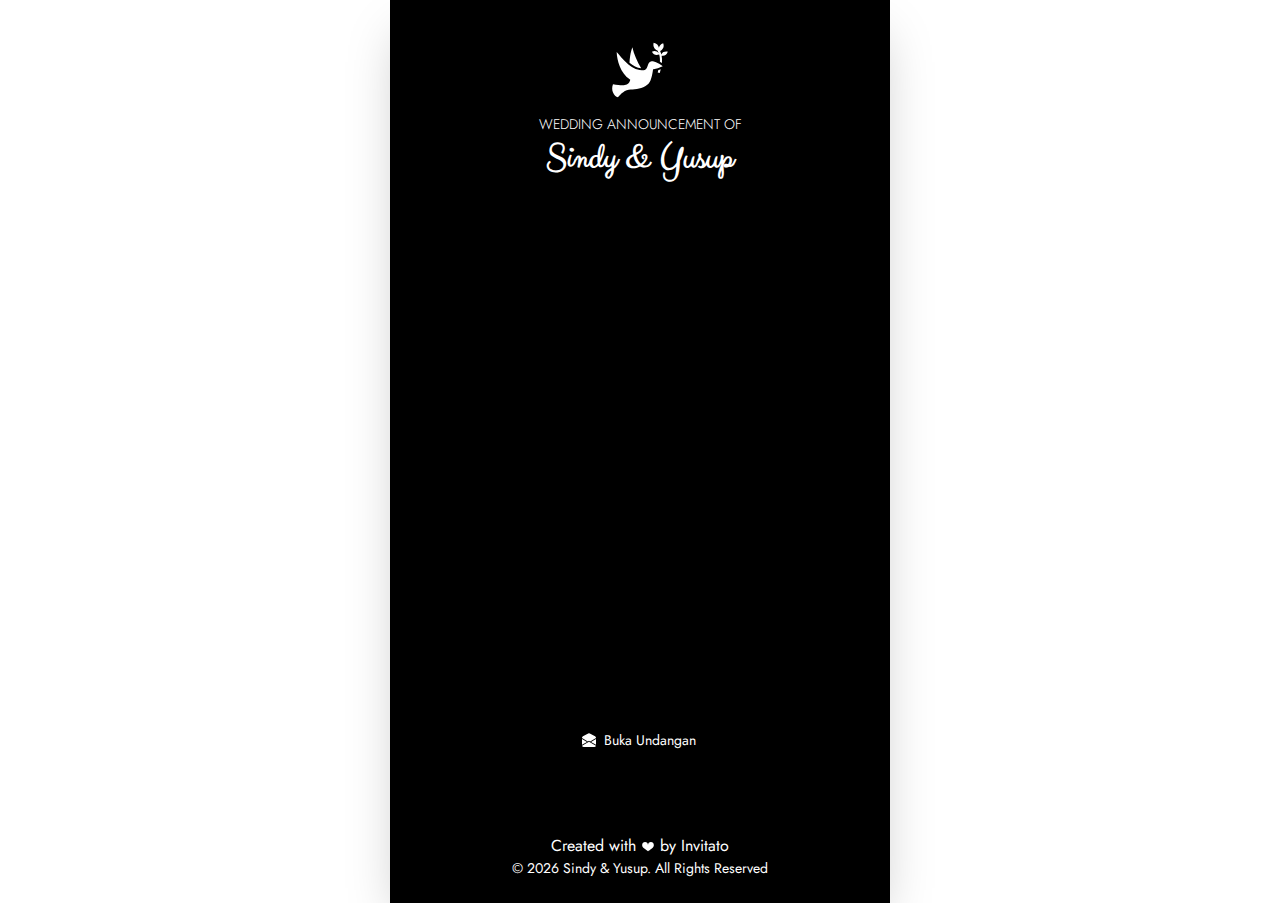
<file: index.html>
<!DOCTYPE html><html><head><meta charSet="utf-8"/><meta http-equiv="x-ua-compatible" content="ie=edge"/><meta name="viewport" content="width=device-width, initial-scale=1, shrink-to-fit=no"/><style data-href="/styles.77ba9424d7e1f37504c6.css" id="gatsby-global-css">@keyframes closeWindow{0%{opacity:1}to{opacity:0}}.ril__outer{background-color:rgba(0,0,0,.85);outline:none;top:0;left:0;right:0;bottom:0;z-index:1000;width:100%;height:100%;-ms-content-zooming:none;-ms-user-select:none;-ms-touch-select:none;touch-action:none}.ril__outerClosing{opacity:0}.ril__image,.ril__imageNext,.ril__imagePrev,.ril__inner{position:absolute;top:0;left:0;right:0;bottom:0}.ril__image,.ril__imageNext,.ril__imagePrev{margin:auto;max-width:none;-ms-content-zooming:none;-ms-user-select:none;-ms-touch-select:none;touch-action:none}.ril__imageDiscourager{background-repeat:no-repeat;background-position:50%;background-size:contain}.ril__navButtons{border:none;position:absolute;top:0;bottom:0;width:20px;height:34px;padding:40px 30px;margin:auto;cursor:pointer;opacity:.7}.ril__navButtons:hover{opacity:1}.ril__navButtons:active{opacity:.7}.ril__navButtonPrev{left:0;background:rgba(0,0,0,.2) url("[data-uri]") no-repeat 50%}.ril__navButtonNext{right:0;background:rgba(0,0,0,.2) url("[data-uri]") no-repeat 50%}.ril__downloadBlocker{position:absolute;top:0;left:0;right:0;bottom:0;background-image:url("[data-uri]");background-size:cover}.ril__caption,.ril__toolbar{background-color:rgba(0,0,0,.5);position:absolute;left:0;right:0;display:flex;justify-content:space-between}.ril__caption{bottom:0;max-height:150px;overflow:auto}.ril__captionContent{padding:10px 20px;color:#fff}.ril__toolbar{top:0;height:50px}.ril__toolbarSide{height:50px;margin:0}.ril__toolbarLeftSide{padding-left:20px;padding-right:0;flex:0 1 auto;overflow:hidden;text-overflow:ellipsis}.ril__toolbarRightSide{padding-left:0;padding-right:20px;flex:0 0 auto}.ril__toolbarItem{display:inline-block;line-height:50px;padding:0;color:#fff;font-size:120%;max-width:100%;overflow:hidden;text-overflow:ellipsis;white-space:nowrap}.ril__toolbarItemChild{vertical-align:middle}.ril__builtinButton{width:40px;height:35px;cursor:pointer;border:none;opacity:.7}.ril__builtinButton:hover{opacity:1}.ril__builtinButton:active{outline:none}.ril__builtinButtonDisabled{cursor:default;opacity:.5}.ril__builtinButtonDisabled:hover{opacity:.5}.ril__closeButton{background:url("[data-uri]") no-repeat 50%}.ril__zoomInButton{background:url("[data-uri]") no-repeat 50%}.ril__zoomOutButton{background:url("[data-uri]") no-repeat 50%}.ril__outerAnimating{animation-name:closeWindow}@keyframes pointFade{0%,19.999%,to{opacity:0}20%{opacity:1}}.ril__loadingCircle{width:60px;height:60px;position:relative}.ril__loadingCirclePoint{width:100%;height:100%;position:absolute;left:0;top:0}.ril__loadingCirclePoint:before{content:"";display:block;margin:0 auto;width:11%;height:30%;background-color:#fff;border-radius:30%;animation:pointFade .8s ease-in-out infinite both}.ril__loadingCirclePoint:first-of-type{transform:rotate(0deg)}.ril__loadingCirclePoint:first-of-type:before,.ril__loadingCirclePoint:nth-of-type(7):before{animation-delay:-.8s}.ril__loadingCirclePoint:nth-of-type(2){transform:rotate(30deg)}.ril__loadingCirclePoint:nth-of-type(8){transform:rotate(210deg)}.ril__loadingCirclePoint:nth-of-type(2):before,.ril__loadingCirclePoint:nth-of-type(8):before{animation-delay:-666ms}.ril__loadingCirclePoint:nth-of-type(3){transform:rotate(60deg)}.ril__loadingCirclePoint:nth-of-type(9){transform:rotate(240deg)}.ril__loadingCirclePoint:nth-of-type(3):before,.ril__loadingCirclePoint:nth-of-type(9):before{animation-delay:-533ms}.ril__loadingCirclePoint:nth-of-type(4){transform:rotate(90deg)}.ril__loadingCirclePoint:nth-of-type(10){transform:rotate(270deg)}.ril__loadingCirclePoint:nth-of-type(4):before,.ril__loadingCirclePoint:nth-of-type(10):before{animation-delay:-.4s}.ril__loadingCirclePoint:nth-of-type(5){transform:rotate(120deg)}.ril__loadingCirclePoint:nth-of-type(11){transform:rotate(300deg)}.ril__loadingCirclePoint:nth-of-type(5):before,.ril__loadingCirclePoint:nth-of-type(11):before{animation-delay:-266ms}.ril__loadingCirclePoint:nth-of-type(6){transform:rotate(150deg)}.ril__loadingCirclePoint:nth-of-type(12){transform:rotate(330deg)}.ril__loadingCirclePoint:nth-of-type(6):before,.ril__loadingCirclePoint:nth-of-type(12):before{animation-delay:-133ms}.ril__loadingCirclePoint:nth-of-type(7){transform:rotate(180deg)}.ril__loadingCirclePoint:nth-of-type(13){transform:rotate(1turn)}.ril__loadingCirclePoint:nth-of-type(7):before,.ril__loadingCirclePoint:nth-of-type(13):before{animation-delay:0ms}.ril__loadingContainer{position:absolute;top:0;right:0;bottom:0;left:0}.ril__imageNext .ril__loadingContainer,.ril__imagePrev .ril__loadingContainer{display:none}.ril__errorContainer{position:absolute;top:0;right:0;bottom:0;left:0;display:flex;align-items:center;justify-content:center;color:#fff}.ril__imageNext .ril__errorContainer,.ril__imagePrev .ril__errorContainer{display:none}.ril__loadingContainer__icon{color:#fff;position:absolute;top:50%;left:50%;transform:translateX(-50%) translateY(-50%)}@keyframes pulse{0%{transform:scale(1)}50%{transform:scale(1.05)}to{transform:scale(1)}}.animation-heart{animation:pulse 1s ease infinite}.image-gallery-icon{color:#fff;transition:all .3s ease-out;-webkit-appearance:none;appearance:none;background-color:transparent;border:0;cursor:pointer;outline:none;position:absolute;z-index:4;filter:drop-shadow(0 2px 2px #1a1a1a)}@media(hover:hover)and (pointer:fine){.image-gallery-icon:hover{color:#337ab7}.image-gallery-icon:hover .image-gallery-svg{transform:scale(1.1)}}.image-gallery-icon:focus{outline:2px solid #337ab7}.image-gallery-using-mouse .image-gallery-icon:focus{outline:none}.image-gallery-fullscreen-button,.image-gallery-play-button{bottom:0;padding:20px}.image-gallery-fullscreen-button .image-gallery-svg,.image-gallery-play-button .image-gallery-svg{height:28px;width:28px}@media(max-width:768px){.image-gallery-fullscreen-button,.image-gallery-play-button{padding:15px}.image-gallery-fullscreen-button .image-gallery-svg,.image-gallery-play-button .image-gallery-svg{height:24px;width:24px}}@media(max-width:480px){.image-gallery-fullscreen-button,.image-gallery-play-button{padding:10px}.image-gallery-fullscreen-button .image-gallery-svg,.image-gallery-play-button .image-gallery-svg{height:16px;width:16px}}.image-gallery-fullscreen-button{right:0}.image-gallery-play-button{left:0}.image-gallery-left-nav,.image-gallery-right-nav{padding:50px 10px;top:50%;transform:translateY(-50%)}.image-gallery-left-nav .image-gallery-svg,.image-gallery-right-nav .image-gallery-svg{height:120px;width:60px}@media(max-width:768px){.image-gallery-left-nav .image-gallery-svg,.image-gallery-right-nav .image-gallery-svg{height:72px;width:36px}}@media(max-width:480px){.image-gallery-left-nav .image-gallery-svg,.image-gallery-right-nav .image-gallery-svg{height:48px;width:24px}}.image-gallery-left-nav[disabled],.image-gallery-right-nav[disabled]{cursor:disabled;opacity:.6;pointer-events:none}.image-gallery-left-nav{left:0}.image-gallery-right-nav{right:0}.image-gallery{-webkit-user-select:none;-ms-user-select:none;-o-user-select:none;user-select:none;-webkit-tap-highlight-color:rgba(0,0,0,0);position:relative}.image-gallery.fullscreen-modal{background:#000;bottom:0;height:100%;left:0;position:fixed;right:0;top:0;width:100%;z-index:5}.image-gallery.fullscreen-modal .image-gallery-content{top:50%;transform:translateY(-50%)}.image-gallery-content{position:relative;line-height:0;top:0}.image-gallery-content.fullscreen{background:#000}.image-gallery-content .image-gallery-slide .image-gallery-image{max-height:calc(100vh - 80px)}.image-gallery-content.left .image-gallery-slide .image-gallery-image,.image-gallery-content.right .image-gallery-slide .image-gallery-image{max-height:100vh}.image-gallery-slide-wrapper{position:relative}.image-gallery-slide-wrapper.left,.image-gallery-slide-wrapper.right{display:inline-block;width:calc(100% - 110px)}@media(max-width:768px){.image-gallery-slide-wrapper.left,.image-gallery-slide-wrapper.right{width:calc(100% - 87px)}}.image-gallery-slide-wrapper.image-gallery-rtl{direction:rtl}.image-gallery-slides{line-height:0;overflow:hidden;position:relative;white-space:nowrap;text-align:center}.image-gallery-slide{left:0;position:absolute;top:0;width:100%}.image-gallery-slide.center{position:relative}.image-gallery-slide .image-gallery-image{width:100%;-o-object-fit:contain;object-fit:contain}.image-gallery-slide .image-gallery-description{background:rgba(0,0,0,.4);bottom:70px;color:#fff;left:0;line-height:1;padding:10px 20px;position:absolute;white-space:normal}@media(max-width:768px){.image-gallery-slide .image-gallery-description{bottom:45px;font-size:.8em;padding:8px 15px}}.image-gallery-bullets{bottom:20px;left:0;margin:0 auto;position:absolute;right:0;width:80%;z-index:4}.image-gallery-bullets .image-gallery-bullets-container{margin:0;padding:0;text-align:center}.image-gallery-bullets .image-gallery-bullet{-webkit-appearance:none;appearance:none;background-color:transparent;border:1px solid #fff;border-radius:50%;box-shadow:0 2px 2px #1a1a1a;cursor:pointer;display:inline-block;margin:0 5px;outline:none;padding:5px;transition:all .2s ease-out}@media(max-width:768px){.image-gallery-bullets .image-gallery-bullet{margin:0 3px;padding:3px}}@media(max-width:480px){.image-gallery-bullets .image-gallery-bullet{padding:2.7px}}.image-gallery-bullets .image-gallery-bullet:focus{transform:scale(1.2);background:#337ab7;border:1px solid #337ab7}.image-gallery-bullets .image-gallery-bullet.active{transform:scale(1.2);border:1px solid #fff;background:#fff}@media(hover:hover)and (pointer:fine){.image-gallery-bullets .image-gallery-bullet:hover{background:#337ab7;border:1px solid #337ab7}.image-gallery-bullets .image-gallery-bullet.active:hover{background:#337ab7}}.image-gallery-thumbnails-wrapper{position:relative}.image-gallery-thumbnails-wrapper.thumbnails-swipe-horizontal{touch-action:pan-y}.image-gallery-thumbnails-wrapper.thumbnails-swipe-vertical{touch-action:pan-x}.image-gallery-thumbnails-wrapper.thumbnails-wrapper-rtl{direction:rtl}.image-gallery-thumbnails-wrapper.left,.image-gallery-thumbnails-wrapper.right{display:inline-block;vertical-align:top;width:100px}@media(max-width:768px){.image-gallery-thumbnails-wrapper.left,.image-gallery-thumbnails-wrapper.right{width:81px}}.image-gallery-thumbnails-wrapper.left .image-gallery-thumbnails,.image-gallery-thumbnails-wrapper.right .image-gallery-thumbnails{height:100%;width:100%;left:0;padding:0;position:absolute;top:0}.image-gallery-thumbnails-wrapper.left .image-gallery-thumbnails .image-gallery-thumbnail,.image-gallery-thumbnails-wrapper.right .image-gallery-thumbnails .image-gallery-thumbnail{display:block;margin-right:0;padding:0}.image-gallery-thumbnails-wrapper.left .image-gallery-thumbnails .image-gallery-thumbnail+.image-gallery-thumbnail,.image-gallery-thumbnails-wrapper.right .image-gallery-thumbnails .image-gallery-thumbnail+.image-gallery-thumbnail{margin-left:0;margin-top:2px}.image-gallery-thumbnails-wrapper.left,.image-gallery-thumbnails-wrapper.right{margin:0 5px}@media(max-width:768px){.image-gallery-thumbnails-wrapper.left,.image-gallery-thumbnails-wrapper.right{margin:0 3px}}.image-gallery-thumbnails{overflow:hidden;padding:5px 0}@media(max-width:768px){.image-gallery-thumbnails{padding:3px 0}}.image-gallery-thumbnails .image-gallery-thumbnails-container{cursor:pointer;text-align:center;white-space:nowrap}.image-gallery-thumbnail{display:inline-block;border:4px solid transparent;transition:border .3s ease-out;width:100px;background:transparent;padding:0}@media(max-width:768px){.image-gallery-thumbnail{border:3px solid transparent;width:81px}}.image-gallery-thumbnail+.image-gallery-thumbnail{margin-left:2px}.image-gallery-thumbnail .image-gallery-thumbnail-inner{display:block;position:relative}.image-gallery-thumbnail .image-gallery-thumbnail-image{vertical-align:middle;width:100%;line-height:0}.image-gallery-thumbnail.active,.image-gallery-thumbnail:focus{outline:none;border:4px solid #337ab7}@media(max-width:768px){.image-gallery-thumbnail.active,.image-gallery-thumbnail:focus{border:3px solid #337ab7}}@media(hover:hover)and (pointer:fine){.image-gallery-thumbnail:hover{outline:none;border:4px solid #337ab7}}@media(hover:hover)and (pointer:fine)and (max-width:768px){.image-gallery-thumbnail:hover{border:3px solid #337ab7}}.image-gallery-thumbnail-label{box-sizing:border-box;color:#fff;font-size:1em;left:0;line-height:1em;padding:5%;position:absolute;top:50%;text-shadow:0 2px 2px #1a1a1a;transform:translateY(-50%);white-space:normal;width:100%}@media(max-width:768px){.image-gallery-thumbnail-label{font-size:.8em;line-height:.8em}}.image-gallery-index{background:rgba(0,0,0,.4);color:#fff;line-height:1;padding:10px 20px;position:absolute;right:0;top:0;z-index:4}@media(max-width:768px){.image-gallery-index{font-size:.8em;padding:5px 10px}}.image-gallery-content .image-gallery-slide .image-gallery-image{border-radius:16px!important}.image-gallery-thumbnail .image-gallery-thumbnail-image{margin-top:4px!important;height:50px!important;width:75px!important;-o-object-fit:cover!important;object-fit:cover!important;border-radius:4px}@media (max-width:1980px){.image-gallery-left-nav .image-gallery-svg,.image-gallery-right-nav .image-gallery-svg{height:38px;width:14px}}.image-gallery-slide .image-gallery-image{-o-object-fit:"cover";object-fit:"cover"}.image-gallery-content .image-gallery-slide .image-gallery-image{max-height:100%}</style><meta name="generator" content="Gatsby 3.4.1"/><link rel="preconnect" href="https://www.google-analytics.com"/><link rel="dns-prefetch" href="https://www.google-analytics.com"/><script data-gatsby="web-vitals-polyfill">
            !function(){var e,t,n,i,r={passive:!0,capture:!0},a=new Date,o=function(){i=[],t=-1,e=null,f(addEventListener)},c=function(i,r){e||(e=r,t=i,n=new Date,f(removeEventListener),u())},u=function(){if(t>=0&&t<n-a){var r={entryType:"first-input",name:e.type,target:e.target,cancelable:e.cancelable,startTime:e.timeStamp,processingStart:e.timeStamp+t};i.forEach((function(e){e(r)})),i=[]}},s=function(e){if(e.cancelable){var t=(e.timeStamp>1e12?new Date:performance.now())-e.timeStamp;"pointerdown"==e.type?function(e,t){var n=function(){c(e,t),a()},i=function(){a()},a=function(){removeEventListener("pointerup",n,r),removeEventListener("pointercancel",i,r)};addEventListener("pointerup",n,r),addEventListener("pointercancel",i,r)}(t,e):c(t,e)}},f=function(e){["mousedown","keydown","touchstart","pointerdown"].forEach((function(t){return e(t,s,r)}))},p="hidden"===document.visibilityState?0:1/0;addEventListener("visibilitychange",(function e(t){"hidden"===document.visibilityState&&(p=t.timeStamp,removeEventListener("visibilitychange",e,!0))}),!0);o(),self.webVitals={firstInputPolyfill:function(e){i.push(e),u()},resetFirstInputPolyfill:o,get firstHiddenTime(){return p}}}();
          </script><script>
  
  
  if(true) {
    (function(i,s,o,g,r,a,m){i['GoogleAnalyticsObject']=r;i[r]=i[r]||function(){
    (i[r].q=i[r].q||[]).push(arguments)},i[r].l=1*new Date();a=s.createElement(o),
    m=s.getElementsByTagName(o)[0];a.defer=1;a.src=g;m.parentNode.insertBefore(a,m)
    })(window,document,'script','https://www.google-analytics.com/analytics.js','ga');
  }
  if (typeof ga === "function") {
    ga('create', 'UA-222738084-1', 'auto', {});
      
      
      
      
      
      }</script><title data-react-helmet="true">The Wedding of Sindy &amp; Yusup by Invitato</title><link data-react-helmet="true" rel="icon" type="image/png" href="https://lh3.googleusercontent.com/-Up2Io0KYO9w/YZ-Oaixmu6I/AAAAAAAAABo/zd32tVl9c9oKPB_WgAs_HAZ6fgzJsDEuQCLcBGAsYHQ/favicon.png"/><link data-react-helmet="true" rel="preconnect" href="https://fonts.gstatic.com"/><link data-react-helmet="true" href="https://fonts.googleapis.com/css2?family=Clicker+Script&amp;family=Jost:ital,wght@0,300;0,500;1,300;1,500&amp;family=Dancing+Script:wght@400;500&amp;display=swap" rel="stylesheet"/><meta data-react-helmet="true" property="og:title" content="The Wedding of Sindy &amp; Yusup by Invitato"/><meta data-react-helmet="true" property="og:image" content="https://user-images.githubusercontent.com/26963539/173120915-a6b915d7-24b7-4e23-8132-ab122c9497b8.jpg"/><meta data-react-helmet="true" property="og:url" content="https://invitato.net/"/><meta data-react-helmet="true" property="og:site_name" content="The Wedding of Sindy &amp; Yusup by Invitato"/><meta data-react-helmet="true" property="og:description" content="Menjadi sebuah kebahagiaan bagi kami untuk mengumumkan awal dari babak baru kehidupan kami bersama. Silakan klik tautan situs Undangan Website di bawah untuk informasi lebih lanjut:"/><meta data-react-helmet="true" name="twitter:title" content="The Wedding of Sindy &amp; Yusup by Invitato"/><meta data-react-helmet="true" name="twitter:description" content="Menjadi sebuah kebahagiaan bagi kami untuk mengumumkan awal dari babak baru kehidupan kami bersama. Silakan klik tautan situs Undangan Website di bawah untuk informasi lebih lanjut:"/><meta data-react-helmet="true" name="twitter:image" content="https://user-images.githubusercontent.com/26963539/173120915-a6b915d7-24b7-4e23-8132-ab122c9497b8.jpg"/><meta data-react-helmet="true" name="twitter:url" content="https://invitato.net/"/><meta data-react-helmet="true" name="twitter:card" content="summary"/><meta data-react-helmet="true" name="twitter:creator" content="@idindrakusuma"/><link as="script" rel="preload" href="/webpack-runtime-2ace0bf0d7b0f0515a62.js"/><link as="script" rel="preload" href="/framework-8b3c321ae27fc20a6b24.js"/><link as="script" rel="preload" href="/app-a8b3f309193980f18508.js"/><link as="script" rel="preload" href="/78e521c3-a4fcc2d3fedf62d1653b.js"/><link as="script" rel="preload" href="/1bfc9850-0063d11d69d2e7cffd9b.js"/><link as="script" rel="preload" href="/1a48c3c1-3fd52ccd024b0cb011a0.js"/><link as="script" rel="preload" href="/de71a805-e82196c5f6c0768c83b9.js"/><link as="script" rel="preload" href="/252f366e-c2920043015de55d3de4.js"/><link as="script" rel="preload" href="/95b64a6e-6a545eb81bff87a5138a.js"/><link as="script" rel="preload" href="/545f34e4-25c88b201a999c0c959d.js"/><link as="script" rel="preload" href="/0c428ae2-b9eefd811526992bb3e9.js"/><link as="script" rel="preload" href="/d7eeaac4-093b8e3c3f78b9a7c8f3.js"/><link as="script" rel="preload" href="/commons-2265e0c8e9eac29182f0.js"/><link as="script" rel="preload" href="/3617322b405e49b004afb711a53917e9965a9a46-60bd162b1d5b659de0be.js"/><link as="script" rel="preload" href="/0b5bd3550c2a2fc1c4c9664931f2db1c4f5dd0fa-325805583e47028e1f00.js"/><link as="script" rel="preload" href="/b3b98d6d892eabbbb52067cd72cbdc091a76d2a0-f9f37066b590f305b00f.js"/><link as="script" rel="preload" href="/8686c7fb2c39bb1bf4c5aeed93599f3832b30c63-147c51c837561d16447e.js"/><link as="script" rel="preload" href="/component---src-pages-index-js-5ace149885285ce7d864.js"/><link as="fetch" rel="preload" href="/page-data/index/page-data.json" crossorigin="anonymous"/><link as="fetch" rel="preload" href="/page-data/sq/d/1501405909.json" crossorigin="anonymous"/><link as="fetch" rel="preload" href="/page-data/app-data.json" crossorigin="anonymous"/></head><body><script>(function setScript(initialValue) {
  var mql = window.matchMedia("(prefers-color-scheme: dark)");
  var systemPreference = mql.matches ? "dark" : "light";
  var persistedPreference;

  try {
    persistedPreference = localStorage.getItem("chakra-ui-color-mode");
  } catch (error) {
    console.log("Chakra UI: localStorage is not available. Color mode persistence might not work as expected");
  }

  var isInStorage = typeof persistedPreference === "string";
  var colorMode;

  if (isInStorage) {
    colorMode = persistedPreference;
  } else {
    colorMode = initialValue === "system" ? systemPreference : initialValue;
  }

  if (colorMode) {
    var root = document.documentElement;
    root.style.setProperty("--chakra-ui-color-mode", colorMode);
  }
})('light')</script><div id="___gatsby"><style data-emotion="css-global 19d0yhu">:host,:root{--chakra-ring-inset:var(--chakra-empty,/*!*/ /*!*/);--chakra-ring-offset-width:0px;--chakra-ring-offset-color:#fff;--chakra-ring-color:rgba(66, 153, 225, 0.6);--chakra-ring-offset-shadow:0 0 #0000;--chakra-ring-shadow:0 0 #0000;--chakra-space-x-reverse:0;--chakra-space-y-reverse:0;--chakra-colors-transparent:transparent;--chakra-colors-current:currentColor;--chakra-colors-black:#000000;--chakra-colors-white:#FFFFFF;--chakra-colors-whiteAlpha-50:rgba(255, 255, 255, 0.04);--chakra-colors-whiteAlpha-100:rgba(255, 255, 255, 0.06);--chakra-colors-whiteAlpha-200:rgba(255, 255, 255, 0.08);--chakra-colors-whiteAlpha-300:rgba(255, 255, 255, 0.16);--chakra-colors-whiteAlpha-400:rgba(255, 255, 255, 0.24);--chakra-colors-whiteAlpha-500:rgba(255, 255, 255, 0.36);--chakra-colors-whiteAlpha-600:rgba(255, 255, 255, 0.48);--chakra-colors-whiteAlpha-700:rgba(255, 255, 255, 0.64);--chakra-colors-whiteAlpha-800:rgba(255, 255, 255, 0.80);--chakra-colors-whiteAlpha-900:rgba(255, 255, 255, 0.92);--chakra-colors-blackAlpha-50:rgba(0, 0, 0, 0.04);--chakra-colors-blackAlpha-100:rgba(0, 0, 0, 0.06);--chakra-colors-blackAlpha-200:rgba(0, 0, 0, 0.08);--chakra-colors-blackAlpha-300:rgba(0, 0, 0, 0.16);--chakra-colors-blackAlpha-400:rgba(0, 0, 0, 0.24);--chakra-colors-blackAlpha-500:rgba(0, 0, 0, 0.36);--chakra-colors-blackAlpha-600:rgba(0, 0, 0, 0.48);--chakra-colors-blackAlpha-700:rgba(0, 0, 0, 0.64);--chakra-colors-blackAlpha-800:rgba(0, 0, 0, 0.80);--chakra-colors-blackAlpha-900:rgba(0, 0, 0, 0.92);--chakra-colors-gray-50:#F7FAFC;--chakra-colors-gray-100:#EDF2F7;--chakra-colors-gray-200:#E2E8F0;--chakra-colors-gray-300:#CBD5E0;--chakra-colors-gray-400:#A0AEC0;--chakra-colors-gray-500:#718096;--chakra-colors-gray-600:#4A5568;--chakra-colors-gray-700:#2D3748;--chakra-colors-gray-800:#1A202C;--chakra-colors-gray-900:#171923;--chakra-colors-red-50:#FFF5F5;--chakra-colors-red-100:#FED7D7;--chakra-colors-red-200:#FEB2B2;--chakra-colors-red-300:#FC8181;--chakra-colors-red-400:#F56565;--chakra-colors-red-500:#E53E3E;--chakra-colors-red-600:#C53030;--chakra-colors-red-700:#9B2C2C;--chakra-colors-red-800:#822727;--chakra-colors-red-900:#63171B;--chakra-colors-orange-50:#FFFAF0;--chakra-colors-orange-100:#FEEBC8;--chakra-colors-orange-200:#FBD38D;--chakra-colors-orange-300:#F6AD55;--chakra-colors-orange-400:#ED8936;--chakra-colors-orange-500:#DD6B20;--chakra-colors-orange-600:#C05621;--chakra-colors-orange-700:#9C4221;--chakra-colors-orange-800:#7B341E;--chakra-colors-orange-900:#652B19;--chakra-colors-yellow-50:#FFFFF0;--chakra-colors-yellow-100:#FEFCBF;--chakra-colors-yellow-200:#FAF089;--chakra-colors-yellow-300:#F6E05E;--chakra-colors-yellow-400:#ECC94B;--chakra-colors-yellow-500:#D69E2E;--chakra-colors-yellow-600:#B7791F;--chakra-colors-yellow-700:#975A16;--chakra-colors-yellow-800:#744210;--chakra-colors-yellow-900:#5F370E;--chakra-colors-green-50:#F0FFF4;--chakra-colors-green-100:#C6F6D5;--chakra-colors-green-200:#9AE6B4;--chakra-colors-green-300:#68D391;--chakra-colors-green-400:#48BB78;--chakra-colors-green-500:#38A169;--chakra-colors-green-600:#2F855A;--chakra-colors-green-700:#276749;--chakra-colors-green-800:#22543D;--chakra-colors-green-900:#1C4532;--chakra-colors-teal-50:#E6FFFA;--chakra-colors-teal-100:#B2F5EA;--chakra-colors-teal-200:#81E6D9;--chakra-colors-teal-300:#4FD1C5;--chakra-colors-teal-400:#38B2AC;--chakra-colors-teal-500:#319795;--chakra-colors-teal-600:#2C7A7B;--chakra-colors-teal-700:#285E61;--chakra-colors-teal-800:#234E52;--chakra-colors-teal-900:#1D4044;--chakra-colors-blue-50:#ebf8ff;--chakra-colors-blue-100:#bee3f8;--chakra-colors-blue-200:#90cdf4;--chakra-colors-blue-300:#63b3ed;--chakra-colors-blue-400:#4299e1;--chakra-colors-blue-500:#3182ce;--chakra-colors-blue-600:#2b6cb0;--chakra-colors-blue-700:#2c5282;--chakra-colors-blue-800:#2a4365;--chakra-colors-blue-900:#1A365D;--chakra-colors-cyan-50:#EDFDFD;--chakra-colors-cyan-100:#C4F1F9;--chakra-colors-cyan-200:#9DECF9;--chakra-colors-cyan-300:#76E4F7;--chakra-colors-cyan-400:#0BC5EA;--chakra-colors-cyan-500:#00B5D8;--chakra-colors-cyan-600:#00A3C4;--chakra-colors-cyan-700:#0987A0;--chakra-colors-cyan-800:#086F83;--chakra-colors-cyan-900:#065666;--chakra-colors-purple-50:#FAF5FF;--chakra-colors-purple-100:#E9D8FD;--chakra-colors-purple-200:#D6BCFA;--chakra-colors-purple-300:#B794F4;--chakra-colors-purple-400:#9F7AEA;--chakra-colors-purple-500:#805AD5;--chakra-colors-purple-600:#6B46C1;--chakra-colors-purple-700:#553C9A;--chakra-colors-purple-800:#44337A;--chakra-colors-purple-900:#322659;--chakra-colors-pink-50:#FFF5F7;--chakra-colors-pink-100:#FED7E2;--chakra-colors-pink-200:#FBB6CE;--chakra-colors-pink-300:#F687B3;--chakra-colors-pink-400:#ED64A6;--chakra-colors-pink-500:#D53F8C;--chakra-colors-pink-600:#B83280;--chakra-colors-pink-700:#97266D;--chakra-colors-pink-800:#702459;--chakra-colors-pink-900:#521B41;--chakra-colors-linkedin-50:#E8F4F9;--chakra-colors-linkedin-100:#CFEDFB;--chakra-colors-linkedin-200:#9BDAF3;--chakra-colors-linkedin-300:#68C7EC;--chakra-colors-linkedin-400:#34B3E4;--chakra-colors-linkedin-500:#00A0DC;--chakra-colors-linkedin-600:#008CC9;--chakra-colors-linkedin-700:#0077B5;--chakra-colors-linkedin-800:#005E93;--chakra-colors-linkedin-900:#004471;--chakra-colors-facebook-50:#E8F4F9;--chakra-colors-facebook-100:#D9DEE9;--chakra-colors-facebook-200:#B7C2DA;--chakra-colors-facebook-300:#6482C0;--chakra-colors-facebook-400:#4267B2;--chakra-colors-facebook-500:#385898;--chakra-colors-facebook-600:#314E89;--chakra-colors-facebook-700:#29487D;--chakra-colors-facebook-800:#223B67;--chakra-colors-facebook-900:#1E355B;--chakra-colors-messenger-50:#D0E6FF;--chakra-colors-messenger-100:#B9DAFF;--chakra-colors-messenger-200:#A2CDFF;--chakra-colors-messenger-300:#7AB8FF;--chakra-colors-messenger-400:#2E90FF;--chakra-colors-messenger-500:#0078FF;--chakra-colors-messenger-600:#0063D1;--chakra-colors-messenger-700:#0052AC;--chakra-colors-messenger-800:#003C7E;--chakra-colors-messenger-900:#002C5C;--chakra-colors-whatsapp-50:#dffeec;--chakra-colors-whatsapp-100:#b9f5d0;--chakra-colors-whatsapp-200:#90edb3;--chakra-colors-whatsapp-300:#65e495;--chakra-colors-whatsapp-400:#3cdd78;--chakra-colors-whatsapp-500:#22c35e;--chakra-colors-whatsapp-600:#179848;--chakra-colors-whatsapp-700:#0c6c33;--chakra-colors-whatsapp-800:#01421c;--chakra-colors-whatsapp-900:#001803;--chakra-colors-twitter-50:#E5F4FD;--chakra-colors-twitter-100:#C8E9FB;--chakra-colors-twitter-200:#A8DCFA;--chakra-colors-twitter-300:#83CDF7;--chakra-colors-twitter-400:#57BBF5;--chakra-colors-twitter-500:#1DA1F2;--chakra-colors-twitter-600:#1A94DA;--chakra-colors-twitter-700:#1681BF;--chakra-colors-twitter-800:#136B9E;--chakra-colors-twitter-900:#0D4D71;--chakra-colors-telegram-50:#E3F2F9;--chakra-colors-telegram-100:#C5E4F3;--chakra-colors-telegram-200:#A2D4EC;--chakra-colors-telegram-300:#7AC1E4;--chakra-colors-telegram-400:#47A9DA;--chakra-colors-telegram-500:#0088CC;--chakra-colors-telegram-600:#007AB8;--chakra-colors-telegram-700:#006BA1;--chakra-colors-telegram-800:#005885;--chakra-colors-telegram-900:#003F5E;--chakra-colors-mainColor:#000000;--chakra-colors-mainColorText:#000000;--chakra-colors-mainColorTextLight:#fff;--chakra-colors-secondaryColorText:#000000;--chakra-colors-bgSecondary:#000000;--chakra-colors-theme-bgPrimaryText:#000000;--chakra-colors-theme-bgPrimary:#fff;--chakra-colors-theme-bgSecondary:#000000;--chakra-colors-theme-bgSecondaryDark:#292828;--chakra-colors-theme-bgSecondaryTransparent:rgb(0 0 0 / 20%);--chakra-colors-button-secondary-500:#000000;--chakra-colors-button-secondaryDark-500:#292828;--chakra-borders-none:0;--chakra-borders-1px:1px solid;--chakra-borders-2px:2px solid;--chakra-borders-4px:4px solid;--chakra-borders-8px:8px solid;--chakra-fonts-heading:'Clicker Script',cursive;--chakra-fonts-body:'Jost',sans-serif;--chakra-fonts-mono:SFMono-Regular,Menlo,Monaco,Consolas,"Liberation Mono","Courier New",monospace;--chakra-fonts-fantasy:'Dancing Script',cursive;--chakra-fonts-jost:Jost,serif;--chakra-fontSizes-xs:0.75rem;--chakra-fontSizes-sm:0.875rem;--chakra-fontSizes-md:1rem;--chakra-fontSizes-lg:1.125rem;--chakra-fontSizes-xl:1.25rem;--chakra-fontSizes-2xl:1.5rem;--chakra-fontSizes-3xl:1.875rem;--chakra-fontSizes-4xl:2.25rem;--chakra-fontSizes-5xl:3rem;--chakra-fontSizes-6xl:3.75rem;--chakra-fontSizes-7xl:4.5rem;--chakra-fontSizes-8xl:6rem;--chakra-fontSizes-9xl:8rem;--chakra-fontWeights-hairline:100;--chakra-fontWeights-thin:200;--chakra-fontWeights-light:300;--chakra-fontWeights-normal:400;--chakra-fontWeights-medium:500;--chakra-fontWeights-semibold:600;--chakra-fontWeights-bold:700;--chakra-fontWeights-extrabold:800;--chakra-fontWeights-black:900;--chakra-letterSpacings-tighter:-0.05em;--chakra-letterSpacings-tight:-0.025em;--chakra-letterSpacings-normal:0;--chakra-letterSpacings-wide:0.025em;--chakra-letterSpacings-wider:0.05em;--chakra-letterSpacings-widest:0.1em;--chakra-lineHeights-3:.75rem;--chakra-lineHeights-4:1rem;--chakra-lineHeights-5:1.25rem;--chakra-lineHeights-6:1.5rem;--chakra-lineHeights-7:1.75rem;--chakra-lineHeights-8:2rem;--chakra-lineHeights-9:2.25rem;--chakra-lineHeights-10:2.5rem;--chakra-lineHeights-normal:normal;--chakra-lineHeights-none:1;--chakra-lineHeights-shorter:1.25;--chakra-lineHeights-short:1.375;--chakra-lineHeights-base:1.5;--chakra-lineHeights-tall:1.625;--chakra-lineHeights-taller:2;--chakra-radii-none:0;--chakra-radii-sm:0.125rem;--chakra-radii-base:0.25rem;--chakra-radii-md:0.375rem;--chakra-radii-lg:0.5rem;--chakra-radii-xl:0.75rem;--chakra-radii-2xl:1rem;--chakra-radii-3xl:1.5rem;--chakra-radii-full:9999px;--chakra-space-1:0.25rem;--chakra-space-2:0.5rem;--chakra-space-3:0.75rem;--chakra-space-4:1rem;--chakra-space-5:1.25rem;--chakra-space-6:1.5rem;--chakra-space-7:1.75rem;--chakra-space-8:2rem;--chakra-space-9:2.25rem;--chakra-space-10:2.5rem;--chakra-space-12:3rem;--chakra-space-14:3.5rem;--chakra-space-16:4rem;--chakra-space-20:5rem;--chakra-space-24:6rem;--chakra-space-28:7rem;--chakra-space-32:8rem;--chakra-space-36:9rem;--chakra-space-40:10rem;--chakra-space-44:11rem;--chakra-space-48:12rem;--chakra-space-52:13rem;--chakra-space-56:14rem;--chakra-space-60:15rem;--chakra-space-64:16rem;--chakra-space-72:18rem;--chakra-space-80:20rem;--chakra-space-96:24rem;--chakra-space-px:1px;--chakra-space-0\.5:0.125rem;--chakra-space-1\.5:0.375rem;--chakra-space-2\.5:0.625rem;--chakra-space-3\.5:0.875rem;--chakra-shadows-xs:0 0 0 1px rgba(0, 0, 0, 0.05);--chakra-shadows-sm:0 1px 2px 0 rgba(0, 0, 0, 0.05);--chakra-shadows-base:0 1px 3px 0 rgba(0, 0, 0, 0.1),0 1px 2px 0 rgba(0, 0, 0, 0.06);--chakra-shadows-md:0 4px 6px -1px rgba(0, 0, 0, 0.1),0 2px 4px -1px rgba(0, 0, 0, 0.06);--chakra-shadows-lg:0 10px 15px -3px rgba(0, 0, 0, 0.1),0 4px 6px -2px rgba(0, 0, 0, 0.05);--chakra-shadows-xl:0 20px 25px -5px rgba(0, 0, 0, 0.1),0 10px 10px -5px rgba(0, 0, 0, 0.04);--chakra-shadows-2xl:0 25px 50px -12px rgba(0, 0, 0, 0.25);--chakra-shadows-outline:#292828;--chakra-shadows-inner:inset 0 2px 4px 0 rgba(0,0,0,0.06);--chakra-shadows-none:none;--chakra-shadows-dark-lg:rgba(0, 0, 0, 0.1) 0px 0px 0px 1px,rgba(0, 0, 0, 0.2) 0px 5px 10px,rgba(0, 0, 0, 0.4) 0px 15px 40px;--chakra-sizes-1:0.25rem;--chakra-sizes-2:0.5rem;--chakra-sizes-3:0.75rem;--chakra-sizes-4:1rem;--chakra-sizes-5:1.25rem;--chakra-sizes-6:1.5rem;--chakra-sizes-7:1.75rem;--chakra-sizes-8:2rem;--chakra-sizes-9:2.25rem;--chakra-sizes-10:2.5rem;--chakra-sizes-12:3rem;--chakra-sizes-14:3.5rem;--chakra-sizes-16:4rem;--chakra-sizes-20:5rem;--chakra-sizes-24:6rem;--chakra-sizes-28:7rem;--chakra-sizes-32:8rem;--chakra-sizes-36:9rem;--chakra-sizes-40:10rem;--chakra-sizes-44:11rem;--chakra-sizes-48:12rem;--chakra-sizes-52:13rem;--chakra-sizes-56:14rem;--chakra-sizes-60:15rem;--chakra-sizes-64:16rem;--chakra-sizes-72:18rem;--chakra-sizes-80:20rem;--chakra-sizes-96:24rem;--chakra-sizes-px:1px;--chakra-sizes-0\.5:0.125rem;--chakra-sizes-1\.5:0.375rem;--chakra-sizes-2\.5:0.625rem;--chakra-sizes-3\.5:0.875rem;--chakra-sizes-max:max-content;--chakra-sizes-min:min-content;--chakra-sizes-full:100%;--chakra-sizes-3xs:14rem;--chakra-sizes-2xs:16rem;--chakra-sizes-xs:20rem;--chakra-sizes-sm:24rem;--chakra-sizes-md:28rem;--chakra-sizes-lg:32rem;--chakra-sizes-xl:36rem;--chakra-sizes-2xl:42rem;--chakra-sizes-3xl:48rem;--chakra-sizes-4xl:56rem;--chakra-sizes-5xl:64rem;--chakra-sizes-6xl:72rem;--chakra-sizes-7xl:80rem;--chakra-sizes-8xl:90rem;--chakra-sizes-container-sm:640px;--chakra-sizes-container-md:768px;--chakra-sizes-container-lg:1024px;--chakra-sizes-container-xl:1280px;--chakra-zIndices-hide:-1;--chakra-zIndices-auto:auto;--chakra-zIndices-base:0;--chakra-zIndices-docked:10;--chakra-zIndices-dropdown:1000;--chakra-zIndices-sticky:1100;--chakra-zIndices-banner:1200;--chakra-zIndices-overlay:1300;--chakra-zIndices-modal:1400;--chakra-zIndices-popover:1500;--chakra-zIndices-skipLink:1600;--chakra-zIndices-toast:1700;--chakra-zIndices-tooltip:1800;--chakra-transition-property-common:background-color,border-color,color,fill,stroke,opacity,box-shadow,transform;--chakra-transition-property-colors:background-color,border-color,color,fill,stroke;--chakra-transition-property-dimensions:width,height;--chakra-transition-property-position:left,right,top,bottom;--chakra-transition-property-background:background-color,background-image,background-position;--chakra-transition-easing-ease-in:cubic-bezier(0.4, 0, 1, 1);--chakra-transition-easing-ease-out:cubic-bezier(0, 0, 0.2, 1);--chakra-transition-easing-ease-in-out:cubic-bezier(0.4, 0, 0.2, 1);--chakra-transition-duration-ultra-fast:50ms;--chakra-transition-duration-faster:100ms;--chakra-transition-duration-fast:150ms;--chakra-transition-duration-normal:200ms;--chakra-transition-duration-slow:300ms;--chakra-transition-duration-slower:400ms;--chakra-transition-duration-ultra-slow:500ms;--chakra-blur-none:0;--chakra-blur-sm:4px;--chakra-blur-base:8px;--chakra-blur-md:12px;--chakra-blur-lg:16px;--chakra-blur-xl:24px;--chakra-blur-2xl:40px;--chakra-blur-3xl:64px;}</style><style data-emotion="css-global 1syi0wy">html{line-height:1.5;-webkit-text-size-adjust:100%;font-family:system-ui,sans-serif;-webkit-font-smoothing:antialiased;text-rendering:optimizeLegibility;-moz-osx-font-smoothing:grayscale;touch-action:manipulation;}body{position:relative;min-height:100%;font-feature-settings:'kern';}*,*::before,*::after{border-width:0;border-style:solid;box-sizing:border-box;}main{display:block;}hr{border-top-width:1px;box-sizing:content-box;height:0;overflow:visible;}pre,code,kbd,samp{font-family:SFMono-Regular,Menlo,Monaco,Consolas,monospace;font-size:1em;}a{background-color:transparent;color:inherit;-webkit-text-decoration:inherit;text-decoration:inherit;}abbr[title]{border-bottom:none;-webkit-text-decoration:underline;text-decoration:underline;-webkit-text-decoration:underline dotted;-webkit-text-decoration:underline dotted;text-decoration:underline dotted;}b,strong{font-weight:bold;}small{font-size:80%;}sub,sup{font-size:75%;line-height:0;position:relative;vertical-align:baseline;}sub{bottom:-0.25em;}sup{top:-0.5em;}img{border-style:none;}button,input,optgroup,select,textarea{font-family:inherit;font-size:100%;line-height:1.15;margin:0;}button,input{overflow:visible;}button,select{text-transform:none;}button::-moz-focus-inner,[type="button"]::-moz-focus-inner,[type="reset"]::-moz-focus-inner,[type="submit"]::-moz-focus-inner{border-style:none;padding:0;}fieldset{padding:0.35em 0.75em 0.625em;}legend{box-sizing:border-box;color:inherit;display:table;max-width:100%;padding:0;white-space:normal;}progress{vertical-align:baseline;}textarea{overflow:auto;}[type="checkbox"],[type="radio"]{box-sizing:border-box;padding:0;}[type="number"]::-webkit-inner-spin-button,[type="number"]::-webkit-outer-spin-button{-webkit-appearance:none!important;}input[type="number"]{-moz-appearance:textfield;}[type="search"]{-webkit-appearance:textfield;outline-offset:-2px;}[type="search"]::-webkit-search-decoration{-webkit-appearance:none!important;}::-webkit-file-upload-button{-webkit-appearance:button;font:inherit;}details{display:block;}summary{display:-webkit-box;display:-webkit-list-item;display:-ms-list-itembox;display:list-item;}template{display:none;}[hidden]{display:none!important;}body,blockquote,dl,dd,h1,h2,h3,h4,h5,h6,hr,figure,p,pre{margin:0;}button{background:transparent;padding:0;}fieldset{margin:0;padding:0;}ol,ul{margin:0;padding:0;}textarea{resize:vertical;}button,[role="button"]{cursor:pointer;}button::-moz-focus-inner{border:0!important;}table{border-collapse:collapse;}h1,h2,h3,h4,h5,h6{font-size:inherit;font-weight:inherit;}button,input,optgroup,select,textarea{padding:0;line-height:inherit;color:inherit;}img,svg,video,canvas,audio,iframe,embed,object{display:block;vertical-align:middle;}img,video{max-width:100%;height:auto;}[data-js-focus-visible] :focus:not([data-focus-visible-added]){outline:none;box-shadow:none;}select::-ms-expand{display:none;}</style><style data-emotion="css-global 7f1r4j">body{font-family:var(--chakra-fonts-body);color:var(--chakra-colors-gray-800);background:var(--chakra-colors-white);-webkit-transition:background-color 0.2s;transition:background-color 0.2s;line-height:var(--chakra-lineHeights-base);}*::-webkit-input-placeholder{color:var(--chakra-colors-gray-400);}*::-moz-placeholder{color:var(--chakra-colors-gray-400);}*:-ms-input-placeholder{color:var(--chakra-colors-gray-400);}*::placeholder{color:var(--chakra-colors-gray-400);}*,*::before,::after{border-color:var(--chakra-colors-gray-200);word-wrap:break-word;}</style><div style="outline:none" tabindex="-1" id="gatsby-focus-wrapper"><style data-emotion="css 1rvuyv0">.css-1rvuyv0{max-width:100%;background-color:var(--chakra-colors-white);}</style><div id="page" class="css-1rvuyv0"><style data-emotion="css fudml1">.css-fudml1{box-shadow:var(--chakra-shadows-2xl);max-width:500px;display:block;margin:auto;}</style><div class="css-fudml1"><div style="height:0"><div class="react-reveal"><style data-emotion="css 1d8ter8">.css-1d8ter8{min-height:100vh;width:100%;background-color:#000000;}</style><div class="css-1d8ter8"><style data-emotion="css 1bbm4j2">.css-1bbm4j2{min-height:90vh;-webkit-background-size:cover;background-size:cover;background-image:url(https://user-images.githubusercontent.com/26963539/173121022-1dd2dba0-6de6-42b1-bd1f-29498de70574.jpg);-webkit-background-position:center;background-position:center;background-repeat:no-repeat;width:100%;height:100%;box-shadow:inset 0 0 0 2000px rgb(0 0 0 / 20%);}</style><div class="css-1bbm4j2"><style data-emotion="css 13o7eu2">.css-13o7eu2{display:block;}</style><div class="css-13o7eu2"><div class="css-0"><style data-emotion="css 1fo9gav">.css-1fo9gav{display:-webkit-box;display:-webkit-flex;display:-ms-flexbox;display:flex;-webkit-align-items:center;-webkit-box-align:center;-ms-flex-align:center;align-items:center;-webkit-box-pack:center;-ms-flex-pack:center;-webkit-justify-content:center;justify-content:center;padding-top:calc(8%);margin-bottom:16px;}</style><div class="css-1fo9gav"><div class="react-reveal"><style data-emotion="css gmuwbf">.css-gmuwbf{display:-webkit-box;display:-webkit-flex;display:-ms-flexbox;display:flex;-webkit-align-items:center;-webkit-box-align:center;-ms-flex-align:center;align-items:center;-webkit-box-pack:center;-ms-flex-pack:center;-webkit-justify-content:center;justify-content:center;}</style><div class="css-gmuwbf"><svg stroke="currentColor" fill="currentColor" stroke-width="0" viewBox="0 0 512 512" color="#fff" style="color:#fff" height="60px" width="60px" xmlns="http://www.w3.org/2000/svg"><path d="M372 22.41c-6.4 33.89 6.8 54.39 32.6 66.3 4.6 8.17 8.4 16.29 11.4 24.39-15.3-17.02-33.3-25.31-58-13.12 14.1 27.62 35.6 32.42 61.5 23.42 6.2 21 7.7 41.6 6.3 62.4 0 .2 0 .4-.1.6 1 .6 2 1.1 2.9 1.7 4.9 2.9 9.7 5.9 14.3 8.9.4-3.3.7-6.7.9-10 1.2-17.6.4-35.4-3.3-53.5 26.8 5.1 43-8.6 52.8-33.62-24.2-2.6-44.9 1.22-55.3 22.92-2.6-9.4-6-18.9-10.3-28.46 23.7-15.85 37.7-36.07 26-67.62-22.5 8.53-33.5 22.13-36.3 39.47C412.8 44.33 400.3 28 372 22.41zM190.7 62.63C183.4 82.89 176.4 110 172 136.8c-3.2 19.9-5.3 39.7-5.7 56.9 30.4 25.9 63.3 44.6 99.8 46.3-33.2-52.5-63-120-75.4-177.37zM56.82 102.2c3.08 75.4 32.03 178.7 110.68 233.2l5.5 3.8-2 6.3c-3.2 10.1-7.8 19-15 25.8-7.3 6.8-16.9 11.2-28.7 13.3-22.5 4-54.14.8-101.89-7.7-9.6 24.1-8.29 50.6.43 72.1 8.72 21.3 24.29 36.6 42.1 40.6 24.85-31.8 62.26-70.4 113.56-68.1 52 2.3 111.5-12.1 146.9-47.6 12.5-12.4 23.2-42.3 29.4-68.6 6.2-26.3 8.7-49 8.7-49l.6-6.1 6-1.6c21.6-5.6 47.6-10.7 76.7-25.4-8.6-5.8-18.7-12.6-30.4-19.6-17.9-10.6-37.6-19.8-47.3-20.9-16.6-1.7-26 1.3-32.5 6.1-6.4 4.8-10.6 12.2-14.3 21.1-3.6 8.9-6.4 19-11.4 28.1-5.1 9.2-14 17.8-26.8 19.2-56 6.5-103.8-22.9-143.9-60.1-33-30.6-61.58-66.8-86.38-94.9zm376.08 148c-7.1 2.6-13.9 4.9-20.4 6.8-1.8 6.9-3.7 13.8-5.6 20.7l17.4 4.8c3-10.7 5.9-21.5 8.6-32.3z"></path></svg></div></div></div><div class="css-gmuwbf"><div class="react-reveal"><style data-emotion="css 1e7eyao">.css-1e7eyao{font-family:var(--chakra-fonts-body);font-weight:300;font-size:14px;line-height:1.33;color:var(--chakra-colors-white);text-transform:uppercase;margin-bottom:16px;}@media screen and (min-width: 48em){.css-1e7eyao{line-height:1.2;}}</style><h2 class="chakra-heading css-1e7eyao">Wedding Announcement of</h2></div></div><style data-emotion="css 4gygly">.css-4gygly{display:-webkit-box;display:-webkit-flex;display:-ms-flexbox;display:flex;-webkit-align-items:center;-webkit-box-align:center;-ms-flex-align:center;align-items:center;-webkit-box-pack:center;-ms-flex-pack:center;-webkit-justify-content:center;justify-content:center;margin-top:-12px;}</style><div class="css-4gygly"><div class="react-reveal"><style data-emotion="css npft0u">.css-npft0u{font-family:var(--chakra-fonts-heading);font-weight:var(--chakra-fontWeights-bold);font-size:var(--chakra-fontSizes-4xl);line-height:1.33;color:var(--chakra-colors-white);}@media screen and (min-width: 48em){.css-npft0u{line-height:1.2;}}</style><h2 class="chakra-heading css-npft0u">Sindy &amp; Yusup</h2></div></div></div><div class="css-0"><div style="position:absolute;bottom:9rem;left:calc(50% - 70px)" class="css-gmuwbf"><style data-emotion="css 9x2qdq">.css-9x2qdq{display:-webkit-inline-box;display:-webkit-inline-flex;display:-ms-inline-flexbox;display:inline-flex;-webkit-appearance:none;-moz-appearance:none;-ms-appearance:none;appearance:none;-webkit-align-items:center;-webkit-box-align:center;-ms-flex-align:center;align-items:center;-webkit-box-pack:center;-ms-flex-pack:center;-webkit-justify-content:center;justify-content:center;-webkit-transition:all 250ms;transition:all 250ms;-webkit-user-select:none;-moz-user-select:none;-ms-user-select:none;user-select:none;position:relative;white-space:nowrap;vertical-align:middle;outline:2px solid transparent;outline-offset:2px;width:auto;line-height:1.2;border-radius:16px;font-weight:var(--chakra-fontWeights-normal);height:var(--chakra-sizes-8);min-width:var(--chakra-sizes-8);font-size:var(--chakra-fontSizes-sm);-webkit-padding-start:var(--chakra-space-3);padding-inline-start:var(--chakra-space-3);-webkit-padding-end:var(--chakra-space-3);padding-inline-end:var(--chakra-space-3);background:rgb(0 0 0 / 70%);color:var(--chakra-colors-mainColorTextLight);}.css-9x2qdq:focus,.css-9x2qdq[data-focus]{box-shadow:var(--chakra-shadows-outline);}.css-9x2qdq[disabled],.css-9x2qdq[aria-disabled=true],.css-9x2qdq[data-disabled]{opacity:0.4;cursor:not-allowed;box-shadow:var(--chakra-shadows-none);}.css-9x2qdq:hover,.css-9x2qdq[data-hover]{background:var(--chakra-colors-blackAlpha-600);}.css-9x2qdq:hover[disabled],.css-9x2qdq[data-hover][disabled],.css-9x2qdq:hover[aria-disabled=true],.css-9x2qdq[data-hover][aria-disabled=true],.css-9x2qdq:hover[data-disabled],.css-9x2qdq[data-hover][data-disabled]{background:var(--chakra-colors-blackAlpha-500);}.css-9x2qdq:active,.css-9x2qdq[data-active]{background:var(--chakra-colors-blackAlpha-700);}</style><button type="button" class="chakra-button animation-heart css-9x2qdq"><style data-emotion="css 1wh2kri">.css-1wh2kri{display:-webkit-inline-box;display:-webkit-inline-flex;display:-ms-inline-flexbox;display:inline-flex;-webkit-align-self:center;-ms-flex-item-align:center;align-self:center;-webkit-flex-shrink:0;-ms-flex-negative:0;flex-shrink:0;-webkit-margin-end:0.5rem;margin-inline-end:0.5rem;}</style><span class="chakra-button__icon css-1wh2kri"><svg stroke="currentColor" fill="currentColor" stroke-width="0" viewBox="0 0 16 16" aria-hidden="true" focusable="false" height="1em" width="1em" xmlns="http://www.w3.org/2000/svg"><path d="M8.941.435a2 2 0 0 0-1.882 0l-6 3.2A2 2 0 0 0 0 5.4v.313l6.709 3.933L8 8.928l1.291.717L16 5.715V5.4a2 2 0 0 0-1.059-1.765l-6-3.2zM16 6.873l-5.693 3.337L16 13.372v-6.5zm-.059 7.611L8 10.072.059 14.484A2 2 0 0 0 2 16h12a2 2 0 0 0 1.941-1.516zM0 13.373l5.693-3.163L0 6.873v6.5z"></path></svg></span>Buka Undangan</button></div></div></div></div><style data-emotion="css 3t04x3">.css-3t04x3{height:0px;}</style><div class="css-3t04x3"><style data-emotion="css 1fg7323">.css-1fg7323{background-image:url([data-uri]);-webkit-background-size:cover;background-size:cover;min-height:3rem;background-color:var(--chakra-colors-theme-bgPrimary);}</style><div style="background-color:transparent;transform:translateY(-38px)" class="css-1fg7323"></div><style data-emotion="css 1vq3qay">.css-1vq3qay{padding:var(--chakra-space-4);background-color:var(--chakra-colors-theme-bgSecondary);-webkit-transform:translateY(-40px);-moz-transform:translateY(-40px);-ms-transform:translateY(-40px);transform:translateY(-40px);}</style><div class="css-1vq3qay"><div class="css-gmuwbf"><style data-emotion="css 1sgqbae">.css-1sgqbae{color:var(--chakra-colors-mainColorTextLight);}</style><p class="chakra-text css-1sgqbae">Created with</p><svg stroke="currentColor" fill="currentColor" stroke-width="0" version="1.2" baseProfile="tiny" viewBox="0 0 24 24" class="animation-heart" style="color:#fff;margin:0 4px" color="#fff" height="1em" width="1em" xmlns="http://www.w3.org/2000/svg"><path d="M12 10.375c0-2.416-1.959-4.375-4.375-4.375s-4.375 1.959-4.375 4.375c0 1.127.159 2.784 1.75 4.375l7 5.25s5.409-3.659 7-5.25 1.75-3.248 1.75-4.375c0-2.416-1.959-4.375-4.375-4.375s-4.375 1.959-4.375 4.375"></path></svg><style data-emotion="css rywa5a">.css-rywa5a{-webkit-transition:all 0.15s ease-out;transition:all 0.15s ease-out;cursor:pointer;-webkit-text-decoration:none;text-decoration:none;outline:2px solid transparent;outline-offset:2px;color:var(--chakra-colors-mainColorTextLight);}.css-rywa5a:hover,.css-rywa5a[data-hover]{-webkit-text-decoration:underline;text-decoration:underline;}.css-rywa5a:focus,.css-rywa5a[data-focus]{box-shadow:var(--chakra-shadows-outline);}</style><a target="_blank" rel="noopener noreferrer" class="chakra-link css-rywa5a" href="https://wa.me/+628112778189?text=Hi%20Kak,%20aku%20mau%20pesan%20undangan%20online%20nih!">by Invitato</a></div><div class="css-gmuwbf"><style data-emotion="css i34euv">.css-i34euv{color:var(--chakra-colors-mainColorTextLight);font-size:var(--chakra-fontSizes-sm);}</style><p class="chakra-text css-i34euv">© 2023 Sindy &amp; Yusup. All Rights Reserved</p></div><style data-emotion="css 18r7j5z">.css-18r7j5z{display:-webkit-box;display:-webkit-flex;display:-ms-flexbox;display:flex;-webkit-align-items:center;-webkit-box-align:center;-ms-flex-align:center;align-items:center;-webkit-box-pack:center;-ms-flex-pack:center;-webkit-justify-content:center;justify-content:center;margin:var(--chakra-space-1);}</style><div class="css-18r7j5z"></div></div></div></div></div></div></div></div></div><div id="gatsby-announcer" style="position:absolute;top:0;width:1px;height:1px;padding:0;overflow:hidden;clip:rect(0, 0, 0, 0);white-space:nowrap;border:0" aria-live="assertive" aria-atomic="true"></div><span></span></div><script id="gatsby-script-loader">/*<![CDATA[*/window.pagePath="/";/*]]>*/</script><script id="gatsby-chunk-mapping">/*<![CDATA[*/window.___chunkMapping={"polyfill":["/polyfill-fd41d3bba3dba0c60639.js"],"app":["/app-a8b3f309193980f18508.js"],"component---src-pages-e-ticket-js":["/component---src-pages-e-ticket-js-78a7e26f748ac7d755fc.js"],"component---src-pages-generate-qr-js":["/component---src-pages-generate-qr-js-6a749b4ad75bec2f355f.js"],"component---src-pages-generator-link-js":["/component---src-pages-generator-link-js-c7124f33797635718b02.js"],"component---src-pages-index-js":["/component---src-pages-index-js-5ace149885285ce7d864.js"],"invitato-export-png":["/invitato-export-png-66ebeb45dd22fc39f4c2.js"],"invitato-photo-slider":["/invitato-photo-slider-dba3f8ce2ce0c582e1b9.js"],"invitato-image-viewer":["/invitato-image-viewer-e5ca932f73b68aeb9db9.js"],"invitato-floating-music":["/invitato-floating-music-10f4250825ebb2abc512.js"],"lazy-gallery":["/lazy-gallery-dfcd6f1f28de2f7dedbb.js"]};/*]]>*/</script><script src="/polyfill-fd41d3bba3dba0c60639.js" nomodule=""></script><script src="/component---src-pages-index-js-5ace149885285ce7d864.js" async=""></script><script src="/8686c7fb2c39bb1bf4c5aeed93599f3832b30c63-147c51c837561d16447e.js" async=""></script><script src="/b3b98d6d892eabbbb52067cd72cbdc091a76d2a0-f9f37066b590f305b00f.js" async=""></script><script src="/0b5bd3550c2a2fc1c4c9664931f2db1c4f5dd0fa-325805583e47028e1f00.js" async=""></script><script src="/3617322b405e49b004afb711a53917e9965a9a46-60bd162b1d5b659de0be.js" async=""></script><script src="/commons-2265e0c8e9eac29182f0.js" async=""></script><script src="/d7eeaac4-093b8e3c3f78b9a7c8f3.js" async=""></script><script src="/0c428ae2-b9eefd811526992bb3e9.js" async=""></script><script src="/545f34e4-25c88b201a999c0c959d.js" async=""></script><script src="/95b64a6e-6a545eb81bff87a5138a.js" async=""></script><script src="/252f366e-c2920043015de55d3de4.js" async=""></script><script src="/de71a805-e82196c5f6c0768c83b9.js" async=""></script><script src="/1a48c3c1-3fd52ccd024b0cb011a0.js" async=""></script><script src="/1bfc9850-0063d11d69d2e7cffd9b.js" async=""></script><script src="/78e521c3-a4fcc2d3fedf62d1653b.js" async=""></script><script src="/app-a8b3f309193980f18508.js" async=""></script><script src="/framework-8b3c321ae27fc20a6b24.js" async=""></script><script src="/webpack-runtime-2ace0bf0d7b0f0515a62.js" async=""></script></body></html>
</file>
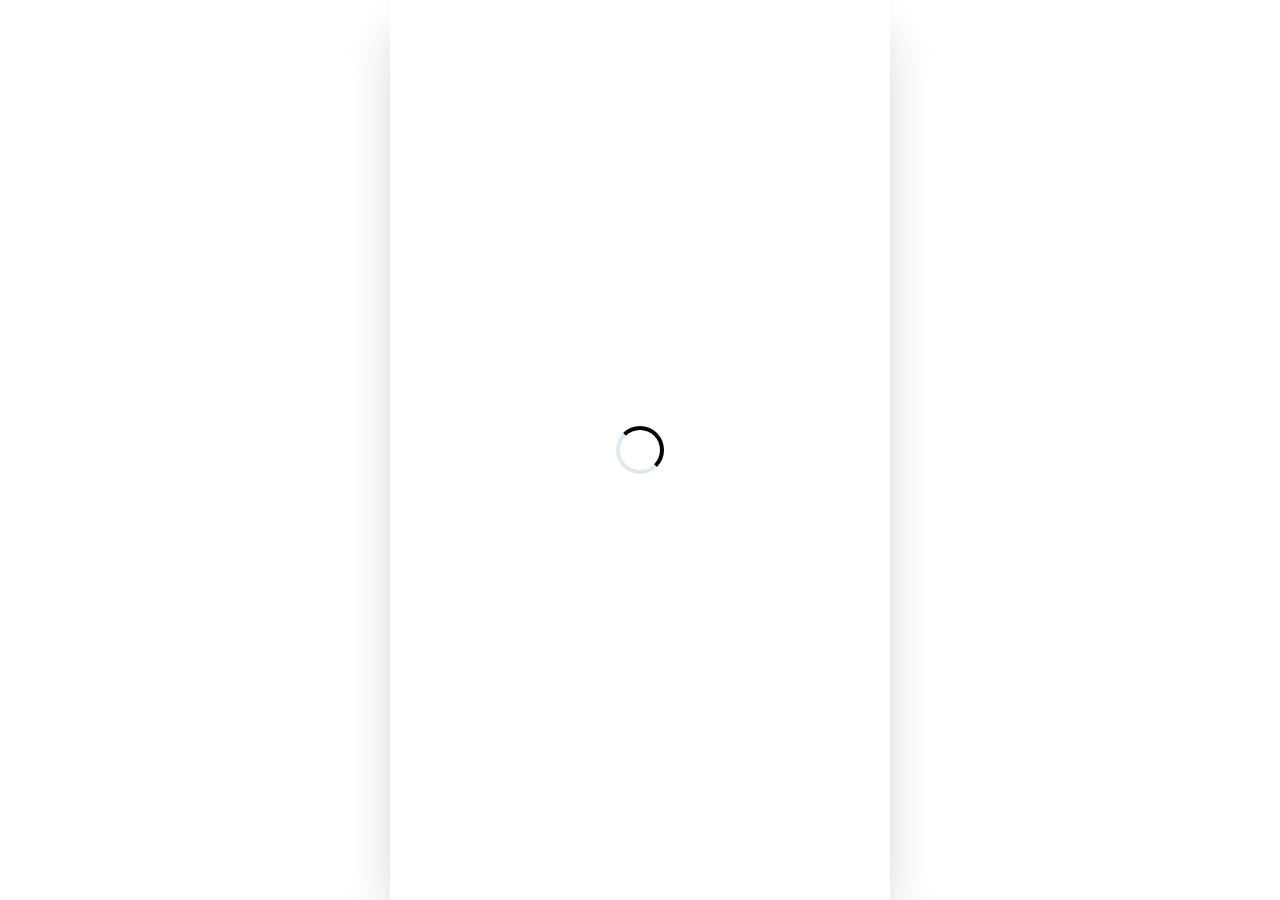
<file: e-ticket/index.html>
<!DOCTYPE html><html><head><meta charSet="utf-8"/><meta http-equiv="x-ua-compatible" content="ie=edge"/><meta name="viewport" content="width=device-width, initial-scale=1, shrink-to-fit=no"/><style data-href="/styles.77ba9424d7e1f37504c6.css" id="gatsby-global-css">@keyframes closeWindow{0%{opacity:1}to{opacity:0}}.ril__outer{background-color:rgba(0,0,0,.85);outline:none;top:0;left:0;right:0;bottom:0;z-index:1000;width:100%;height:100%;-ms-content-zooming:none;-ms-user-select:none;-ms-touch-select:none;touch-action:none}.ril__outerClosing{opacity:0}.ril__image,.ril__imageNext,.ril__imagePrev,.ril__inner{position:absolute;top:0;left:0;right:0;bottom:0}.ril__image,.ril__imageNext,.ril__imagePrev{margin:auto;max-width:none;-ms-content-zooming:none;-ms-user-select:none;-ms-touch-select:none;touch-action:none}.ril__imageDiscourager{background-repeat:no-repeat;background-position:50%;background-size:contain}.ril__navButtons{border:none;position:absolute;top:0;bottom:0;width:20px;height:34px;padding:40px 30px;margin:auto;cursor:pointer;opacity:.7}.ril__navButtons:hover{opacity:1}.ril__navButtons:active{opacity:.7}.ril__navButtonPrev{left:0;background:rgba(0,0,0,.2) url("[data-uri]") no-repeat 50%}.ril__navButtonNext{right:0;background:rgba(0,0,0,.2) url("[data-uri]") no-repeat 50%}.ril__downloadBlocker{position:absolute;top:0;left:0;right:0;bottom:0;background-image:url("[data-uri]");background-size:cover}.ril__caption,.ril__toolbar{background-color:rgba(0,0,0,.5);position:absolute;left:0;right:0;display:flex;justify-content:space-between}.ril__caption{bottom:0;max-height:150px;overflow:auto}.ril__captionContent{padding:10px 20px;color:#fff}.ril__toolbar{top:0;height:50px}.ril__toolbarSide{height:50px;margin:0}.ril__toolbarLeftSide{padding-left:20px;padding-right:0;flex:0 1 auto;overflow:hidden;text-overflow:ellipsis}.ril__toolbarRightSide{padding-left:0;padding-right:20px;flex:0 0 auto}.ril__toolbarItem{display:inline-block;line-height:50px;padding:0;color:#fff;font-size:120%;max-width:100%;overflow:hidden;text-overflow:ellipsis;white-space:nowrap}.ril__toolbarItemChild{vertical-align:middle}.ril__builtinButton{width:40px;height:35px;cursor:pointer;border:none;opacity:.7}.ril__builtinButton:hover{opacity:1}.ril__builtinButton:active{outline:none}.ril__builtinButtonDisabled{cursor:default;opacity:.5}.ril__builtinButtonDisabled:hover{opacity:.5}.ril__closeButton{background:url("[data-uri]") no-repeat 50%}.ril__zoomInButton{background:url("[data-uri]") no-repeat 50%}.ril__zoomOutButton{background:url("[data-uri]") no-repeat 50%}.ril__outerAnimating{animation-name:closeWindow}@keyframes pointFade{0%,19.999%,to{opacity:0}20%{opacity:1}}.ril__loadingCircle{width:60px;height:60px;position:relative}.ril__loadingCirclePoint{width:100%;height:100%;position:absolute;left:0;top:0}.ril__loadingCirclePoint:before{content:"";display:block;margin:0 auto;width:11%;height:30%;background-color:#fff;border-radius:30%;animation:pointFade .8s ease-in-out infinite both}.ril__loadingCirclePoint:first-of-type{transform:rotate(0deg)}.ril__loadingCirclePoint:first-of-type:before,.ril__loadingCirclePoint:nth-of-type(7):before{animation-delay:-.8s}.ril__loadingCirclePoint:nth-of-type(2){transform:rotate(30deg)}.ril__loadingCirclePoint:nth-of-type(8){transform:rotate(210deg)}.ril__loadingCirclePoint:nth-of-type(2):before,.ril__loadingCirclePoint:nth-of-type(8):before{animation-delay:-666ms}.ril__loadingCirclePoint:nth-of-type(3){transform:rotate(60deg)}.ril__loadingCirclePoint:nth-of-type(9){transform:rotate(240deg)}.ril__loadingCirclePoint:nth-of-type(3):before,.ril__loadingCirclePoint:nth-of-type(9):before{animation-delay:-533ms}.ril__loadingCirclePoint:nth-of-type(4){transform:rotate(90deg)}.ril__loadingCirclePoint:nth-of-type(10){transform:rotate(270deg)}.ril__loadingCirclePoint:nth-of-type(4):before,.ril__loadingCirclePoint:nth-of-type(10):before{animation-delay:-.4s}.ril__loadingCirclePoint:nth-of-type(5){transform:rotate(120deg)}.ril__loadingCirclePoint:nth-of-type(11){transform:rotate(300deg)}.ril__loadingCirclePoint:nth-of-type(5):before,.ril__loadingCirclePoint:nth-of-type(11):before{animation-delay:-266ms}.ril__loadingCirclePoint:nth-of-type(6){transform:rotate(150deg)}.ril__loadingCirclePoint:nth-of-type(12){transform:rotate(330deg)}.ril__loadingCirclePoint:nth-of-type(6):before,.ril__loadingCirclePoint:nth-of-type(12):before{animation-delay:-133ms}.ril__loadingCirclePoint:nth-of-type(7){transform:rotate(180deg)}.ril__loadingCirclePoint:nth-of-type(13){transform:rotate(1turn)}.ril__loadingCirclePoint:nth-of-type(7):before,.ril__loadingCirclePoint:nth-of-type(13):before{animation-delay:0ms}.ril__loadingContainer{position:absolute;top:0;right:0;bottom:0;left:0}.ril__imageNext .ril__loadingContainer,.ril__imagePrev .ril__loadingContainer{display:none}.ril__errorContainer{position:absolute;top:0;right:0;bottom:0;left:0;display:flex;align-items:center;justify-content:center;color:#fff}.ril__imageNext .ril__errorContainer,.ril__imagePrev .ril__errorContainer{display:none}.ril__loadingContainer__icon{color:#fff;position:absolute;top:50%;left:50%;transform:translateX(-50%) translateY(-50%)}@keyframes pulse{0%{transform:scale(1)}50%{transform:scale(1.05)}to{transform:scale(1)}}.animation-heart{animation:pulse 1s ease infinite}.image-gallery-icon{color:#fff;transition:all .3s ease-out;-webkit-appearance:none;appearance:none;background-color:transparent;border:0;cursor:pointer;outline:none;position:absolute;z-index:4;filter:drop-shadow(0 2px 2px #1a1a1a)}@media(hover:hover)and (pointer:fine){.image-gallery-icon:hover{color:#337ab7}.image-gallery-icon:hover .image-gallery-svg{transform:scale(1.1)}}.image-gallery-icon:focus{outline:2px solid #337ab7}.image-gallery-using-mouse .image-gallery-icon:focus{outline:none}.image-gallery-fullscreen-button,.image-gallery-play-button{bottom:0;padding:20px}.image-gallery-fullscreen-button .image-gallery-svg,.image-gallery-play-button .image-gallery-svg{height:28px;width:28px}@media(max-width:768px){.image-gallery-fullscreen-button,.image-gallery-play-button{padding:15px}.image-gallery-fullscreen-button .image-gallery-svg,.image-gallery-play-button .image-gallery-svg{height:24px;width:24px}}@media(max-width:480px){.image-gallery-fullscreen-button,.image-gallery-play-button{padding:10px}.image-gallery-fullscreen-button .image-gallery-svg,.image-gallery-play-button .image-gallery-svg{height:16px;width:16px}}.image-gallery-fullscreen-button{right:0}.image-gallery-play-button{left:0}.image-gallery-left-nav,.image-gallery-right-nav{padding:50px 10px;top:50%;transform:translateY(-50%)}.image-gallery-left-nav .image-gallery-svg,.image-gallery-right-nav .image-gallery-svg{height:120px;width:60px}@media(max-width:768px){.image-gallery-left-nav .image-gallery-svg,.image-gallery-right-nav .image-gallery-svg{height:72px;width:36px}}@media(max-width:480px){.image-gallery-left-nav .image-gallery-svg,.image-gallery-right-nav .image-gallery-svg{height:48px;width:24px}}.image-gallery-left-nav[disabled],.image-gallery-right-nav[disabled]{cursor:disabled;opacity:.6;pointer-events:none}.image-gallery-left-nav{left:0}.image-gallery-right-nav{right:0}.image-gallery{-webkit-user-select:none;-ms-user-select:none;-o-user-select:none;user-select:none;-webkit-tap-highlight-color:rgba(0,0,0,0);position:relative}.image-gallery.fullscreen-modal{background:#000;bottom:0;height:100%;left:0;position:fixed;right:0;top:0;width:100%;z-index:5}.image-gallery.fullscreen-modal .image-gallery-content{top:50%;transform:translateY(-50%)}.image-gallery-content{position:relative;line-height:0;top:0}.image-gallery-content.fullscreen{background:#000}.image-gallery-content .image-gallery-slide .image-gallery-image{max-height:calc(100vh - 80px)}.image-gallery-content.left .image-gallery-slide .image-gallery-image,.image-gallery-content.right .image-gallery-slide .image-gallery-image{max-height:100vh}.image-gallery-slide-wrapper{position:relative}.image-gallery-slide-wrapper.left,.image-gallery-slide-wrapper.right{display:inline-block;width:calc(100% - 110px)}@media(max-width:768px){.image-gallery-slide-wrapper.left,.image-gallery-slide-wrapper.right{width:calc(100% - 87px)}}.image-gallery-slide-wrapper.image-gallery-rtl{direction:rtl}.image-gallery-slides{line-height:0;overflow:hidden;position:relative;white-space:nowrap;text-align:center}.image-gallery-slide{left:0;position:absolute;top:0;width:100%}.image-gallery-slide.center{position:relative}.image-gallery-slide .image-gallery-image{width:100%;-o-object-fit:contain;object-fit:contain}.image-gallery-slide .image-gallery-description{background:rgba(0,0,0,.4);bottom:70px;color:#fff;left:0;line-height:1;padding:10px 20px;position:absolute;white-space:normal}@media(max-width:768px){.image-gallery-slide .image-gallery-description{bottom:45px;font-size:.8em;padding:8px 15px}}.image-gallery-bullets{bottom:20px;left:0;margin:0 auto;position:absolute;right:0;width:80%;z-index:4}.image-gallery-bullets .image-gallery-bullets-container{margin:0;padding:0;text-align:center}.image-gallery-bullets .image-gallery-bullet{-webkit-appearance:none;appearance:none;background-color:transparent;border:1px solid #fff;border-radius:50%;box-shadow:0 2px 2px #1a1a1a;cursor:pointer;display:inline-block;margin:0 5px;outline:none;padding:5px;transition:all .2s ease-out}@media(max-width:768px){.image-gallery-bullets .image-gallery-bullet{margin:0 3px;padding:3px}}@media(max-width:480px){.image-gallery-bullets .image-gallery-bullet{padding:2.7px}}.image-gallery-bullets .image-gallery-bullet:focus{transform:scale(1.2);background:#337ab7;border:1px solid #337ab7}.image-gallery-bullets .image-gallery-bullet.active{transform:scale(1.2);border:1px solid #fff;background:#fff}@media(hover:hover)and (pointer:fine){.image-gallery-bullets .image-gallery-bullet:hover{background:#337ab7;border:1px solid #337ab7}.image-gallery-bullets .image-gallery-bullet.active:hover{background:#337ab7}}.image-gallery-thumbnails-wrapper{position:relative}.image-gallery-thumbnails-wrapper.thumbnails-swipe-horizontal{touch-action:pan-y}.image-gallery-thumbnails-wrapper.thumbnails-swipe-vertical{touch-action:pan-x}.image-gallery-thumbnails-wrapper.thumbnails-wrapper-rtl{direction:rtl}.image-gallery-thumbnails-wrapper.left,.image-gallery-thumbnails-wrapper.right{display:inline-block;vertical-align:top;width:100px}@media(max-width:768px){.image-gallery-thumbnails-wrapper.left,.image-gallery-thumbnails-wrapper.right{width:81px}}.image-gallery-thumbnails-wrapper.left .image-gallery-thumbnails,.image-gallery-thumbnails-wrapper.right .image-gallery-thumbnails{height:100%;width:100%;left:0;padding:0;position:absolute;top:0}.image-gallery-thumbnails-wrapper.left .image-gallery-thumbnails .image-gallery-thumbnail,.image-gallery-thumbnails-wrapper.right .image-gallery-thumbnails .image-gallery-thumbnail{display:block;margin-right:0;padding:0}.image-gallery-thumbnails-wrapper.left .image-gallery-thumbnails .image-gallery-thumbnail+.image-gallery-thumbnail,.image-gallery-thumbnails-wrapper.right .image-gallery-thumbnails .image-gallery-thumbnail+.image-gallery-thumbnail{margin-left:0;margin-top:2px}.image-gallery-thumbnails-wrapper.left,.image-gallery-thumbnails-wrapper.right{margin:0 5px}@media(max-width:768px){.image-gallery-thumbnails-wrapper.left,.image-gallery-thumbnails-wrapper.right{margin:0 3px}}.image-gallery-thumbnails{overflow:hidden;padding:5px 0}@media(max-width:768px){.image-gallery-thumbnails{padding:3px 0}}.image-gallery-thumbnails .image-gallery-thumbnails-container{cursor:pointer;text-align:center;white-space:nowrap}.image-gallery-thumbnail{display:inline-block;border:4px solid transparent;transition:border .3s ease-out;width:100px;background:transparent;padding:0}@media(max-width:768px){.image-gallery-thumbnail{border:3px solid transparent;width:81px}}.image-gallery-thumbnail+.image-gallery-thumbnail{margin-left:2px}.image-gallery-thumbnail .image-gallery-thumbnail-inner{display:block;position:relative}.image-gallery-thumbnail .image-gallery-thumbnail-image{vertical-align:middle;width:100%;line-height:0}.image-gallery-thumbnail.active,.image-gallery-thumbnail:focus{outline:none;border:4px solid #337ab7}@media(max-width:768px){.image-gallery-thumbnail.active,.image-gallery-thumbnail:focus{border:3px solid #337ab7}}@media(hover:hover)and (pointer:fine){.image-gallery-thumbnail:hover{outline:none;border:4px solid #337ab7}}@media(hover:hover)and (pointer:fine)and (max-width:768px){.image-gallery-thumbnail:hover{border:3px solid #337ab7}}.image-gallery-thumbnail-label{box-sizing:border-box;color:#fff;font-size:1em;left:0;line-height:1em;padding:5%;position:absolute;top:50%;text-shadow:0 2px 2px #1a1a1a;transform:translateY(-50%);white-space:normal;width:100%}@media(max-width:768px){.image-gallery-thumbnail-label{font-size:.8em;line-height:.8em}}.image-gallery-index{background:rgba(0,0,0,.4);color:#fff;line-height:1;padding:10px 20px;position:absolute;right:0;top:0;z-index:4}@media(max-width:768px){.image-gallery-index{font-size:.8em;padding:5px 10px}}.image-gallery-content .image-gallery-slide .image-gallery-image{border-radius:16px!important}.image-gallery-thumbnail .image-gallery-thumbnail-image{margin-top:4px!important;height:50px!important;width:75px!important;-o-object-fit:cover!important;object-fit:cover!important;border-radius:4px}@media (max-width:1980px){.image-gallery-left-nav .image-gallery-svg,.image-gallery-right-nav .image-gallery-svg{height:38px;width:14px}}.image-gallery-slide .image-gallery-image{-o-object-fit:"cover";object-fit:"cover"}.image-gallery-content .image-gallery-slide .image-gallery-image{max-height:100%}</style><meta name="generator" content="Gatsby 3.4.1"/><link rel="preconnect" href="https://www.google-analytics.com"/><link rel="dns-prefetch" href="https://www.google-analytics.com"/><script data-gatsby="web-vitals-polyfill">
            !function(){var e,t,n,i,r={passive:!0,capture:!0},a=new Date,o=function(){i=[],t=-1,e=null,f(addEventListener)},c=function(i,r){e||(e=r,t=i,n=new Date,f(removeEventListener),u())},u=function(){if(t>=0&&t<n-a){var r={entryType:"first-input",name:e.type,target:e.target,cancelable:e.cancelable,startTime:e.timeStamp,processingStart:e.timeStamp+t};i.forEach((function(e){e(r)})),i=[]}},s=function(e){if(e.cancelable){var t=(e.timeStamp>1e12?new Date:performance.now())-e.timeStamp;"pointerdown"==e.type?function(e,t){var n=function(){c(e,t),a()},i=function(){a()},a=function(){removeEventListener("pointerup",n,r),removeEventListener("pointercancel",i,r)};addEventListener("pointerup",n,r),addEventListener("pointercancel",i,r)}(t,e):c(t,e)}},f=function(e){["mousedown","keydown","touchstart","pointerdown"].forEach((function(t){return e(t,s,r)}))},p="hidden"===document.visibilityState?0:1/0;addEventListener("visibilitychange",(function e(t){"hidden"===document.visibilityState&&(p=t.timeStamp,removeEventListener("visibilitychange",e,!0))}),!0);o(),self.webVitals={firstInputPolyfill:function(e){i.push(e),u()},resetFirstInputPolyfill:o,get firstHiddenTime(){return p}}}();
          </script><script>
  
  
  if(true) {
    (function(i,s,o,g,r,a,m){i['GoogleAnalyticsObject']=r;i[r]=i[r]||function(){
    (i[r].q=i[r].q||[]).push(arguments)},i[r].l=1*new Date();a=s.createElement(o),
    m=s.getElementsByTagName(o)[0];a.defer=1;a.src=g;m.parentNode.insertBefore(a,m)
    })(window,document,'script','https://www.google-analytics.com/analytics.js','ga');
  }
  if (typeof ga === "function") {
    ga('create', 'UA-222738084-1', 'auto', {});
      
      
      
      
      
      }</script><title data-react-helmet="true">The Wedding of Sindy &amp; Yusup by Invitato</title><link data-react-helmet="true" rel="icon" type="image/png" href="https://lh3.googleusercontent.com/-Up2Io0KYO9w/YZ-Oaixmu6I/AAAAAAAAABo/zd32tVl9c9oKPB_WgAs_HAZ6fgzJsDEuQCLcBGAsYHQ/favicon.png"/><link data-react-helmet="true" rel="preconnect" href="https://fonts.gstatic.com"/><link data-react-helmet="true" href="https://fonts.googleapis.com/css2?family=Clicker+Script&amp;family=Jost:ital,wght@0,300;0,500;1,300;1,500&amp;family=Dancing+Script:wght@400;500&amp;display=swap" rel="stylesheet"/><meta data-react-helmet="true" property="og:title" content="The Wedding of Sindy &amp; Yusup by Invitato"/><meta data-react-helmet="true" property="og:image" content="https://user-images.githubusercontent.com/26963539/173120915-a6b915d7-24b7-4e23-8132-ab122c9497b8.jpg"/><meta data-react-helmet="true" property="og:url" content="https://invitato.net/"/><meta data-react-helmet="true" property="og:site_name" content="The Wedding of Sindy &amp; Yusup by Invitato"/><meta data-react-helmet="true" property="og:description" content="Menjadi sebuah kebahagiaan bagi kami untuk mengumumkan awal dari babak baru kehidupan kami bersama. Silakan klik tautan situs Undangan Website di bawah untuk informasi lebih lanjut:"/><meta data-react-helmet="true" name="twitter:title" content="The Wedding of Sindy &amp; Yusup by Invitato"/><meta data-react-helmet="true" name="twitter:description" content="Menjadi sebuah kebahagiaan bagi kami untuk mengumumkan awal dari babak baru kehidupan kami bersama. Silakan klik tautan situs Undangan Website di bawah untuk informasi lebih lanjut:"/><meta data-react-helmet="true" name="twitter:image" content="https://user-images.githubusercontent.com/26963539/173120915-a6b915d7-24b7-4e23-8132-ab122c9497b8.jpg"/><meta data-react-helmet="true" name="twitter:url" content="https://invitato.net/"/><meta data-react-helmet="true" name="twitter:card" content="summary"/><meta data-react-helmet="true" name="twitter:creator" content="@idindrakusuma"/><link as="script" rel="preload" href="/webpack-runtime-2ace0bf0d7b0f0515a62.js"/><link as="script" rel="preload" href="/framework-8b3c321ae27fc20a6b24.js"/><link as="script" rel="preload" href="/app-a8b3f309193980f18508.js"/><link as="script" rel="preload" href="/1a48c3c1-3fd52ccd024b0cb011a0.js"/><link as="script" rel="preload" href="/commons-2265e0c8e9eac29182f0.js"/><link as="script" rel="preload" href="/3617322b405e49b004afb711a53917e9965a9a46-60bd162b1d5b659de0be.js"/><link as="script" rel="preload" href="/0b5bd3550c2a2fc1c4c9664931f2db1c4f5dd0fa-325805583e47028e1f00.js"/><link as="script" rel="preload" href="/8686c7fb2c39bb1bf4c5aeed93599f3832b30c63-147c51c837561d16447e.js"/><link as="script" rel="preload" href="/component---src-pages-e-ticket-js-78a7e26f748ac7d755fc.js"/><link as="fetch" rel="preload" href="/page-data/e-ticket/page-data.json" crossorigin="anonymous"/><link as="fetch" rel="preload" href="/page-data/app-data.json" crossorigin="anonymous"/></head><body><script>(function setScript(initialValue) {
  var mql = window.matchMedia("(prefers-color-scheme: dark)");
  var systemPreference = mql.matches ? "dark" : "light";
  var persistedPreference;

  try {
    persistedPreference = localStorage.getItem("chakra-ui-color-mode");
  } catch (error) {
    console.log("Chakra UI: localStorage is not available. Color mode persistence might not work as expected");
  }

  var isInStorage = typeof persistedPreference === "string";
  var colorMode;

  if (isInStorage) {
    colorMode = persistedPreference;
  } else {
    colorMode = initialValue === "system" ? systemPreference : initialValue;
  }

  if (colorMode) {
    var root = document.documentElement;
    root.style.setProperty("--chakra-ui-color-mode", colorMode);
  }
})('light')</script><div id="___gatsby"><style data-emotion="css-global 19d0yhu">:host,:root{--chakra-ring-inset:var(--chakra-empty,/*!*/ /*!*/);--chakra-ring-offset-width:0px;--chakra-ring-offset-color:#fff;--chakra-ring-color:rgba(66, 153, 225, 0.6);--chakra-ring-offset-shadow:0 0 #0000;--chakra-ring-shadow:0 0 #0000;--chakra-space-x-reverse:0;--chakra-space-y-reverse:0;--chakra-colors-transparent:transparent;--chakra-colors-current:currentColor;--chakra-colors-black:#000000;--chakra-colors-white:#FFFFFF;--chakra-colors-whiteAlpha-50:rgba(255, 255, 255, 0.04);--chakra-colors-whiteAlpha-100:rgba(255, 255, 255, 0.06);--chakra-colors-whiteAlpha-200:rgba(255, 255, 255, 0.08);--chakra-colors-whiteAlpha-300:rgba(255, 255, 255, 0.16);--chakra-colors-whiteAlpha-400:rgba(255, 255, 255, 0.24);--chakra-colors-whiteAlpha-500:rgba(255, 255, 255, 0.36);--chakra-colors-whiteAlpha-600:rgba(255, 255, 255, 0.48);--chakra-colors-whiteAlpha-700:rgba(255, 255, 255, 0.64);--chakra-colors-whiteAlpha-800:rgba(255, 255, 255, 0.80);--chakra-colors-whiteAlpha-900:rgba(255, 255, 255, 0.92);--chakra-colors-blackAlpha-50:rgba(0, 0, 0, 0.04);--chakra-colors-blackAlpha-100:rgba(0, 0, 0, 0.06);--chakra-colors-blackAlpha-200:rgba(0, 0, 0, 0.08);--chakra-colors-blackAlpha-300:rgba(0, 0, 0, 0.16);--chakra-colors-blackAlpha-400:rgba(0, 0, 0, 0.24);--chakra-colors-blackAlpha-500:rgba(0, 0, 0, 0.36);--chakra-colors-blackAlpha-600:rgba(0, 0, 0, 0.48);--chakra-colors-blackAlpha-700:rgba(0, 0, 0, 0.64);--chakra-colors-blackAlpha-800:rgba(0, 0, 0, 0.80);--chakra-colors-blackAlpha-900:rgba(0, 0, 0, 0.92);--chakra-colors-gray-50:#F7FAFC;--chakra-colors-gray-100:#EDF2F7;--chakra-colors-gray-200:#E2E8F0;--chakra-colors-gray-300:#CBD5E0;--chakra-colors-gray-400:#A0AEC0;--chakra-colors-gray-500:#718096;--chakra-colors-gray-600:#4A5568;--chakra-colors-gray-700:#2D3748;--chakra-colors-gray-800:#1A202C;--chakra-colors-gray-900:#171923;--chakra-colors-red-50:#FFF5F5;--chakra-colors-red-100:#FED7D7;--chakra-colors-red-200:#FEB2B2;--chakra-colors-red-300:#FC8181;--chakra-colors-red-400:#F56565;--chakra-colors-red-500:#E53E3E;--chakra-colors-red-600:#C53030;--chakra-colors-red-700:#9B2C2C;--chakra-colors-red-800:#822727;--chakra-colors-red-900:#63171B;--chakra-colors-orange-50:#FFFAF0;--chakra-colors-orange-100:#FEEBC8;--chakra-colors-orange-200:#FBD38D;--chakra-colors-orange-300:#F6AD55;--chakra-colors-orange-400:#ED8936;--chakra-colors-orange-500:#DD6B20;--chakra-colors-orange-600:#C05621;--chakra-colors-orange-700:#9C4221;--chakra-colors-orange-800:#7B341E;--chakra-colors-orange-900:#652B19;--chakra-colors-yellow-50:#FFFFF0;--chakra-colors-yellow-100:#FEFCBF;--chakra-colors-yellow-200:#FAF089;--chakra-colors-yellow-300:#F6E05E;--chakra-colors-yellow-400:#ECC94B;--chakra-colors-yellow-500:#D69E2E;--chakra-colors-yellow-600:#B7791F;--chakra-colors-yellow-700:#975A16;--chakra-colors-yellow-800:#744210;--chakra-colors-yellow-900:#5F370E;--chakra-colors-green-50:#F0FFF4;--chakra-colors-green-100:#C6F6D5;--chakra-colors-green-200:#9AE6B4;--chakra-colors-green-300:#68D391;--chakra-colors-green-400:#48BB78;--chakra-colors-green-500:#38A169;--chakra-colors-green-600:#2F855A;--chakra-colors-green-700:#276749;--chakra-colors-green-800:#22543D;--chakra-colors-green-900:#1C4532;--chakra-colors-teal-50:#E6FFFA;--chakra-colors-teal-100:#B2F5EA;--chakra-colors-teal-200:#81E6D9;--chakra-colors-teal-300:#4FD1C5;--chakra-colors-teal-400:#38B2AC;--chakra-colors-teal-500:#319795;--chakra-colors-teal-600:#2C7A7B;--chakra-colors-teal-700:#285E61;--chakra-colors-teal-800:#234E52;--chakra-colors-teal-900:#1D4044;--chakra-colors-blue-50:#ebf8ff;--chakra-colors-blue-100:#bee3f8;--chakra-colors-blue-200:#90cdf4;--chakra-colors-blue-300:#63b3ed;--chakra-colors-blue-400:#4299e1;--chakra-colors-blue-500:#3182ce;--chakra-colors-blue-600:#2b6cb0;--chakra-colors-blue-700:#2c5282;--chakra-colors-blue-800:#2a4365;--chakra-colors-blue-900:#1A365D;--chakra-colors-cyan-50:#EDFDFD;--chakra-colors-cyan-100:#C4F1F9;--chakra-colors-cyan-200:#9DECF9;--chakra-colors-cyan-300:#76E4F7;--chakra-colors-cyan-400:#0BC5EA;--chakra-colors-cyan-500:#00B5D8;--chakra-colors-cyan-600:#00A3C4;--chakra-colors-cyan-700:#0987A0;--chakra-colors-cyan-800:#086F83;--chakra-colors-cyan-900:#065666;--chakra-colors-purple-50:#FAF5FF;--chakra-colors-purple-100:#E9D8FD;--chakra-colors-purple-200:#D6BCFA;--chakra-colors-purple-300:#B794F4;--chakra-colors-purple-400:#9F7AEA;--chakra-colors-purple-500:#805AD5;--chakra-colors-purple-600:#6B46C1;--chakra-colors-purple-700:#553C9A;--chakra-colors-purple-800:#44337A;--chakra-colors-purple-900:#322659;--chakra-colors-pink-50:#FFF5F7;--chakra-colors-pink-100:#FED7E2;--chakra-colors-pink-200:#FBB6CE;--chakra-colors-pink-300:#F687B3;--chakra-colors-pink-400:#ED64A6;--chakra-colors-pink-500:#D53F8C;--chakra-colors-pink-600:#B83280;--chakra-colors-pink-700:#97266D;--chakra-colors-pink-800:#702459;--chakra-colors-pink-900:#521B41;--chakra-colors-linkedin-50:#E8F4F9;--chakra-colors-linkedin-100:#CFEDFB;--chakra-colors-linkedin-200:#9BDAF3;--chakra-colors-linkedin-300:#68C7EC;--chakra-colors-linkedin-400:#34B3E4;--chakra-colors-linkedin-500:#00A0DC;--chakra-colors-linkedin-600:#008CC9;--chakra-colors-linkedin-700:#0077B5;--chakra-colors-linkedin-800:#005E93;--chakra-colors-linkedin-900:#004471;--chakra-colors-facebook-50:#E8F4F9;--chakra-colors-facebook-100:#D9DEE9;--chakra-colors-facebook-200:#B7C2DA;--chakra-colors-facebook-300:#6482C0;--chakra-colors-facebook-400:#4267B2;--chakra-colors-facebook-500:#385898;--chakra-colors-facebook-600:#314E89;--chakra-colors-facebook-700:#29487D;--chakra-colors-facebook-800:#223B67;--chakra-colors-facebook-900:#1E355B;--chakra-colors-messenger-50:#D0E6FF;--chakra-colors-messenger-100:#B9DAFF;--chakra-colors-messenger-200:#A2CDFF;--chakra-colors-messenger-300:#7AB8FF;--chakra-colors-messenger-400:#2E90FF;--chakra-colors-messenger-500:#0078FF;--chakra-colors-messenger-600:#0063D1;--chakra-colors-messenger-700:#0052AC;--chakra-colors-messenger-800:#003C7E;--chakra-colors-messenger-900:#002C5C;--chakra-colors-whatsapp-50:#dffeec;--chakra-colors-whatsapp-100:#b9f5d0;--chakra-colors-whatsapp-200:#90edb3;--chakra-colors-whatsapp-300:#65e495;--chakra-colors-whatsapp-400:#3cdd78;--chakra-colors-whatsapp-500:#22c35e;--chakra-colors-whatsapp-600:#179848;--chakra-colors-whatsapp-700:#0c6c33;--chakra-colors-whatsapp-800:#01421c;--chakra-colors-whatsapp-900:#001803;--chakra-colors-twitter-50:#E5F4FD;--chakra-colors-twitter-100:#C8E9FB;--chakra-colors-twitter-200:#A8DCFA;--chakra-colors-twitter-300:#83CDF7;--chakra-colors-twitter-400:#57BBF5;--chakra-colors-twitter-500:#1DA1F2;--chakra-colors-twitter-600:#1A94DA;--chakra-colors-twitter-700:#1681BF;--chakra-colors-twitter-800:#136B9E;--chakra-colors-twitter-900:#0D4D71;--chakra-colors-telegram-50:#E3F2F9;--chakra-colors-telegram-100:#C5E4F3;--chakra-colors-telegram-200:#A2D4EC;--chakra-colors-telegram-300:#7AC1E4;--chakra-colors-telegram-400:#47A9DA;--chakra-colors-telegram-500:#0088CC;--chakra-colors-telegram-600:#007AB8;--chakra-colors-telegram-700:#006BA1;--chakra-colors-telegram-800:#005885;--chakra-colors-telegram-900:#003F5E;--chakra-colors-mainColor:#000000;--chakra-colors-mainColorText:#000000;--chakra-colors-mainColorTextLight:#fff;--chakra-colors-secondaryColorText:#000000;--chakra-colors-bgSecondary:#000000;--chakra-colors-theme-bgPrimaryText:#000000;--chakra-colors-theme-bgPrimary:#fff;--chakra-colors-theme-bgSecondary:#000000;--chakra-colors-theme-bgSecondaryDark:#292828;--chakra-colors-theme-bgSecondaryTransparent:rgb(0 0 0 / 20%);--chakra-colors-button-secondary-500:#000000;--chakra-colors-button-secondaryDark-500:#292828;--chakra-borders-none:0;--chakra-borders-1px:1px solid;--chakra-borders-2px:2px solid;--chakra-borders-4px:4px solid;--chakra-borders-8px:8px solid;--chakra-fonts-heading:'Clicker Script',cursive;--chakra-fonts-body:'Jost',sans-serif;--chakra-fonts-mono:SFMono-Regular,Menlo,Monaco,Consolas,"Liberation Mono","Courier New",monospace;--chakra-fonts-fantasy:'Dancing Script',cursive;--chakra-fonts-jost:Jost,serif;--chakra-fontSizes-xs:0.75rem;--chakra-fontSizes-sm:0.875rem;--chakra-fontSizes-md:1rem;--chakra-fontSizes-lg:1.125rem;--chakra-fontSizes-xl:1.25rem;--chakra-fontSizes-2xl:1.5rem;--chakra-fontSizes-3xl:1.875rem;--chakra-fontSizes-4xl:2.25rem;--chakra-fontSizes-5xl:3rem;--chakra-fontSizes-6xl:3.75rem;--chakra-fontSizes-7xl:4.5rem;--chakra-fontSizes-8xl:6rem;--chakra-fontSizes-9xl:8rem;--chakra-fontWeights-hairline:100;--chakra-fontWeights-thin:200;--chakra-fontWeights-light:300;--chakra-fontWeights-normal:400;--chakra-fontWeights-medium:500;--chakra-fontWeights-semibold:600;--chakra-fontWeights-bold:700;--chakra-fontWeights-extrabold:800;--chakra-fontWeights-black:900;--chakra-letterSpacings-tighter:-0.05em;--chakra-letterSpacings-tight:-0.025em;--chakra-letterSpacings-normal:0;--chakra-letterSpacings-wide:0.025em;--chakra-letterSpacings-wider:0.05em;--chakra-letterSpacings-widest:0.1em;--chakra-lineHeights-3:.75rem;--chakra-lineHeights-4:1rem;--chakra-lineHeights-5:1.25rem;--chakra-lineHeights-6:1.5rem;--chakra-lineHeights-7:1.75rem;--chakra-lineHeights-8:2rem;--chakra-lineHeights-9:2.25rem;--chakra-lineHeights-10:2.5rem;--chakra-lineHeights-normal:normal;--chakra-lineHeights-none:1;--chakra-lineHeights-shorter:1.25;--chakra-lineHeights-short:1.375;--chakra-lineHeights-base:1.5;--chakra-lineHeights-tall:1.625;--chakra-lineHeights-taller:2;--chakra-radii-none:0;--chakra-radii-sm:0.125rem;--chakra-radii-base:0.25rem;--chakra-radii-md:0.375rem;--chakra-radii-lg:0.5rem;--chakra-radii-xl:0.75rem;--chakra-radii-2xl:1rem;--chakra-radii-3xl:1.5rem;--chakra-radii-full:9999px;--chakra-space-1:0.25rem;--chakra-space-2:0.5rem;--chakra-space-3:0.75rem;--chakra-space-4:1rem;--chakra-space-5:1.25rem;--chakra-space-6:1.5rem;--chakra-space-7:1.75rem;--chakra-space-8:2rem;--chakra-space-9:2.25rem;--chakra-space-10:2.5rem;--chakra-space-12:3rem;--chakra-space-14:3.5rem;--chakra-space-16:4rem;--chakra-space-20:5rem;--chakra-space-24:6rem;--chakra-space-28:7rem;--chakra-space-32:8rem;--chakra-space-36:9rem;--chakra-space-40:10rem;--chakra-space-44:11rem;--chakra-space-48:12rem;--chakra-space-52:13rem;--chakra-space-56:14rem;--chakra-space-60:15rem;--chakra-space-64:16rem;--chakra-space-72:18rem;--chakra-space-80:20rem;--chakra-space-96:24rem;--chakra-space-px:1px;--chakra-space-0\.5:0.125rem;--chakra-space-1\.5:0.375rem;--chakra-space-2\.5:0.625rem;--chakra-space-3\.5:0.875rem;--chakra-shadows-xs:0 0 0 1px rgba(0, 0, 0, 0.05);--chakra-shadows-sm:0 1px 2px 0 rgba(0, 0, 0, 0.05);--chakra-shadows-base:0 1px 3px 0 rgba(0, 0, 0, 0.1),0 1px 2px 0 rgba(0, 0, 0, 0.06);--chakra-shadows-md:0 4px 6px -1px rgba(0, 0, 0, 0.1),0 2px 4px -1px rgba(0, 0, 0, 0.06);--chakra-shadows-lg:0 10px 15px -3px rgba(0, 0, 0, 0.1),0 4px 6px -2px rgba(0, 0, 0, 0.05);--chakra-shadows-xl:0 20px 25px -5px rgba(0, 0, 0, 0.1),0 10px 10px -5px rgba(0, 0, 0, 0.04);--chakra-shadows-2xl:0 25px 50px -12px rgba(0, 0, 0, 0.25);--chakra-shadows-outline:#292828;--chakra-shadows-inner:inset 0 2px 4px 0 rgba(0,0,0,0.06);--chakra-shadows-none:none;--chakra-shadows-dark-lg:rgba(0, 0, 0, 0.1) 0px 0px 0px 1px,rgba(0, 0, 0, 0.2) 0px 5px 10px,rgba(0, 0, 0, 0.4) 0px 15px 40px;--chakra-sizes-1:0.25rem;--chakra-sizes-2:0.5rem;--chakra-sizes-3:0.75rem;--chakra-sizes-4:1rem;--chakra-sizes-5:1.25rem;--chakra-sizes-6:1.5rem;--chakra-sizes-7:1.75rem;--chakra-sizes-8:2rem;--chakra-sizes-9:2.25rem;--chakra-sizes-10:2.5rem;--chakra-sizes-12:3rem;--chakra-sizes-14:3.5rem;--chakra-sizes-16:4rem;--chakra-sizes-20:5rem;--chakra-sizes-24:6rem;--chakra-sizes-28:7rem;--chakra-sizes-32:8rem;--chakra-sizes-36:9rem;--chakra-sizes-40:10rem;--chakra-sizes-44:11rem;--chakra-sizes-48:12rem;--chakra-sizes-52:13rem;--chakra-sizes-56:14rem;--chakra-sizes-60:15rem;--chakra-sizes-64:16rem;--chakra-sizes-72:18rem;--chakra-sizes-80:20rem;--chakra-sizes-96:24rem;--chakra-sizes-px:1px;--chakra-sizes-0\.5:0.125rem;--chakra-sizes-1\.5:0.375rem;--chakra-sizes-2\.5:0.625rem;--chakra-sizes-3\.5:0.875rem;--chakra-sizes-max:max-content;--chakra-sizes-min:min-content;--chakra-sizes-full:100%;--chakra-sizes-3xs:14rem;--chakra-sizes-2xs:16rem;--chakra-sizes-xs:20rem;--chakra-sizes-sm:24rem;--chakra-sizes-md:28rem;--chakra-sizes-lg:32rem;--chakra-sizes-xl:36rem;--chakra-sizes-2xl:42rem;--chakra-sizes-3xl:48rem;--chakra-sizes-4xl:56rem;--chakra-sizes-5xl:64rem;--chakra-sizes-6xl:72rem;--chakra-sizes-7xl:80rem;--chakra-sizes-8xl:90rem;--chakra-sizes-container-sm:640px;--chakra-sizes-container-md:768px;--chakra-sizes-container-lg:1024px;--chakra-sizes-container-xl:1280px;--chakra-zIndices-hide:-1;--chakra-zIndices-auto:auto;--chakra-zIndices-base:0;--chakra-zIndices-docked:10;--chakra-zIndices-dropdown:1000;--chakra-zIndices-sticky:1100;--chakra-zIndices-banner:1200;--chakra-zIndices-overlay:1300;--chakra-zIndices-modal:1400;--chakra-zIndices-popover:1500;--chakra-zIndices-skipLink:1600;--chakra-zIndices-toast:1700;--chakra-zIndices-tooltip:1800;--chakra-transition-property-common:background-color,border-color,color,fill,stroke,opacity,box-shadow,transform;--chakra-transition-property-colors:background-color,border-color,color,fill,stroke;--chakra-transition-property-dimensions:width,height;--chakra-transition-property-position:left,right,top,bottom;--chakra-transition-property-background:background-color,background-image,background-position;--chakra-transition-easing-ease-in:cubic-bezier(0.4, 0, 1, 1);--chakra-transition-easing-ease-out:cubic-bezier(0, 0, 0.2, 1);--chakra-transition-easing-ease-in-out:cubic-bezier(0.4, 0, 0.2, 1);--chakra-transition-duration-ultra-fast:50ms;--chakra-transition-duration-faster:100ms;--chakra-transition-duration-fast:150ms;--chakra-transition-duration-normal:200ms;--chakra-transition-duration-slow:300ms;--chakra-transition-duration-slower:400ms;--chakra-transition-duration-ultra-slow:500ms;--chakra-blur-none:0;--chakra-blur-sm:4px;--chakra-blur-base:8px;--chakra-blur-md:12px;--chakra-blur-lg:16px;--chakra-blur-xl:24px;--chakra-blur-2xl:40px;--chakra-blur-3xl:64px;}</style><style data-emotion="css-global 1syi0wy">html{line-height:1.5;-webkit-text-size-adjust:100%;font-family:system-ui,sans-serif;-webkit-font-smoothing:antialiased;text-rendering:optimizeLegibility;-moz-osx-font-smoothing:grayscale;touch-action:manipulation;}body{position:relative;min-height:100%;font-feature-settings:'kern';}*,*::before,*::after{border-width:0;border-style:solid;box-sizing:border-box;}main{display:block;}hr{border-top-width:1px;box-sizing:content-box;height:0;overflow:visible;}pre,code,kbd,samp{font-family:SFMono-Regular,Menlo,Monaco,Consolas,monospace;font-size:1em;}a{background-color:transparent;color:inherit;-webkit-text-decoration:inherit;text-decoration:inherit;}abbr[title]{border-bottom:none;-webkit-text-decoration:underline;text-decoration:underline;-webkit-text-decoration:underline dotted;-webkit-text-decoration:underline dotted;text-decoration:underline dotted;}b,strong{font-weight:bold;}small{font-size:80%;}sub,sup{font-size:75%;line-height:0;position:relative;vertical-align:baseline;}sub{bottom:-0.25em;}sup{top:-0.5em;}img{border-style:none;}button,input,optgroup,select,textarea{font-family:inherit;font-size:100%;line-height:1.15;margin:0;}button,input{overflow:visible;}button,select{text-transform:none;}button::-moz-focus-inner,[type="button"]::-moz-focus-inner,[type="reset"]::-moz-focus-inner,[type="submit"]::-moz-focus-inner{border-style:none;padding:0;}fieldset{padding:0.35em 0.75em 0.625em;}legend{box-sizing:border-box;color:inherit;display:table;max-width:100%;padding:0;white-space:normal;}progress{vertical-align:baseline;}textarea{overflow:auto;}[type="checkbox"],[type="radio"]{box-sizing:border-box;padding:0;}[type="number"]::-webkit-inner-spin-button,[type="number"]::-webkit-outer-spin-button{-webkit-appearance:none!important;}input[type="number"]{-moz-appearance:textfield;}[type="search"]{-webkit-appearance:textfield;outline-offset:-2px;}[type="search"]::-webkit-search-decoration{-webkit-appearance:none!important;}::-webkit-file-upload-button{-webkit-appearance:button;font:inherit;}details{display:block;}summary{display:-webkit-box;display:-webkit-list-item;display:-ms-list-itembox;display:list-item;}template{display:none;}[hidden]{display:none!important;}body,blockquote,dl,dd,h1,h2,h3,h4,h5,h6,hr,figure,p,pre{margin:0;}button{background:transparent;padding:0;}fieldset{margin:0;padding:0;}ol,ul{margin:0;padding:0;}textarea{resize:vertical;}button,[role="button"]{cursor:pointer;}button::-moz-focus-inner{border:0!important;}table{border-collapse:collapse;}h1,h2,h3,h4,h5,h6{font-size:inherit;font-weight:inherit;}button,input,optgroup,select,textarea{padding:0;line-height:inherit;color:inherit;}img,svg,video,canvas,audio,iframe,embed,object{display:block;vertical-align:middle;}img,video{max-width:100%;height:auto;}[data-js-focus-visible] :focus:not([data-focus-visible-added]){outline:none;box-shadow:none;}select::-ms-expand{display:none;}</style><style data-emotion="css-global 7f1r4j">body{font-family:var(--chakra-fonts-body);color:var(--chakra-colors-gray-800);background:var(--chakra-colors-white);-webkit-transition:background-color 0.2s;transition:background-color 0.2s;line-height:var(--chakra-lineHeights-base);}*::-webkit-input-placeholder{color:var(--chakra-colors-gray-400);}*::-moz-placeholder{color:var(--chakra-colors-gray-400);}*:-ms-input-placeholder{color:var(--chakra-colors-gray-400);}*::placeholder{color:var(--chakra-colors-gray-400);}*,*::before,::after{border-color:var(--chakra-colors-gray-200);word-wrap:break-word;}</style><div style="outline:none" tabindex="-1" id="gatsby-focus-wrapper"><style data-emotion="css 1rvuyv0">.css-1rvuyv0{max-width:100%;background-color:var(--chakra-colors-white);}</style><div id="page" class="css-1rvuyv0"><style data-emotion="css fudml1">.css-fudml1{box-shadow:var(--chakra-shadows-2xl);max-width:500px;display:block;margin:auto;}</style><div class="css-fudml1"><style data-emotion="css vooagt">.css-vooagt{min-height:100vh;}</style><div class="css-vooagt"><div class="homepage"><style data-emotion="css h74a88">.css-h74a88{display:-webkit-box;display:-webkit-flex;display:-ms-flexbox;display:flex;-webkit-align-items:center;-webkit-box-align:center;-ms-flex-align:center;align-items:center;-webkit-box-pack:center;-ms-flex-pack:center;-webkit-justify-content:center;justify-content:center;height:100vh;}</style><div class="css-h74a88"><style data-emotion="css 1ugzkwa animation-b7n1on">.css-1ugzkwa{display:inline-block;border-color:currentColor;border-style:solid;border-radius:99999px;border-width:4px;border-bottom-color:var(--chakra-colors-gray-200);border-left-color:var(--chakra-colors-gray-200);-webkit-animation:animation-b7n1on 0.65s linear infinite;animation:animation-b7n1on 0.65s linear infinite;width:var(--spinner-size);height:var(--spinner-size);--spinner-size:3rem;color:var(--chakra-colors-mainColorText);margin:auto;}@-webkit-keyframes animation-b7n1on{0%{-webkit-transform:rotate(0deg);-moz-transform:rotate(0deg);-ms-transform:rotate(0deg);transform:rotate(0deg);}100%{-webkit-transform:rotate(360deg);-moz-transform:rotate(360deg);-ms-transform:rotate(360deg);transform:rotate(360deg);}}@keyframes animation-b7n1on{0%{-webkit-transform:rotate(0deg);-moz-transform:rotate(0deg);-ms-transform:rotate(0deg);transform:rotate(0deg);}100%{-webkit-transform:rotate(360deg);-moz-transform:rotate(360deg);-ms-transform:rotate(360deg);transform:rotate(360deg);}}</style><div class="chakra-spinner css-1ugzkwa"><style data-emotion="css f8n5zr">.css-f8n5zr{border:0px;clip:rect(0px, 0px, 0px, 0px);height:1px;width:1px;margin:-1px;padding:0px;overflow:hidden;white-space:nowrap;position:absolute;}</style><span class="css-f8n5zr">Loading...</span></div></div></div></div></div></div></div><div id="gatsby-announcer" style="position:absolute;top:0;width:1px;height:1px;padding:0;overflow:hidden;clip:rect(0, 0, 0, 0);white-space:nowrap;border:0" aria-live="assertive" aria-atomic="true"></div><span></span></div><script id="gatsby-script-loader">/*<![CDATA[*/window.pagePath="/e-ticket/";/*]]>*/</script><script id="gatsby-chunk-mapping">/*<![CDATA[*/window.___chunkMapping={"polyfill":["/polyfill-fd41d3bba3dba0c60639.js"],"app":["/app-a8b3f309193980f18508.js"],"component---src-pages-e-ticket-js":["/component---src-pages-e-ticket-js-78a7e26f748ac7d755fc.js"],"component---src-pages-generate-qr-js":["/component---src-pages-generate-qr-js-6a749b4ad75bec2f355f.js"],"component---src-pages-generator-link-js":["/component---src-pages-generator-link-js-c7124f33797635718b02.js"],"component---src-pages-index-js":["/component---src-pages-index-js-5ace149885285ce7d864.js"],"invitato-export-png":["/invitato-export-png-66ebeb45dd22fc39f4c2.js"],"invitato-photo-slider":["/invitato-photo-slider-dba3f8ce2ce0c582e1b9.js"],"invitato-image-viewer":["/invitato-image-viewer-e5ca932f73b68aeb9db9.js"],"invitato-floating-music":["/invitato-floating-music-10f4250825ebb2abc512.js"],"lazy-gallery":["/lazy-gallery-dfcd6f1f28de2f7dedbb.js"]};/*]]>*/</script><script src="/polyfill-fd41d3bba3dba0c60639.js" nomodule=""></script><script src="/component---src-pages-e-ticket-js-78a7e26f748ac7d755fc.js" async=""></script><script src="/8686c7fb2c39bb1bf4c5aeed93599f3832b30c63-147c51c837561d16447e.js" async=""></script><script src="/0b5bd3550c2a2fc1c4c9664931f2db1c4f5dd0fa-325805583e47028e1f00.js" async=""></script><script src="/3617322b405e49b004afb711a53917e9965a9a46-60bd162b1d5b659de0be.js" async=""></script><script src="/commons-2265e0c8e9eac29182f0.js" async=""></script><script src="/1a48c3c1-3fd52ccd024b0cb011a0.js" async=""></script><script src="/app-a8b3f309193980f18508.js" async=""></script><script src="/framework-8b3c321ae27fc20a6b24.js" async=""></script><script src="/webpack-runtime-2ace0bf0d7b0f0515a62.js" async=""></script></body></html>
</file>
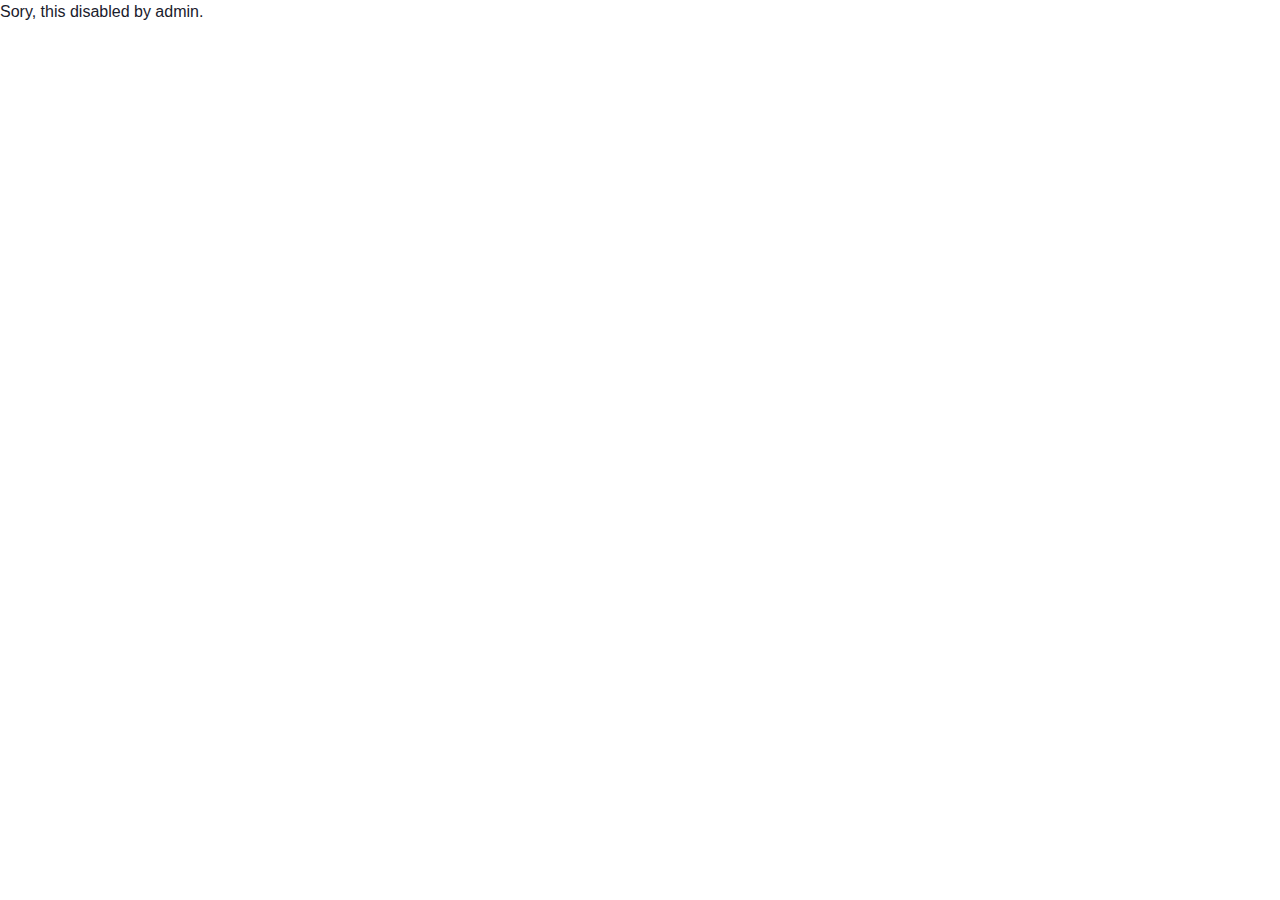
<file: generate-qr/index.html>
<!DOCTYPE html><html><head><meta charSet="utf-8"/><meta http-equiv="x-ua-compatible" content="ie=edge"/><meta name="viewport" content="width=device-width, initial-scale=1, shrink-to-fit=no"/><meta name="generator" content="Gatsby 3.4.1"/><link rel="preconnect" href="https://www.google-analytics.com"/><link rel="dns-prefetch" href="https://www.google-analytics.com"/><script data-gatsby="web-vitals-polyfill">
            !function(){var e,t,n,i,r={passive:!0,capture:!0},a=new Date,o=function(){i=[],t=-1,e=null,f(addEventListener)},c=function(i,r){e||(e=r,t=i,n=new Date,f(removeEventListener),u())},u=function(){if(t>=0&&t<n-a){var r={entryType:"first-input",name:e.type,target:e.target,cancelable:e.cancelable,startTime:e.timeStamp,processingStart:e.timeStamp+t};i.forEach((function(e){e(r)})),i=[]}},s=function(e){if(e.cancelable){var t=(e.timeStamp>1e12?new Date:performance.now())-e.timeStamp;"pointerdown"==e.type?function(e,t){var n=function(){c(e,t),a()},i=function(){a()},a=function(){removeEventListener("pointerup",n,r),removeEventListener("pointercancel",i,r)};addEventListener("pointerup",n,r),addEventListener("pointercancel",i,r)}(t,e):c(t,e)}},f=function(e){["mousedown","keydown","touchstart","pointerdown"].forEach((function(t){return e(t,s,r)}))},p="hidden"===document.visibilityState?0:1/0;addEventListener("visibilitychange",(function e(t){"hidden"===document.visibilityState&&(p=t.timeStamp,removeEventListener("visibilitychange",e,!0))}),!0);o(),self.webVitals={firstInputPolyfill:function(e){i.push(e),u()},resetFirstInputPolyfill:o,get firstHiddenTime(){return p}}}();
          </script><script>
  
  
  if(true) {
    (function(i,s,o,g,r,a,m){i['GoogleAnalyticsObject']=r;i[r]=i[r]||function(){
    (i[r].q=i[r].q||[]).push(arguments)},i[r].l=1*new Date();a=s.createElement(o),
    m=s.getElementsByTagName(o)[0];a.defer=1;a.src=g;m.parentNode.insertBefore(a,m)
    })(window,document,'script','https://www.google-analytics.com/analytics.js','ga');
  }
  if (typeof ga === "function") {
    ga('create', 'UA-222738084-1', 'auto', {});
      
      
      
      
      
      }</script><title data-react-helmet="true"></title><link as="script" rel="preload" href="/webpack-runtime-2ace0bf0d7b0f0515a62.js"/><link as="script" rel="preload" href="/framework-8b3c321ae27fc20a6b24.js"/><link as="script" rel="preload" href="/app-a8b3f309193980f18508.js"/><link as="script" rel="preload" href="/commons-2265e0c8e9eac29182f0.js"/><link as="script" rel="preload" href="/0b5bd3550c2a2fc1c4c9664931f2db1c4f5dd0fa-325805583e47028e1f00.js"/><link as="script" rel="preload" href="/component---src-pages-generate-qr-js-6a749b4ad75bec2f355f.js"/><link as="fetch" rel="preload" href="/page-data/generate-qr/page-data.json" crossorigin="anonymous"/><link as="fetch" rel="preload" href="/page-data/app-data.json" crossorigin="anonymous"/></head><body><script>(function setScript(initialValue) {
  var mql = window.matchMedia("(prefers-color-scheme: dark)");
  var systemPreference = mql.matches ? "dark" : "light";
  var persistedPreference;

  try {
    persistedPreference = localStorage.getItem("chakra-ui-color-mode");
  } catch (error) {
    console.log("Chakra UI: localStorage is not available. Color mode persistence might not work as expected");
  }

  var isInStorage = typeof persistedPreference === "string";
  var colorMode;

  if (isInStorage) {
    colorMode = persistedPreference;
  } else {
    colorMode = initialValue === "system" ? systemPreference : initialValue;
  }

  if (colorMode) {
    var root = document.documentElement;
    root.style.setProperty("--chakra-ui-color-mode", colorMode);
  }
})('light')</script><div id="___gatsby"><style data-emotion="css-global 19d0yhu">:host,:root{--chakra-ring-inset:var(--chakra-empty,/*!*/ /*!*/);--chakra-ring-offset-width:0px;--chakra-ring-offset-color:#fff;--chakra-ring-color:rgba(66, 153, 225, 0.6);--chakra-ring-offset-shadow:0 0 #0000;--chakra-ring-shadow:0 0 #0000;--chakra-space-x-reverse:0;--chakra-space-y-reverse:0;--chakra-colors-transparent:transparent;--chakra-colors-current:currentColor;--chakra-colors-black:#000000;--chakra-colors-white:#FFFFFF;--chakra-colors-whiteAlpha-50:rgba(255, 255, 255, 0.04);--chakra-colors-whiteAlpha-100:rgba(255, 255, 255, 0.06);--chakra-colors-whiteAlpha-200:rgba(255, 255, 255, 0.08);--chakra-colors-whiteAlpha-300:rgba(255, 255, 255, 0.16);--chakra-colors-whiteAlpha-400:rgba(255, 255, 255, 0.24);--chakra-colors-whiteAlpha-500:rgba(255, 255, 255, 0.36);--chakra-colors-whiteAlpha-600:rgba(255, 255, 255, 0.48);--chakra-colors-whiteAlpha-700:rgba(255, 255, 255, 0.64);--chakra-colors-whiteAlpha-800:rgba(255, 255, 255, 0.80);--chakra-colors-whiteAlpha-900:rgba(255, 255, 255, 0.92);--chakra-colors-blackAlpha-50:rgba(0, 0, 0, 0.04);--chakra-colors-blackAlpha-100:rgba(0, 0, 0, 0.06);--chakra-colors-blackAlpha-200:rgba(0, 0, 0, 0.08);--chakra-colors-blackAlpha-300:rgba(0, 0, 0, 0.16);--chakra-colors-blackAlpha-400:rgba(0, 0, 0, 0.24);--chakra-colors-blackAlpha-500:rgba(0, 0, 0, 0.36);--chakra-colors-blackAlpha-600:rgba(0, 0, 0, 0.48);--chakra-colors-blackAlpha-700:rgba(0, 0, 0, 0.64);--chakra-colors-blackAlpha-800:rgba(0, 0, 0, 0.80);--chakra-colors-blackAlpha-900:rgba(0, 0, 0, 0.92);--chakra-colors-gray-50:#F7FAFC;--chakra-colors-gray-100:#EDF2F7;--chakra-colors-gray-200:#E2E8F0;--chakra-colors-gray-300:#CBD5E0;--chakra-colors-gray-400:#A0AEC0;--chakra-colors-gray-500:#718096;--chakra-colors-gray-600:#4A5568;--chakra-colors-gray-700:#2D3748;--chakra-colors-gray-800:#1A202C;--chakra-colors-gray-900:#171923;--chakra-colors-red-50:#FFF5F5;--chakra-colors-red-100:#FED7D7;--chakra-colors-red-200:#FEB2B2;--chakra-colors-red-300:#FC8181;--chakra-colors-red-400:#F56565;--chakra-colors-red-500:#E53E3E;--chakra-colors-red-600:#C53030;--chakra-colors-red-700:#9B2C2C;--chakra-colors-red-800:#822727;--chakra-colors-red-900:#63171B;--chakra-colors-orange-50:#FFFAF0;--chakra-colors-orange-100:#FEEBC8;--chakra-colors-orange-200:#FBD38D;--chakra-colors-orange-300:#F6AD55;--chakra-colors-orange-400:#ED8936;--chakra-colors-orange-500:#DD6B20;--chakra-colors-orange-600:#C05621;--chakra-colors-orange-700:#9C4221;--chakra-colors-orange-800:#7B341E;--chakra-colors-orange-900:#652B19;--chakra-colors-yellow-50:#FFFFF0;--chakra-colors-yellow-100:#FEFCBF;--chakra-colors-yellow-200:#FAF089;--chakra-colors-yellow-300:#F6E05E;--chakra-colors-yellow-400:#ECC94B;--chakra-colors-yellow-500:#D69E2E;--chakra-colors-yellow-600:#B7791F;--chakra-colors-yellow-700:#975A16;--chakra-colors-yellow-800:#744210;--chakra-colors-yellow-900:#5F370E;--chakra-colors-green-50:#F0FFF4;--chakra-colors-green-100:#C6F6D5;--chakra-colors-green-200:#9AE6B4;--chakra-colors-green-300:#68D391;--chakra-colors-green-400:#48BB78;--chakra-colors-green-500:#38A169;--chakra-colors-green-600:#2F855A;--chakra-colors-green-700:#276749;--chakra-colors-green-800:#22543D;--chakra-colors-green-900:#1C4532;--chakra-colors-teal-50:#E6FFFA;--chakra-colors-teal-100:#B2F5EA;--chakra-colors-teal-200:#81E6D9;--chakra-colors-teal-300:#4FD1C5;--chakra-colors-teal-400:#38B2AC;--chakra-colors-teal-500:#319795;--chakra-colors-teal-600:#2C7A7B;--chakra-colors-teal-700:#285E61;--chakra-colors-teal-800:#234E52;--chakra-colors-teal-900:#1D4044;--chakra-colors-blue-50:#ebf8ff;--chakra-colors-blue-100:#bee3f8;--chakra-colors-blue-200:#90cdf4;--chakra-colors-blue-300:#63b3ed;--chakra-colors-blue-400:#4299e1;--chakra-colors-blue-500:#3182ce;--chakra-colors-blue-600:#2b6cb0;--chakra-colors-blue-700:#2c5282;--chakra-colors-blue-800:#2a4365;--chakra-colors-blue-900:#1A365D;--chakra-colors-cyan-50:#EDFDFD;--chakra-colors-cyan-100:#C4F1F9;--chakra-colors-cyan-200:#9DECF9;--chakra-colors-cyan-300:#76E4F7;--chakra-colors-cyan-400:#0BC5EA;--chakra-colors-cyan-500:#00B5D8;--chakra-colors-cyan-600:#00A3C4;--chakra-colors-cyan-700:#0987A0;--chakra-colors-cyan-800:#086F83;--chakra-colors-cyan-900:#065666;--chakra-colors-purple-50:#FAF5FF;--chakra-colors-purple-100:#E9D8FD;--chakra-colors-purple-200:#D6BCFA;--chakra-colors-purple-300:#B794F4;--chakra-colors-purple-400:#9F7AEA;--chakra-colors-purple-500:#805AD5;--chakra-colors-purple-600:#6B46C1;--chakra-colors-purple-700:#553C9A;--chakra-colors-purple-800:#44337A;--chakra-colors-purple-900:#322659;--chakra-colors-pink-50:#FFF5F7;--chakra-colors-pink-100:#FED7E2;--chakra-colors-pink-200:#FBB6CE;--chakra-colors-pink-300:#F687B3;--chakra-colors-pink-400:#ED64A6;--chakra-colors-pink-500:#D53F8C;--chakra-colors-pink-600:#B83280;--chakra-colors-pink-700:#97266D;--chakra-colors-pink-800:#702459;--chakra-colors-pink-900:#521B41;--chakra-colors-linkedin-50:#E8F4F9;--chakra-colors-linkedin-100:#CFEDFB;--chakra-colors-linkedin-200:#9BDAF3;--chakra-colors-linkedin-300:#68C7EC;--chakra-colors-linkedin-400:#34B3E4;--chakra-colors-linkedin-500:#00A0DC;--chakra-colors-linkedin-600:#008CC9;--chakra-colors-linkedin-700:#0077B5;--chakra-colors-linkedin-800:#005E93;--chakra-colors-linkedin-900:#004471;--chakra-colors-facebook-50:#E8F4F9;--chakra-colors-facebook-100:#D9DEE9;--chakra-colors-facebook-200:#B7C2DA;--chakra-colors-facebook-300:#6482C0;--chakra-colors-facebook-400:#4267B2;--chakra-colors-facebook-500:#385898;--chakra-colors-facebook-600:#314E89;--chakra-colors-facebook-700:#29487D;--chakra-colors-facebook-800:#223B67;--chakra-colors-facebook-900:#1E355B;--chakra-colors-messenger-50:#D0E6FF;--chakra-colors-messenger-100:#B9DAFF;--chakra-colors-messenger-200:#A2CDFF;--chakra-colors-messenger-300:#7AB8FF;--chakra-colors-messenger-400:#2E90FF;--chakra-colors-messenger-500:#0078FF;--chakra-colors-messenger-600:#0063D1;--chakra-colors-messenger-700:#0052AC;--chakra-colors-messenger-800:#003C7E;--chakra-colors-messenger-900:#002C5C;--chakra-colors-whatsapp-50:#dffeec;--chakra-colors-whatsapp-100:#b9f5d0;--chakra-colors-whatsapp-200:#90edb3;--chakra-colors-whatsapp-300:#65e495;--chakra-colors-whatsapp-400:#3cdd78;--chakra-colors-whatsapp-500:#22c35e;--chakra-colors-whatsapp-600:#179848;--chakra-colors-whatsapp-700:#0c6c33;--chakra-colors-whatsapp-800:#01421c;--chakra-colors-whatsapp-900:#001803;--chakra-colors-twitter-50:#E5F4FD;--chakra-colors-twitter-100:#C8E9FB;--chakra-colors-twitter-200:#A8DCFA;--chakra-colors-twitter-300:#83CDF7;--chakra-colors-twitter-400:#57BBF5;--chakra-colors-twitter-500:#1DA1F2;--chakra-colors-twitter-600:#1A94DA;--chakra-colors-twitter-700:#1681BF;--chakra-colors-twitter-800:#136B9E;--chakra-colors-twitter-900:#0D4D71;--chakra-colors-telegram-50:#E3F2F9;--chakra-colors-telegram-100:#C5E4F3;--chakra-colors-telegram-200:#A2D4EC;--chakra-colors-telegram-300:#7AC1E4;--chakra-colors-telegram-400:#47A9DA;--chakra-colors-telegram-500:#0088CC;--chakra-colors-telegram-600:#007AB8;--chakra-colors-telegram-700:#006BA1;--chakra-colors-telegram-800:#005885;--chakra-colors-telegram-900:#003F5E;--chakra-colors-mainColor:#000000;--chakra-colors-mainColorText:#000000;--chakra-colors-mainColorTextLight:#fff;--chakra-colors-secondaryColorText:#000000;--chakra-colors-bgSecondary:#000000;--chakra-colors-theme-bgPrimaryText:#000000;--chakra-colors-theme-bgPrimary:#fff;--chakra-colors-theme-bgSecondary:#000000;--chakra-colors-theme-bgSecondaryDark:#292828;--chakra-colors-theme-bgSecondaryTransparent:rgb(0 0 0 / 20%);--chakra-colors-button-secondary-500:#000000;--chakra-colors-button-secondaryDark-500:#292828;--chakra-borders-none:0;--chakra-borders-1px:1px solid;--chakra-borders-2px:2px solid;--chakra-borders-4px:4px solid;--chakra-borders-8px:8px solid;--chakra-fonts-heading:'Clicker Script',cursive;--chakra-fonts-body:'Jost',sans-serif;--chakra-fonts-mono:SFMono-Regular,Menlo,Monaco,Consolas,"Liberation Mono","Courier New",monospace;--chakra-fonts-fantasy:'Dancing Script',cursive;--chakra-fonts-jost:Jost,serif;--chakra-fontSizes-xs:0.75rem;--chakra-fontSizes-sm:0.875rem;--chakra-fontSizes-md:1rem;--chakra-fontSizes-lg:1.125rem;--chakra-fontSizes-xl:1.25rem;--chakra-fontSizes-2xl:1.5rem;--chakra-fontSizes-3xl:1.875rem;--chakra-fontSizes-4xl:2.25rem;--chakra-fontSizes-5xl:3rem;--chakra-fontSizes-6xl:3.75rem;--chakra-fontSizes-7xl:4.5rem;--chakra-fontSizes-8xl:6rem;--chakra-fontSizes-9xl:8rem;--chakra-fontWeights-hairline:100;--chakra-fontWeights-thin:200;--chakra-fontWeights-light:300;--chakra-fontWeights-normal:400;--chakra-fontWeights-medium:500;--chakra-fontWeights-semibold:600;--chakra-fontWeights-bold:700;--chakra-fontWeights-extrabold:800;--chakra-fontWeights-black:900;--chakra-letterSpacings-tighter:-0.05em;--chakra-letterSpacings-tight:-0.025em;--chakra-letterSpacings-normal:0;--chakra-letterSpacings-wide:0.025em;--chakra-letterSpacings-wider:0.05em;--chakra-letterSpacings-widest:0.1em;--chakra-lineHeights-3:.75rem;--chakra-lineHeights-4:1rem;--chakra-lineHeights-5:1.25rem;--chakra-lineHeights-6:1.5rem;--chakra-lineHeights-7:1.75rem;--chakra-lineHeights-8:2rem;--chakra-lineHeights-9:2.25rem;--chakra-lineHeights-10:2.5rem;--chakra-lineHeights-normal:normal;--chakra-lineHeights-none:1;--chakra-lineHeights-shorter:1.25;--chakra-lineHeights-short:1.375;--chakra-lineHeights-base:1.5;--chakra-lineHeights-tall:1.625;--chakra-lineHeights-taller:2;--chakra-radii-none:0;--chakra-radii-sm:0.125rem;--chakra-radii-base:0.25rem;--chakra-radii-md:0.375rem;--chakra-radii-lg:0.5rem;--chakra-radii-xl:0.75rem;--chakra-radii-2xl:1rem;--chakra-radii-3xl:1.5rem;--chakra-radii-full:9999px;--chakra-space-1:0.25rem;--chakra-space-2:0.5rem;--chakra-space-3:0.75rem;--chakra-space-4:1rem;--chakra-space-5:1.25rem;--chakra-space-6:1.5rem;--chakra-space-7:1.75rem;--chakra-space-8:2rem;--chakra-space-9:2.25rem;--chakra-space-10:2.5rem;--chakra-space-12:3rem;--chakra-space-14:3.5rem;--chakra-space-16:4rem;--chakra-space-20:5rem;--chakra-space-24:6rem;--chakra-space-28:7rem;--chakra-space-32:8rem;--chakra-space-36:9rem;--chakra-space-40:10rem;--chakra-space-44:11rem;--chakra-space-48:12rem;--chakra-space-52:13rem;--chakra-space-56:14rem;--chakra-space-60:15rem;--chakra-space-64:16rem;--chakra-space-72:18rem;--chakra-space-80:20rem;--chakra-space-96:24rem;--chakra-space-px:1px;--chakra-space-0\.5:0.125rem;--chakra-space-1\.5:0.375rem;--chakra-space-2\.5:0.625rem;--chakra-space-3\.5:0.875rem;--chakra-shadows-xs:0 0 0 1px rgba(0, 0, 0, 0.05);--chakra-shadows-sm:0 1px 2px 0 rgba(0, 0, 0, 0.05);--chakra-shadows-base:0 1px 3px 0 rgba(0, 0, 0, 0.1),0 1px 2px 0 rgba(0, 0, 0, 0.06);--chakra-shadows-md:0 4px 6px -1px rgba(0, 0, 0, 0.1),0 2px 4px -1px rgba(0, 0, 0, 0.06);--chakra-shadows-lg:0 10px 15px -3px rgba(0, 0, 0, 0.1),0 4px 6px -2px rgba(0, 0, 0, 0.05);--chakra-shadows-xl:0 20px 25px -5px rgba(0, 0, 0, 0.1),0 10px 10px -5px rgba(0, 0, 0, 0.04);--chakra-shadows-2xl:0 25px 50px -12px rgba(0, 0, 0, 0.25);--chakra-shadows-outline:#292828;--chakra-shadows-inner:inset 0 2px 4px 0 rgba(0,0,0,0.06);--chakra-shadows-none:none;--chakra-shadows-dark-lg:rgba(0, 0, 0, 0.1) 0px 0px 0px 1px,rgba(0, 0, 0, 0.2) 0px 5px 10px,rgba(0, 0, 0, 0.4) 0px 15px 40px;--chakra-sizes-1:0.25rem;--chakra-sizes-2:0.5rem;--chakra-sizes-3:0.75rem;--chakra-sizes-4:1rem;--chakra-sizes-5:1.25rem;--chakra-sizes-6:1.5rem;--chakra-sizes-7:1.75rem;--chakra-sizes-8:2rem;--chakra-sizes-9:2.25rem;--chakra-sizes-10:2.5rem;--chakra-sizes-12:3rem;--chakra-sizes-14:3.5rem;--chakra-sizes-16:4rem;--chakra-sizes-20:5rem;--chakra-sizes-24:6rem;--chakra-sizes-28:7rem;--chakra-sizes-32:8rem;--chakra-sizes-36:9rem;--chakra-sizes-40:10rem;--chakra-sizes-44:11rem;--chakra-sizes-48:12rem;--chakra-sizes-52:13rem;--chakra-sizes-56:14rem;--chakra-sizes-60:15rem;--chakra-sizes-64:16rem;--chakra-sizes-72:18rem;--chakra-sizes-80:20rem;--chakra-sizes-96:24rem;--chakra-sizes-px:1px;--chakra-sizes-0\.5:0.125rem;--chakra-sizes-1\.5:0.375rem;--chakra-sizes-2\.5:0.625rem;--chakra-sizes-3\.5:0.875rem;--chakra-sizes-max:max-content;--chakra-sizes-min:min-content;--chakra-sizes-full:100%;--chakra-sizes-3xs:14rem;--chakra-sizes-2xs:16rem;--chakra-sizes-xs:20rem;--chakra-sizes-sm:24rem;--chakra-sizes-md:28rem;--chakra-sizes-lg:32rem;--chakra-sizes-xl:36rem;--chakra-sizes-2xl:42rem;--chakra-sizes-3xl:48rem;--chakra-sizes-4xl:56rem;--chakra-sizes-5xl:64rem;--chakra-sizes-6xl:72rem;--chakra-sizes-7xl:80rem;--chakra-sizes-8xl:90rem;--chakra-sizes-container-sm:640px;--chakra-sizes-container-md:768px;--chakra-sizes-container-lg:1024px;--chakra-sizes-container-xl:1280px;--chakra-zIndices-hide:-1;--chakra-zIndices-auto:auto;--chakra-zIndices-base:0;--chakra-zIndices-docked:10;--chakra-zIndices-dropdown:1000;--chakra-zIndices-sticky:1100;--chakra-zIndices-banner:1200;--chakra-zIndices-overlay:1300;--chakra-zIndices-modal:1400;--chakra-zIndices-popover:1500;--chakra-zIndices-skipLink:1600;--chakra-zIndices-toast:1700;--chakra-zIndices-tooltip:1800;--chakra-transition-property-common:background-color,border-color,color,fill,stroke,opacity,box-shadow,transform;--chakra-transition-property-colors:background-color,border-color,color,fill,stroke;--chakra-transition-property-dimensions:width,height;--chakra-transition-property-position:left,right,top,bottom;--chakra-transition-property-background:background-color,background-image,background-position;--chakra-transition-easing-ease-in:cubic-bezier(0.4, 0, 1, 1);--chakra-transition-easing-ease-out:cubic-bezier(0, 0, 0.2, 1);--chakra-transition-easing-ease-in-out:cubic-bezier(0.4, 0, 0.2, 1);--chakra-transition-duration-ultra-fast:50ms;--chakra-transition-duration-faster:100ms;--chakra-transition-duration-fast:150ms;--chakra-transition-duration-normal:200ms;--chakra-transition-duration-slow:300ms;--chakra-transition-duration-slower:400ms;--chakra-transition-duration-ultra-slow:500ms;--chakra-blur-none:0;--chakra-blur-sm:4px;--chakra-blur-base:8px;--chakra-blur-md:12px;--chakra-blur-lg:16px;--chakra-blur-xl:24px;--chakra-blur-2xl:40px;--chakra-blur-3xl:64px;}</style><style data-emotion="css-global 1syi0wy">html{line-height:1.5;-webkit-text-size-adjust:100%;font-family:system-ui,sans-serif;-webkit-font-smoothing:antialiased;text-rendering:optimizeLegibility;-moz-osx-font-smoothing:grayscale;touch-action:manipulation;}body{position:relative;min-height:100%;font-feature-settings:'kern';}*,*::before,*::after{border-width:0;border-style:solid;box-sizing:border-box;}main{display:block;}hr{border-top-width:1px;box-sizing:content-box;height:0;overflow:visible;}pre,code,kbd,samp{font-family:SFMono-Regular,Menlo,Monaco,Consolas,monospace;font-size:1em;}a{background-color:transparent;color:inherit;-webkit-text-decoration:inherit;text-decoration:inherit;}abbr[title]{border-bottom:none;-webkit-text-decoration:underline;text-decoration:underline;-webkit-text-decoration:underline dotted;-webkit-text-decoration:underline dotted;text-decoration:underline dotted;}b,strong{font-weight:bold;}small{font-size:80%;}sub,sup{font-size:75%;line-height:0;position:relative;vertical-align:baseline;}sub{bottom:-0.25em;}sup{top:-0.5em;}img{border-style:none;}button,input,optgroup,select,textarea{font-family:inherit;font-size:100%;line-height:1.15;margin:0;}button,input{overflow:visible;}button,select{text-transform:none;}button::-moz-focus-inner,[type="button"]::-moz-focus-inner,[type="reset"]::-moz-focus-inner,[type="submit"]::-moz-focus-inner{border-style:none;padding:0;}fieldset{padding:0.35em 0.75em 0.625em;}legend{box-sizing:border-box;color:inherit;display:table;max-width:100%;padding:0;white-space:normal;}progress{vertical-align:baseline;}textarea{overflow:auto;}[type="checkbox"],[type="radio"]{box-sizing:border-box;padding:0;}[type="number"]::-webkit-inner-spin-button,[type="number"]::-webkit-outer-spin-button{-webkit-appearance:none!important;}input[type="number"]{-moz-appearance:textfield;}[type="search"]{-webkit-appearance:textfield;outline-offset:-2px;}[type="search"]::-webkit-search-decoration{-webkit-appearance:none!important;}::-webkit-file-upload-button{-webkit-appearance:button;font:inherit;}details{display:block;}summary{display:-webkit-box;display:-webkit-list-item;display:-ms-list-itembox;display:list-item;}template{display:none;}[hidden]{display:none!important;}body,blockquote,dl,dd,h1,h2,h3,h4,h5,h6,hr,figure,p,pre{margin:0;}button{background:transparent;padding:0;}fieldset{margin:0;padding:0;}ol,ul{margin:0;padding:0;}textarea{resize:vertical;}button,[role="button"]{cursor:pointer;}button::-moz-focus-inner{border:0!important;}table{border-collapse:collapse;}h1,h2,h3,h4,h5,h6{font-size:inherit;font-weight:inherit;}button,input,optgroup,select,textarea{padding:0;line-height:inherit;color:inherit;}img,svg,video,canvas,audio,iframe,embed,object{display:block;vertical-align:middle;}img,video{max-width:100%;height:auto;}[data-js-focus-visible] :focus:not([data-focus-visible-added]){outline:none;box-shadow:none;}select::-ms-expand{display:none;}</style><style data-emotion="css-global 7f1r4j">body{font-family:var(--chakra-fonts-body);color:var(--chakra-colors-gray-800);background:var(--chakra-colors-white);-webkit-transition:background-color 0.2s;transition:background-color 0.2s;line-height:var(--chakra-lineHeights-base);}*::-webkit-input-placeholder{color:var(--chakra-colors-gray-400);}*::-moz-placeholder{color:var(--chakra-colors-gray-400);}*:-ms-input-placeholder{color:var(--chakra-colors-gray-400);}*::placeholder{color:var(--chakra-colors-gray-400);}*,*::before,::after{border-color:var(--chakra-colors-gray-200);word-wrap:break-word;}</style><div style="outline:none" tabindex="-1" id="gatsby-focus-wrapper"><style data-emotion="css h74a88">.css-h74a88{display:-webkit-box;display:-webkit-flex;display:-ms-flexbox;display:flex;-webkit-align-items:center;-webkit-box-align:center;-ms-flex-align:center;align-items:center;-webkit-box-pack:center;-ms-flex-pack:center;-webkit-justify-content:center;justify-content:center;height:100vh;}</style><div class="css-h74a88"><style data-emotion="css 1ugzkwa animation-b7n1on">.css-1ugzkwa{display:inline-block;border-color:currentColor;border-style:solid;border-radius:99999px;border-width:4px;border-bottom-color:var(--chakra-colors-gray-200);border-left-color:var(--chakra-colors-gray-200);-webkit-animation:animation-b7n1on 0.65s linear infinite;animation:animation-b7n1on 0.65s linear infinite;width:var(--spinner-size);height:var(--spinner-size);--spinner-size:3rem;color:var(--chakra-colors-mainColorText);margin:auto;}@-webkit-keyframes animation-b7n1on{0%{-webkit-transform:rotate(0deg);-moz-transform:rotate(0deg);-ms-transform:rotate(0deg);transform:rotate(0deg);}100%{-webkit-transform:rotate(360deg);-moz-transform:rotate(360deg);-ms-transform:rotate(360deg);transform:rotate(360deg);}}@keyframes animation-b7n1on{0%{-webkit-transform:rotate(0deg);-moz-transform:rotate(0deg);-ms-transform:rotate(0deg);transform:rotate(0deg);}100%{-webkit-transform:rotate(360deg);-moz-transform:rotate(360deg);-ms-transform:rotate(360deg);transform:rotate(360deg);}}</style><div class="chakra-spinner css-1ugzkwa"><style data-emotion="css f8n5zr">.css-f8n5zr{border:0px;clip:rect(0px, 0px, 0px, 0px);height:1px;width:1px;margin:-1px;padding:0px;overflow:hidden;white-space:nowrap;position:absolute;}</style><span class="css-f8n5zr">Loading...</span></div></div></div><div id="gatsby-announcer" style="position:absolute;top:0;width:1px;height:1px;padding:0;overflow:hidden;clip:rect(0, 0, 0, 0);white-space:nowrap;border:0" aria-live="assertive" aria-atomic="true"></div><span></span></div><script id="gatsby-script-loader">/*<![CDATA[*/window.pagePath="/generate-qr/";/*]]>*/</script><script id="gatsby-chunk-mapping">/*<![CDATA[*/window.___chunkMapping={"polyfill":["/polyfill-fd41d3bba3dba0c60639.js"],"app":["/app-a8b3f309193980f18508.js"],"component---src-pages-e-ticket-js":["/component---src-pages-e-ticket-js-78a7e26f748ac7d755fc.js"],"component---src-pages-generate-qr-js":["/component---src-pages-generate-qr-js-6a749b4ad75bec2f355f.js"],"component---src-pages-generator-link-js":["/component---src-pages-generator-link-js-c7124f33797635718b02.js"],"component---src-pages-index-js":["/component---src-pages-index-js-5ace149885285ce7d864.js"],"invitato-export-png":["/invitato-export-png-66ebeb45dd22fc39f4c2.js"],"invitato-photo-slider":["/invitato-photo-slider-dba3f8ce2ce0c582e1b9.js"],"invitato-image-viewer":["/invitato-image-viewer-e5ca932f73b68aeb9db9.js"],"invitato-floating-music":["/invitato-floating-music-10f4250825ebb2abc512.js"],"lazy-gallery":["/lazy-gallery-dfcd6f1f28de2f7dedbb.js"]};/*]]>*/</script><script src="/polyfill-fd41d3bba3dba0c60639.js" nomodule=""></script><script src="/component---src-pages-generate-qr-js-6a749b4ad75bec2f355f.js" async=""></script><script src="/0b5bd3550c2a2fc1c4c9664931f2db1c4f5dd0fa-325805583e47028e1f00.js" async=""></script><script src="/commons-2265e0c8e9eac29182f0.js" async=""></script><script src="/app-a8b3f309193980f18508.js" async=""></script><script src="/framework-8b3c321ae27fc20a6b24.js" async=""></script><script src="/webpack-runtime-2ace0bf0d7b0f0515a62.js" async=""></script></body></html>
</file>
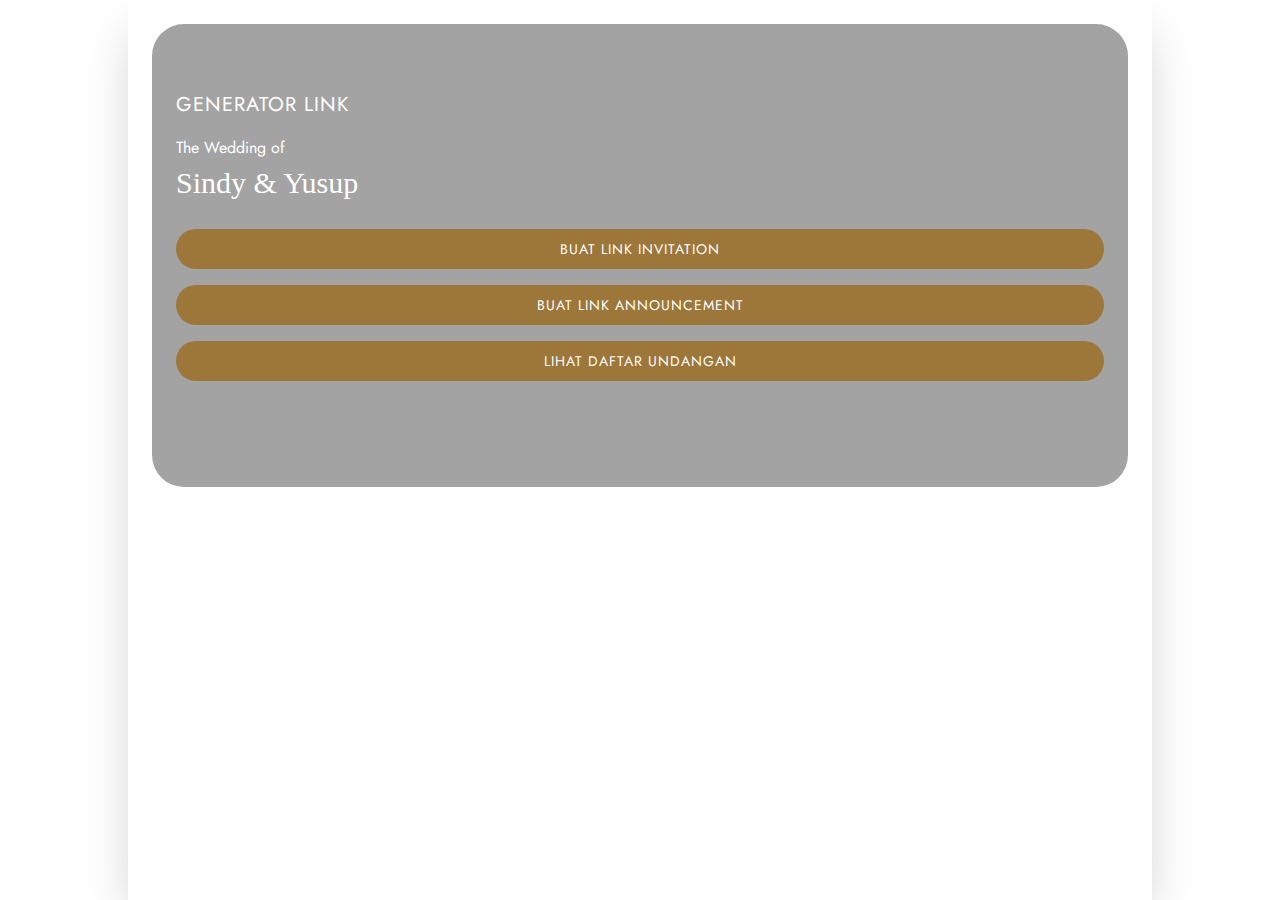
<file: generator-link/index.html>
<!DOCTYPE html><html><head><meta charSet="utf-8"/><meta http-equiv="x-ua-compatible" content="ie=edge"/><meta name="viewport" content="width=device-width, initial-scale=1, shrink-to-fit=no"/><style data-href="/styles.77ba9424d7e1f37504c6.css" id="gatsby-global-css">@keyframes closeWindow{0%{opacity:1}to{opacity:0}}.ril__outer{background-color:rgba(0,0,0,.85);outline:none;top:0;left:0;right:0;bottom:0;z-index:1000;width:100%;height:100%;-ms-content-zooming:none;-ms-user-select:none;-ms-touch-select:none;touch-action:none}.ril__outerClosing{opacity:0}.ril__image,.ril__imageNext,.ril__imagePrev,.ril__inner{position:absolute;top:0;left:0;right:0;bottom:0}.ril__image,.ril__imageNext,.ril__imagePrev{margin:auto;max-width:none;-ms-content-zooming:none;-ms-user-select:none;-ms-touch-select:none;touch-action:none}.ril__imageDiscourager{background-repeat:no-repeat;background-position:50%;background-size:contain}.ril__navButtons{border:none;position:absolute;top:0;bottom:0;width:20px;height:34px;padding:40px 30px;margin:auto;cursor:pointer;opacity:.7}.ril__navButtons:hover{opacity:1}.ril__navButtons:active{opacity:.7}.ril__navButtonPrev{left:0;background:rgba(0,0,0,.2) url("[data-uri]") no-repeat 50%}.ril__navButtonNext{right:0;background:rgba(0,0,0,.2) url("[data-uri]") no-repeat 50%}.ril__downloadBlocker{position:absolute;top:0;left:0;right:0;bottom:0;background-image:url("[data-uri]");background-size:cover}.ril__caption,.ril__toolbar{background-color:rgba(0,0,0,.5);position:absolute;left:0;right:0;display:flex;justify-content:space-between}.ril__caption{bottom:0;max-height:150px;overflow:auto}.ril__captionContent{padding:10px 20px;color:#fff}.ril__toolbar{top:0;height:50px}.ril__toolbarSide{height:50px;margin:0}.ril__toolbarLeftSide{padding-left:20px;padding-right:0;flex:0 1 auto;overflow:hidden;text-overflow:ellipsis}.ril__toolbarRightSide{padding-left:0;padding-right:20px;flex:0 0 auto}.ril__toolbarItem{display:inline-block;line-height:50px;padding:0;color:#fff;font-size:120%;max-width:100%;overflow:hidden;text-overflow:ellipsis;white-space:nowrap}.ril__toolbarItemChild{vertical-align:middle}.ril__builtinButton{width:40px;height:35px;cursor:pointer;border:none;opacity:.7}.ril__builtinButton:hover{opacity:1}.ril__builtinButton:active{outline:none}.ril__builtinButtonDisabled{cursor:default;opacity:.5}.ril__builtinButtonDisabled:hover{opacity:.5}.ril__closeButton{background:url("[data-uri]") no-repeat 50%}.ril__zoomInButton{background:url("[data-uri]") no-repeat 50%}.ril__zoomOutButton{background:url("[data-uri]") no-repeat 50%}.ril__outerAnimating{animation-name:closeWindow}@keyframes pointFade{0%,19.999%,to{opacity:0}20%{opacity:1}}.ril__loadingCircle{width:60px;height:60px;position:relative}.ril__loadingCirclePoint{width:100%;height:100%;position:absolute;left:0;top:0}.ril__loadingCirclePoint:before{content:"";display:block;margin:0 auto;width:11%;height:30%;background-color:#fff;border-radius:30%;animation:pointFade .8s ease-in-out infinite both}.ril__loadingCirclePoint:first-of-type{transform:rotate(0deg)}.ril__loadingCirclePoint:first-of-type:before,.ril__loadingCirclePoint:nth-of-type(7):before{animation-delay:-.8s}.ril__loadingCirclePoint:nth-of-type(2){transform:rotate(30deg)}.ril__loadingCirclePoint:nth-of-type(8){transform:rotate(210deg)}.ril__loadingCirclePoint:nth-of-type(2):before,.ril__loadingCirclePoint:nth-of-type(8):before{animation-delay:-666ms}.ril__loadingCirclePoint:nth-of-type(3){transform:rotate(60deg)}.ril__loadingCirclePoint:nth-of-type(9){transform:rotate(240deg)}.ril__loadingCirclePoint:nth-of-type(3):before,.ril__loadingCirclePoint:nth-of-type(9):before{animation-delay:-533ms}.ril__loadingCirclePoint:nth-of-type(4){transform:rotate(90deg)}.ril__loadingCirclePoint:nth-of-type(10){transform:rotate(270deg)}.ril__loadingCirclePoint:nth-of-type(4):before,.ril__loadingCirclePoint:nth-of-type(10):before{animation-delay:-.4s}.ril__loadingCirclePoint:nth-of-type(5){transform:rotate(120deg)}.ril__loadingCirclePoint:nth-of-type(11){transform:rotate(300deg)}.ril__loadingCirclePoint:nth-of-type(5):before,.ril__loadingCirclePoint:nth-of-type(11):before{animation-delay:-266ms}.ril__loadingCirclePoint:nth-of-type(6){transform:rotate(150deg)}.ril__loadingCirclePoint:nth-of-type(12){transform:rotate(330deg)}.ril__loadingCirclePoint:nth-of-type(6):before,.ril__loadingCirclePoint:nth-of-type(12):before{animation-delay:-133ms}.ril__loadingCirclePoint:nth-of-type(7){transform:rotate(180deg)}.ril__loadingCirclePoint:nth-of-type(13){transform:rotate(1turn)}.ril__loadingCirclePoint:nth-of-type(7):before,.ril__loadingCirclePoint:nth-of-type(13):before{animation-delay:0ms}.ril__loadingContainer{position:absolute;top:0;right:0;bottom:0;left:0}.ril__imageNext .ril__loadingContainer,.ril__imagePrev .ril__loadingContainer{display:none}.ril__errorContainer{position:absolute;top:0;right:0;bottom:0;left:0;display:flex;align-items:center;justify-content:center;color:#fff}.ril__imageNext .ril__errorContainer,.ril__imagePrev .ril__errorContainer{display:none}.ril__loadingContainer__icon{color:#fff;position:absolute;top:50%;left:50%;transform:translateX(-50%) translateY(-50%)}@keyframes pulse{0%{transform:scale(1)}50%{transform:scale(1.05)}to{transform:scale(1)}}.animation-heart{animation:pulse 1s ease infinite}.image-gallery-icon{color:#fff;transition:all .3s ease-out;-webkit-appearance:none;appearance:none;background-color:transparent;border:0;cursor:pointer;outline:none;position:absolute;z-index:4;filter:drop-shadow(0 2px 2px #1a1a1a)}@media(hover:hover)and (pointer:fine){.image-gallery-icon:hover{color:#337ab7}.image-gallery-icon:hover .image-gallery-svg{transform:scale(1.1)}}.image-gallery-icon:focus{outline:2px solid #337ab7}.image-gallery-using-mouse .image-gallery-icon:focus{outline:none}.image-gallery-fullscreen-button,.image-gallery-play-button{bottom:0;padding:20px}.image-gallery-fullscreen-button .image-gallery-svg,.image-gallery-play-button .image-gallery-svg{height:28px;width:28px}@media(max-width:768px){.image-gallery-fullscreen-button,.image-gallery-play-button{padding:15px}.image-gallery-fullscreen-button .image-gallery-svg,.image-gallery-play-button .image-gallery-svg{height:24px;width:24px}}@media(max-width:480px){.image-gallery-fullscreen-button,.image-gallery-play-button{padding:10px}.image-gallery-fullscreen-button .image-gallery-svg,.image-gallery-play-button .image-gallery-svg{height:16px;width:16px}}.image-gallery-fullscreen-button{right:0}.image-gallery-play-button{left:0}.image-gallery-left-nav,.image-gallery-right-nav{padding:50px 10px;top:50%;transform:translateY(-50%)}.image-gallery-left-nav .image-gallery-svg,.image-gallery-right-nav .image-gallery-svg{height:120px;width:60px}@media(max-width:768px){.image-gallery-left-nav .image-gallery-svg,.image-gallery-right-nav .image-gallery-svg{height:72px;width:36px}}@media(max-width:480px){.image-gallery-left-nav .image-gallery-svg,.image-gallery-right-nav .image-gallery-svg{height:48px;width:24px}}.image-gallery-left-nav[disabled],.image-gallery-right-nav[disabled]{cursor:disabled;opacity:.6;pointer-events:none}.image-gallery-left-nav{left:0}.image-gallery-right-nav{right:0}.image-gallery{-webkit-user-select:none;-ms-user-select:none;-o-user-select:none;user-select:none;-webkit-tap-highlight-color:rgba(0,0,0,0);position:relative}.image-gallery.fullscreen-modal{background:#000;bottom:0;height:100%;left:0;position:fixed;right:0;top:0;width:100%;z-index:5}.image-gallery.fullscreen-modal .image-gallery-content{top:50%;transform:translateY(-50%)}.image-gallery-content{position:relative;line-height:0;top:0}.image-gallery-content.fullscreen{background:#000}.image-gallery-content .image-gallery-slide .image-gallery-image{max-height:calc(100vh - 80px)}.image-gallery-content.left .image-gallery-slide .image-gallery-image,.image-gallery-content.right .image-gallery-slide .image-gallery-image{max-height:100vh}.image-gallery-slide-wrapper{position:relative}.image-gallery-slide-wrapper.left,.image-gallery-slide-wrapper.right{display:inline-block;width:calc(100% - 110px)}@media(max-width:768px){.image-gallery-slide-wrapper.left,.image-gallery-slide-wrapper.right{width:calc(100% - 87px)}}.image-gallery-slide-wrapper.image-gallery-rtl{direction:rtl}.image-gallery-slides{line-height:0;overflow:hidden;position:relative;white-space:nowrap;text-align:center}.image-gallery-slide{left:0;position:absolute;top:0;width:100%}.image-gallery-slide.center{position:relative}.image-gallery-slide .image-gallery-image{width:100%;-o-object-fit:contain;object-fit:contain}.image-gallery-slide .image-gallery-description{background:rgba(0,0,0,.4);bottom:70px;color:#fff;left:0;line-height:1;padding:10px 20px;position:absolute;white-space:normal}@media(max-width:768px){.image-gallery-slide .image-gallery-description{bottom:45px;font-size:.8em;padding:8px 15px}}.image-gallery-bullets{bottom:20px;left:0;margin:0 auto;position:absolute;right:0;width:80%;z-index:4}.image-gallery-bullets .image-gallery-bullets-container{margin:0;padding:0;text-align:center}.image-gallery-bullets .image-gallery-bullet{-webkit-appearance:none;appearance:none;background-color:transparent;border:1px solid #fff;border-radius:50%;box-shadow:0 2px 2px #1a1a1a;cursor:pointer;display:inline-block;margin:0 5px;outline:none;padding:5px;transition:all .2s ease-out}@media(max-width:768px){.image-gallery-bullets .image-gallery-bullet{margin:0 3px;padding:3px}}@media(max-width:480px){.image-gallery-bullets .image-gallery-bullet{padding:2.7px}}.image-gallery-bullets .image-gallery-bullet:focus{transform:scale(1.2);background:#337ab7;border:1px solid #337ab7}.image-gallery-bullets .image-gallery-bullet.active{transform:scale(1.2);border:1px solid #fff;background:#fff}@media(hover:hover)and (pointer:fine){.image-gallery-bullets .image-gallery-bullet:hover{background:#337ab7;border:1px solid #337ab7}.image-gallery-bullets .image-gallery-bullet.active:hover{background:#337ab7}}.image-gallery-thumbnails-wrapper{position:relative}.image-gallery-thumbnails-wrapper.thumbnails-swipe-horizontal{touch-action:pan-y}.image-gallery-thumbnails-wrapper.thumbnails-swipe-vertical{touch-action:pan-x}.image-gallery-thumbnails-wrapper.thumbnails-wrapper-rtl{direction:rtl}.image-gallery-thumbnails-wrapper.left,.image-gallery-thumbnails-wrapper.right{display:inline-block;vertical-align:top;width:100px}@media(max-width:768px){.image-gallery-thumbnails-wrapper.left,.image-gallery-thumbnails-wrapper.right{width:81px}}.image-gallery-thumbnails-wrapper.left .image-gallery-thumbnails,.image-gallery-thumbnails-wrapper.right .image-gallery-thumbnails{height:100%;width:100%;left:0;padding:0;position:absolute;top:0}.image-gallery-thumbnails-wrapper.left .image-gallery-thumbnails .image-gallery-thumbnail,.image-gallery-thumbnails-wrapper.right .image-gallery-thumbnails .image-gallery-thumbnail{display:block;margin-right:0;padding:0}.image-gallery-thumbnails-wrapper.left .image-gallery-thumbnails .image-gallery-thumbnail+.image-gallery-thumbnail,.image-gallery-thumbnails-wrapper.right .image-gallery-thumbnails .image-gallery-thumbnail+.image-gallery-thumbnail{margin-left:0;margin-top:2px}.image-gallery-thumbnails-wrapper.left,.image-gallery-thumbnails-wrapper.right{margin:0 5px}@media(max-width:768px){.image-gallery-thumbnails-wrapper.left,.image-gallery-thumbnails-wrapper.right{margin:0 3px}}.image-gallery-thumbnails{overflow:hidden;padding:5px 0}@media(max-width:768px){.image-gallery-thumbnails{padding:3px 0}}.image-gallery-thumbnails .image-gallery-thumbnails-container{cursor:pointer;text-align:center;white-space:nowrap}.image-gallery-thumbnail{display:inline-block;border:4px solid transparent;transition:border .3s ease-out;width:100px;background:transparent;padding:0}@media(max-width:768px){.image-gallery-thumbnail{border:3px solid transparent;width:81px}}.image-gallery-thumbnail+.image-gallery-thumbnail{margin-left:2px}.image-gallery-thumbnail .image-gallery-thumbnail-inner{display:block;position:relative}.image-gallery-thumbnail .image-gallery-thumbnail-image{vertical-align:middle;width:100%;line-height:0}.image-gallery-thumbnail.active,.image-gallery-thumbnail:focus{outline:none;border:4px solid #337ab7}@media(max-width:768px){.image-gallery-thumbnail.active,.image-gallery-thumbnail:focus{border:3px solid #337ab7}}@media(hover:hover)and (pointer:fine){.image-gallery-thumbnail:hover{outline:none;border:4px solid #337ab7}}@media(hover:hover)and (pointer:fine)and (max-width:768px){.image-gallery-thumbnail:hover{border:3px solid #337ab7}}.image-gallery-thumbnail-label{box-sizing:border-box;color:#fff;font-size:1em;left:0;line-height:1em;padding:5%;position:absolute;top:50%;text-shadow:0 2px 2px #1a1a1a;transform:translateY(-50%);white-space:normal;width:100%}@media(max-width:768px){.image-gallery-thumbnail-label{font-size:.8em;line-height:.8em}}.image-gallery-index{background:rgba(0,0,0,.4);color:#fff;line-height:1;padding:10px 20px;position:absolute;right:0;top:0;z-index:4}@media(max-width:768px){.image-gallery-index{font-size:.8em;padding:5px 10px}}.image-gallery-content .image-gallery-slide .image-gallery-image{border-radius:16px!important}.image-gallery-thumbnail .image-gallery-thumbnail-image{margin-top:4px!important;height:50px!important;width:75px!important;-o-object-fit:cover!important;object-fit:cover!important;border-radius:4px}@media (max-width:1980px){.image-gallery-left-nav .image-gallery-svg,.image-gallery-right-nav .image-gallery-svg{height:38px;width:14px}}.image-gallery-slide .image-gallery-image{-o-object-fit:"cover";object-fit:"cover"}.image-gallery-content .image-gallery-slide .image-gallery-image{max-height:100%}</style><meta name="generator" content="Gatsby 3.4.1"/><link rel="preconnect" href="https://www.google-analytics.com"/><link rel="dns-prefetch" href="https://www.google-analytics.com"/><script data-gatsby="web-vitals-polyfill">
            !function(){var e,t,n,i,r={passive:!0,capture:!0},a=new Date,o=function(){i=[],t=-1,e=null,f(addEventListener)},c=function(i,r){e||(e=r,t=i,n=new Date,f(removeEventListener),u())},u=function(){if(t>=0&&t<n-a){var r={entryType:"first-input",name:e.type,target:e.target,cancelable:e.cancelable,startTime:e.timeStamp,processingStart:e.timeStamp+t};i.forEach((function(e){e(r)})),i=[]}},s=function(e){if(e.cancelable){var t=(e.timeStamp>1e12?new Date:performance.now())-e.timeStamp;"pointerdown"==e.type?function(e,t){var n=function(){c(e,t),a()},i=function(){a()},a=function(){removeEventListener("pointerup",n,r),removeEventListener("pointercancel",i,r)};addEventListener("pointerup",n,r),addEventListener("pointercancel",i,r)}(t,e):c(t,e)}},f=function(e){["mousedown","keydown","touchstart","pointerdown"].forEach((function(t){return e(t,s,r)}))},p="hidden"===document.visibilityState?0:1/0;addEventListener("visibilitychange",(function e(t){"hidden"===document.visibilityState&&(p=t.timeStamp,removeEventListener("visibilitychange",e,!0))}),!0);o(),self.webVitals={firstInputPolyfill:function(e){i.push(e),u()},resetFirstInputPolyfill:o,get firstHiddenTime(){return p}}}();
          </script><script>
  
  
  if(true) {
    (function(i,s,o,g,r,a,m){i['GoogleAnalyticsObject']=r;i[r]=i[r]||function(){
    (i[r].q=i[r].q||[]).push(arguments)},i[r].l=1*new Date();a=s.createElement(o),
    m=s.getElementsByTagName(o)[0];a.defer=1;a.src=g;m.parentNode.insertBefore(a,m)
    })(window,document,'script','https://www.google-analytics.com/analytics.js','ga');
  }
  if (typeof ga === "function") {
    ga('create', 'UA-222738084-1', 'auto', {});
      
      
      
      
      
      }</script><title data-react-helmet="true">The Wedding of Sindy &amp; Yusup by Invitato</title><link data-react-helmet="true" rel="icon" type="image/png" href="/static/favicon-adba04bccadae1d2f4a9ad357fa69417.png"/><link data-react-helmet="true" rel="preconnect" href="https://fonts.googleapis.com"/><link data-react-helmet="true" rel="preconnect" href="https://fonts.gstatic.com" crossorigin=""/><link data-react-helmet="true" href="https://fonts.googleapis.com/css2?family=Jost:wght@200;300;500&amp;family=Pinyon+Script&amp;display=swap" rel="stylesheet"/><meta data-react-helmet="true" property="og:title" content="The Wedding of Sindy &amp; Yusup by Invitato"/><meta data-react-helmet="true" property="og:image" content="https://user-images.githubusercontent.com/26963539/173120915-a6b915d7-24b7-4e23-8132-ab122c9497b8.jpg"/><meta data-react-helmet="true" property="og:url" content="https://invitato.net/"/><meta data-react-helmet="true" property="og:site_name" content="The Wedding of Sindy &amp; Yusup by Invitato"/><meta data-react-helmet="true" property="og:description" content="Menjadi sebuah kebahagiaan bagi kami untuk mengumumkan awal dari babak baru kehidupan kami bersama. Silakan klik tautan situs Undangan Website di bawah untuk informasi lebih lanjut:"/><meta data-react-helmet="true" name="twitter:title" content="The Wedding of Sindy &amp; Yusup by Invitato"/><meta data-react-helmet="true" name="twitter:description" content="Menjadi sebuah kebahagiaan bagi kami untuk mengumumkan awal dari babak baru kehidupan kami bersama. Silakan klik tautan situs Undangan Website di bawah untuk informasi lebih lanjut:"/><meta data-react-helmet="true" name="twitter:image" content="https://user-images.githubusercontent.com/26963539/173120915-a6b915d7-24b7-4e23-8132-ab122c9497b8.jpg"/><meta data-react-helmet="true" name="twitter:url" content="https://invitato.net/"/><meta data-react-helmet="true" name="twitter:card" content="summary"/><meta data-react-helmet="true" name="twitter:creator" content="@idindrakusuma"/><link as="script" rel="preload" href="/webpack-runtime-2ace0bf0d7b0f0515a62.js"/><link as="script" rel="preload" href="/framework-8b3c321ae27fc20a6b24.js"/><link as="script" rel="preload" href="/app-a8b3f309193980f18508.js"/><link as="script" rel="preload" href="/78e521c3-a4fcc2d3fedf62d1653b.js"/><link as="script" rel="preload" href="/1bfc9850-0063d11d69d2e7cffd9b.js"/><link as="script" rel="preload" href="/commons-2265e0c8e9eac29182f0.js"/><link as="script" rel="preload" href="/3617322b405e49b004afb711a53917e9965a9a46-60bd162b1d5b659de0be.js"/><link as="script" rel="preload" href="/b3b98d6d892eabbbb52067cd72cbdc091a76d2a0-f9f37066b590f305b00f.js"/><link as="script" rel="preload" href="/component---src-pages-generator-link-js-c7124f33797635718b02.js"/><link as="fetch" rel="preload" href="/page-data/generator-link/page-data.json" crossorigin="anonymous"/><link as="fetch" rel="preload" href="/page-data/app-data.json" crossorigin="anonymous"/></head><body><script>(function setScript(initialValue) {
  var mql = window.matchMedia("(prefers-color-scheme: dark)");
  var systemPreference = mql.matches ? "dark" : "light";
  var persistedPreference;

  try {
    persistedPreference = localStorage.getItem("chakra-ui-color-mode");
  } catch (error) {
    console.log("Chakra UI: localStorage is not available. Color mode persistence might not work as expected");
  }

  var isInStorage = typeof persistedPreference === "string";
  var colorMode;

  if (isInStorage) {
    colorMode = persistedPreference;
  } else {
    colorMode = initialValue === "system" ? systemPreference : initialValue;
  }

  if (colorMode) {
    var root = document.documentElement;
    root.style.setProperty("--chakra-ui-color-mode", colorMode);
  }
})('light')</script><div id="___gatsby"><style data-emotion="css-global 19d0yhu">:host,:root{--chakra-ring-inset:var(--chakra-empty,/*!*/ /*!*/);--chakra-ring-offset-width:0px;--chakra-ring-offset-color:#fff;--chakra-ring-color:rgba(66, 153, 225, 0.6);--chakra-ring-offset-shadow:0 0 #0000;--chakra-ring-shadow:0 0 #0000;--chakra-space-x-reverse:0;--chakra-space-y-reverse:0;--chakra-colors-transparent:transparent;--chakra-colors-current:currentColor;--chakra-colors-black:#000000;--chakra-colors-white:#FFFFFF;--chakra-colors-whiteAlpha-50:rgba(255, 255, 255, 0.04);--chakra-colors-whiteAlpha-100:rgba(255, 255, 255, 0.06);--chakra-colors-whiteAlpha-200:rgba(255, 255, 255, 0.08);--chakra-colors-whiteAlpha-300:rgba(255, 255, 255, 0.16);--chakra-colors-whiteAlpha-400:rgba(255, 255, 255, 0.24);--chakra-colors-whiteAlpha-500:rgba(255, 255, 255, 0.36);--chakra-colors-whiteAlpha-600:rgba(255, 255, 255, 0.48);--chakra-colors-whiteAlpha-700:rgba(255, 255, 255, 0.64);--chakra-colors-whiteAlpha-800:rgba(255, 255, 255, 0.80);--chakra-colors-whiteAlpha-900:rgba(255, 255, 255, 0.92);--chakra-colors-blackAlpha-50:rgba(0, 0, 0, 0.04);--chakra-colors-blackAlpha-100:rgba(0, 0, 0, 0.06);--chakra-colors-blackAlpha-200:rgba(0, 0, 0, 0.08);--chakra-colors-blackAlpha-300:rgba(0, 0, 0, 0.16);--chakra-colors-blackAlpha-400:rgba(0, 0, 0, 0.24);--chakra-colors-blackAlpha-500:rgba(0, 0, 0, 0.36);--chakra-colors-blackAlpha-600:rgba(0, 0, 0, 0.48);--chakra-colors-blackAlpha-700:rgba(0, 0, 0, 0.64);--chakra-colors-blackAlpha-800:rgba(0, 0, 0, 0.80);--chakra-colors-blackAlpha-900:rgba(0, 0, 0, 0.92);--chakra-colors-gray-50:#F7FAFC;--chakra-colors-gray-100:#EDF2F7;--chakra-colors-gray-200:#E2E8F0;--chakra-colors-gray-300:#CBD5E0;--chakra-colors-gray-400:#A0AEC0;--chakra-colors-gray-500:#718096;--chakra-colors-gray-600:#4A5568;--chakra-colors-gray-700:#2D3748;--chakra-colors-gray-800:#1A202C;--chakra-colors-gray-900:#171923;--chakra-colors-red-50:#FFF5F5;--chakra-colors-red-100:#FED7D7;--chakra-colors-red-200:#FEB2B2;--chakra-colors-red-300:#FC8181;--chakra-colors-red-400:#F56565;--chakra-colors-red-500:#E53E3E;--chakra-colors-red-600:#C53030;--chakra-colors-red-700:#9B2C2C;--chakra-colors-red-800:#822727;--chakra-colors-red-900:#63171B;--chakra-colors-orange-50:#FFFAF0;--chakra-colors-orange-100:#FEEBC8;--chakra-colors-orange-200:#FBD38D;--chakra-colors-orange-300:#F6AD55;--chakra-colors-orange-400:#ED8936;--chakra-colors-orange-500:#DD6B20;--chakra-colors-orange-600:#C05621;--chakra-colors-orange-700:#9C4221;--chakra-colors-orange-800:#7B341E;--chakra-colors-orange-900:#652B19;--chakra-colors-yellow-50:#FFFFF0;--chakra-colors-yellow-100:#FEFCBF;--chakra-colors-yellow-200:#FAF089;--chakra-colors-yellow-300:#F6E05E;--chakra-colors-yellow-400:#ECC94B;--chakra-colors-yellow-500:#D69E2E;--chakra-colors-yellow-600:#B7791F;--chakra-colors-yellow-700:#975A16;--chakra-colors-yellow-800:#744210;--chakra-colors-yellow-900:#5F370E;--chakra-colors-green-50:#F0FFF4;--chakra-colors-green-100:#C6F6D5;--chakra-colors-green-200:#9AE6B4;--chakra-colors-green-300:#68D391;--chakra-colors-green-400:#48BB78;--chakra-colors-green-500:#38A169;--chakra-colors-green-600:#2F855A;--chakra-colors-green-700:#276749;--chakra-colors-green-800:#22543D;--chakra-colors-green-900:#1C4532;--chakra-colors-teal-50:#E6FFFA;--chakra-colors-teal-100:#B2F5EA;--chakra-colors-teal-200:#81E6D9;--chakra-colors-teal-300:#4FD1C5;--chakra-colors-teal-400:#38B2AC;--chakra-colors-teal-500:#319795;--chakra-colors-teal-600:#2C7A7B;--chakra-colors-teal-700:#285E61;--chakra-colors-teal-800:#234E52;--chakra-colors-teal-900:#1D4044;--chakra-colors-blue-50:#ebf8ff;--chakra-colors-blue-100:#bee3f8;--chakra-colors-blue-200:#90cdf4;--chakra-colors-blue-300:#63b3ed;--chakra-colors-blue-400:#4299e1;--chakra-colors-blue-500:#3182ce;--chakra-colors-blue-600:#2b6cb0;--chakra-colors-blue-700:#2c5282;--chakra-colors-blue-800:#2a4365;--chakra-colors-blue-900:#1A365D;--chakra-colors-cyan-50:#EDFDFD;--chakra-colors-cyan-100:#C4F1F9;--chakra-colors-cyan-200:#9DECF9;--chakra-colors-cyan-300:#76E4F7;--chakra-colors-cyan-400:#0BC5EA;--chakra-colors-cyan-500:#00B5D8;--chakra-colors-cyan-600:#00A3C4;--chakra-colors-cyan-700:#0987A0;--chakra-colors-cyan-800:#086F83;--chakra-colors-cyan-900:#065666;--chakra-colors-purple-50:#FAF5FF;--chakra-colors-purple-100:#E9D8FD;--chakra-colors-purple-200:#D6BCFA;--chakra-colors-purple-300:#B794F4;--chakra-colors-purple-400:#9F7AEA;--chakra-colors-purple-500:#805AD5;--chakra-colors-purple-600:#6B46C1;--chakra-colors-purple-700:#553C9A;--chakra-colors-purple-800:#44337A;--chakra-colors-purple-900:#322659;--chakra-colors-pink-50:#FFF5F7;--chakra-colors-pink-100:#FED7E2;--chakra-colors-pink-200:#FBB6CE;--chakra-colors-pink-300:#F687B3;--chakra-colors-pink-400:#ED64A6;--chakra-colors-pink-500:#D53F8C;--chakra-colors-pink-600:#B83280;--chakra-colors-pink-700:#97266D;--chakra-colors-pink-800:#702459;--chakra-colors-pink-900:#521B41;--chakra-colors-linkedin-50:#E8F4F9;--chakra-colors-linkedin-100:#CFEDFB;--chakra-colors-linkedin-200:#9BDAF3;--chakra-colors-linkedin-300:#68C7EC;--chakra-colors-linkedin-400:#34B3E4;--chakra-colors-linkedin-500:#00A0DC;--chakra-colors-linkedin-600:#008CC9;--chakra-colors-linkedin-700:#0077B5;--chakra-colors-linkedin-800:#005E93;--chakra-colors-linkedin-900:#004471;--chakra-colors-facebook-50:#E8F4F9;--chakra-colors-facebook-100:#D9DEE9;--chakra-colors-facebook-200:#B7C2DA;--chakra-colors-facebook-300:#6482C0;--chakra-colors-facebook-400:#4267B2;--chakra-colors-facebook-500:#385898;--chakra-colors-facebook-600:#314E89;--chakra-colors-facebook-700:#29487D;--chakra-colors-facebook-800:#223B67;--chakra-colors-facebook-900:#1E355B;--chakra-colors-messenger-50:#D0E6FF;--chakra-colors-messenger-100:#B9DAFF;--chakra-colors-messenger-200:#A2CDFF;--chakra-colors-messenger-300:#7AB8FF;--chakra-colors-messenger-400:#2E90FF;--chakra-colors-messenger-500:#0078FF;--chakra-colors-messenger-600:#0063D1;--chakra-colors-messenger-700:#0052AC;--chakra-colors-messenger-800:#003C7E;--chakra-colors-messenger-900:#002C5C;--chakra-colors-whatsapp-50:#dffeec;--chakra-colors-whatsapp-100:#b9f5d0;--chakra-colors-whatsapp-200:#90edb3;--chakra-colors-whatsapp-300:#65e495;--chakra-colors-whatsapp-400:#3cdd78;--chakra-colors-whatsapp-500:#22c35e;--chakra-colors-whatsapp-600:#179848;--chakra-colors-whatsapp-700:#0c6c33;--chakra-colors-whatsapp-800:#01421c;--chakra-colors-whatsapp-900:#001803;--chakra-colors-twitter-50:#E5F4FD;--chakra-colors-twitter-100:#C8E9FB;--chakra-colors-twitter-200:#A8DCFA;--chakra-colors-twitter-300:#83CDF7;--chakra-colors-twitter-400:#57BBF5;--chakra-colors-twitter-500:#1DA1F2;--chakra-colors-twitter-600:#1A94DA;--chakra-colors-twitter-700:#1681BF;--chakra-colors-twitter-800:#136B9E;--chakra-colors-twitter-900:#0D4D71;--chakra-colors-telegram-50:#E3F2F9;--chakra-colors-telegram-100:#C5E4F3;--chakra-colors-telegram-200:#A2D4EC;--chakra-colors-telegram-300:#7AC1E4;--chakra-colors-telegram-400:#47A9DA;--chakra-colors-telegram-500:#0088CC;--chakra-colors-telegram-600:#007AB8;--chakra-colors-telegram-700:#006BA1;--chakra-colors-telegram-800:#005885;--chakra-colors-telegram-900:#003F5E;--chakra-colors-mainColor:#000000;--chakra-colors-mainColorText:#000000;--chakra-colors-mainColorTextLight:#fff;--chakra-colors-secondaryColorText:#000000;--chakra-colors-bgSecondary:#000000;--chakra-colors-theme-bgPrimaryText:#000000;--chakra-colors-theme-bgPrimary:#fff;--chakra-colors-theme-bgSecondary:#000000;--chakra-colors-theme-bgSecondaryDark:#292828;--chakra-colors-theme-bgSecondaryTransparent:rgb(0 0 0 / 20%);--chakra-colors-button-secondary-500:#000000;--chakra-colors-button-secondaryDark-500:#292828;--chakra-borders-none:0;--chakra-borders-1px:1px solid;--chakra-borders-2px:2px solid;--chakra-borders-4px:4px solid;--chakra-borders-8px:8px solid;--chakra-fonts-heading:'Clicker Script',cursive;--chakra-fonts-body:'Jost',sans-serif;--chakra-fonts-mono:SFMono-Regular,Menlo,Monaco,Consolas,"Liberation Mono","Courier New",monospace;--chakra-fonts-fantasy:'Dancing Script',cursive;--chakra-fonts-jost:Jost,serif;--chakra-fontSizes-xs:0.75rem;--chakra-fontSizes-sm:0.875rem;--chakra-fontSizes-md:1rem;--chakra-fontSizes-lg:1.125rem;--chakra-fontSizes-xl:1.25rem;--chakra-fontSizes-2xl:1.5rem;--chakra-fontSizes-3xl:1.875rem;--chakra-fontSizes-4xl:2.25rem;--chakra-fontSizes-5xl:3rem;--chakra-fontSizes-6xl:3.75rem;--chakra-fontSizes-7xl:4.5rem;--chakra-fontSizes-8xl:6rem;--chakra-fontSizes-9xl:8rem;--chakra-fontWeights-hairline:100;--chakra-fontWeights-thin:200;--chakra-fontWeights-light:300;--chakra-fontWeights-normal:400;--chakra-fontWeights-medium:500;--chakra-fontWeights-semibold:600;--chakra-fontWeights-bold:700;--chakra-fontWeights-extrabold:800;--chakra-fontWeights-black:900;--chakra-letterSpacings-tighter:-0.05em;--chakra-letterSpacings-tight:-0.025em;--chakra-letterSpacings-normal:0;--chakra-letterSpacings-wide:0.025em;--chakra-letterSpacings-wider:0.05em;--chakra-letterSpacings-widest:0.1em;--chakra-lineHeights-3:.75rem;--chakra-lineHeights-4:1rem;--chakra-lineHeights-5:1.25rem;--chakra-lineHeights-6:1.5rem;--chakra-lineHeights-7:1.75rem;--chakra-lineHeights-8:2rem;--chakra-lineHeights-9:2.25rem;--chakra-lineHeights-10:2.5rem;--chakra-lineHeights-normal:normal;--chakra-lineHeights-none:1;--chakra-lineHeights-shorter:1.25;--chakra-lineHeights-short:1.375;--chakra-lineHeights-base:1.5;--chakra-lineHeights-tall:1.625;--chakra-lineHeights-taller:2;--chakra-radii-none:0;--chakra-radii-sm:0.125rem;--chakra-radii-base:0.25rem;--chakra-radii-md:0.375rem;--chakra-radii-lg:0.5rem;--chakra-radii-xl:0.75rem;--chakra-radii-2xl:1rem;--chakra-radii-3xl:1.5rem;--chakra-radii-full:9999px;--chakra-space-1:0.25rem;--chakra-space-2:0.5rem;--chakra-space-3:0.75rem;--chakra-space-4:1rem;--chakra-space-5:1.25rem;--chakra-space-6:1.5rem;--chakra-space-7:1.75rem;--chakra-space-8:2rem;--chakra-space-9:2.25rem;--chakra-space-10:2.5rem;--chakra-space-12:3rem;--chakra-space-14:3.5rem;--chakra-space-16:4rem;--chakra-space-20:5rem;--chakra-space-24:6rem;--chakra-space-28:7rem;--chakra-space-32:8rem;--chakra-space-36:9rem;--chakra-space-40:10rem;--chakra-space-44:11rem;--chakra-space-48:12rem;--chakra-space-52:13rem;--chakra-space-56:14rem;--chakra-space-60:15rem;--chakra-space-64:16rem;--chakra-space-72:18rem;--chakra-space-80:20rem;--chakra-space-96:24rem;--chakra-space-px:1px;--chakra-space-0\.5:0.125rem;--chakra-space-1\.5:0.375rem;--chakra-space-2\.5:0.625rem;--chakra-space-3\.5:0.875rem;--chakra-shadows-xs:0 0 0 1px rgba(0, 0, 0, 0.05);--chakra-shadows-sm:0 1px 2px 0 rgba(0, 0, 0, 0.05);--chakra-shadows-base:0 1px 3px 0 rgba(0, 0, 0, 0.1),0 1px 2px 0 rgba(0, 0, 0, 0.06);--chakra-shadows-md:0 4px 6px -1px rgba(0, 0, 0, 0.1),0 2px 4px -1px rgba(0, 0, 0, 0.06);--chakra-shadows-lg:0 10px 15px -3px rgba(0, 0, 0, 0.1),0 4px 6px -2px rgba(0, 0, 0, 0.05);--chakra-shadows-xl:0 20px 25px -5px rgba(0, 0, 0, 0.1),0 10px 10px -5px rgba(0, 0, 0, 0.04);--chakra-shadows-2xl:0 25px 50px -12px rgba(0, 0, 0, 0.25);--chakra-shadows-outline:#292828;--chakra-shadows-inner:inset 0 2px 4px 0 rgba(0,0,0,0.06);--chakra-shadows-none:none;--chakra-shadows-dark-lg:rgba(0, 0, 0, 0.1) 0px 0px 0px 1px,rgba(0, 0, 0, 0.2) 0px 5px 10px,rgba(0, 0, 0, 0.4) 0px 15px 40px;--chakra-sizes-1:0.25rem;--chakra-sizes-2:0.5rem;--chakra-sizes-3:0.75rem;--chakra-sizes-4:1rem;--chakra-sizes-5:1.25rem;--chakra-sizes-6:1.5rem;--chakra-sizes-7:1.75rem;--chakra-sizes-8:2rem;--chakra-sizes-9:2.25rem;--chakra-sizes-10:2.5rem;--chakra-sizes-12:3rem;--chakra-sizes-14:3.5rem;--chakra-sizes-16:4rem;--chakra-sizes-20:5rem;--chakra-sizes-24:6rem;--chakra-sizes-28:7rem;--chakra-sizes-32:8rem;--chakra-sizes-36:9rem;--chakra-sizes-40:10rem;--chakra-sizes-44:11rem;--chakra-sizes-48:12rem;--chakra-sizes-52:13rem;--chakra-sizes-56:14rem;--chakra-sizes-60:15rem;--chakra-sizes-64:16rem;--chakra-sizes-72:18rem;--chakra-sizes-80:20rem;--chakra-sizes-96:24rem;--chakra-sizes-px:1px;--chakra-sizes-0\.5:0.125rem;--chakra-sizes-1\.5:0.375rem;--chakra-sizes-2\.5:0.625rem;--chakra-sizes-3\.5:0.875rem;--chakra-sizes-max:max-content;--chakra-sizes-min:min-content;--chakra-sizes-full:100%;--chakra-sizes-3xs:14rem;--chakra-sizes-2xs:16rem;--chakra-sizes-xs:20rem;--chakra-sizes-sm:24rem;--chakra-sizes-md:28rem;--chakra-sizes-lg:32rem;--chakra-sizes-xl:36rem;--chakra-sizes-2xl:42rem;--chakra-sizes-3xl:48rem;--chakra-sizes-4xl:56rem;--chakra-sizes-5xl:64rem;--chakra-sizes-6xl:72rem;--chakra-sizes-7xl:80rem;--chakra-sizes-8xl:90rem;--chakra-sizes-container-sm:640px;--chakra-sizes-container-md:768px;--chakra-sizes-container-lg:1024px;--chakra-sizes-container-xl:1280px;--chakra-zIndices-hide:-1;--chakra-zIndices-auto:auto;--chakra-zIndices-base:0;--chakra-zIndices-docked:10;--chakra-zIndices-dropdown:1000;--chakra-zIndices-sticky:1100;--chakra-zIndices-banner:1200;--chakra-zIndices-overlay:1300;--chakra-zIndices-modal:1400;--chakra-zIndices-popover:1500;--chakra-zIndices-skipLink:1600;--chakra-zIndices-toast:1700;--chakra-zIndices-tooltip:1800;--chakra-transition-property-common:background-color,border-color,color,fill,stroke,opacity,box-shadow,transform;--chakra-transition-property-colors:background-color,border-color,color,fill,stroke;--chakra-transition-property-dimensions:width,height;--chakra-transition-property-position:left,right,top,bottom;--chakra-transition-property-background:background-color,background-image,background-position;--chakra-transition-easing-ease-in:cubic-bezier(0.4, 0, 1, 1);--chakra-transition-easing-ease-out:cubic-bezier(0, 0, 0.2, 1);--chakra-transition-easing-ease-in-out:cubic-bezier(0.4, 0, 0.2, 1);--chakra-transition-duration-ultra-fast:50ms;--chakra-transition-duration-faster:100ms;--chakra-transition-duration-fast:150ms;--chakra-transition-duration-normal:200ms;--chakra-transition-duration-slow:300ms;--chakra-transition-duration-slower:400ms;--chakra-transition-duration-ultra-slow:500ms;--chakra-blur-none:0;--chakra-blur-sm:4px;--chakra-blur-base:8px;--chakra-blur-md:12px;--chakra-blur-lg:16px;--chakra-blur-xl:24px;--chakra-blur-2xl:40px;--chakra-blur-3xl:64px;}</style><style data-emotion="css-global 1syi0wy">html{line-height:1.5;-webkit-text-size-adjust:100%;font-family:system-ui,sans-serif;-webkit-font-smoothing:antialiased;text-rendering:optimizeLegibility;-moz-osx-font-smoothing:grayscale;touch-action:manipulation;}body{position:relative;min-height:100%;font-feature-settings:'kern';}*,*::before,*::after{border-width:0;border-style:solid;box-sizing:border-box;}main{display:block;}hr{border-top-width:1px;box-sizing:content-box;height:0;overflow:visible;}pre,code,kbd,samp{font-family:SFMono-Regular,Menlo,Monaco,Consolas,monospace;font-size:1em;}a{background-color:transparent;color:inherit;-webkit-text-decoration:inherit;text-decoration:inherit;}abbr[title]{border-bottom:none;-webkit-text-decoration:underline;text-decoration:underline;-webkit-text-decoration:underline dotted;-webkit-text-decoration:underline dotted;text-decoration:underline dotted;}b,strong{font-weight:bold;}small{font-size:80%;}sub,sup{font-size:75%;line-height:0;position:relative;vertical-align:baseline;}sub{bottom:-0.25em;}sup{top:-0.5em;}img{border-style:none;}button,input,optgroup,select,textarea{font-family:inherit;font-size:100%;line-height:1.15;margin:0;}button,input{overflow:visible;}button,select{text-transform:none;}button::-moz-focus-inner,[type="button"]::-moz-focus-inner,[type="reset"]::-moz-focus-inner,[type="submit"]::-moz-focus-inner{border-style:none;padding:0;}fieldset{padding:0.35em 0.75em 0.625em;}legend{box-sizing:border-box;color:inherit;display:table;max-width:100%;padding:0;white-space:normal;}progress{vertical-align:baseline;}textarea{overflow:auto;}[type="checkbox"],[type="radio"]{box-sizing:border-box;padding:0;}[type="number"]::-webkit-inner-spin-button,[type="number"]::-webkit-outer-spin-button{-webkit-appearance:none!important;}input[type="number"]{-moz-appearance:textfield;}[type="search"]{-webkit-appearance:textfield;outline-offset:-2px;}[type="search"]::-webkit-search-decoration{-webkit-appearance:none!important;}::-webkit-file-upload-button{-webkit-appearance:button;font:inherit;}details{display:block;}summary{display:-webkit-box;display:-webkit-list-item;display:-ms-list-itembox;display:list-item;}template{display:none;}[hidden]{display:none!important;}body,blockquote,dl,dd,h1,h2,h3,h4,h5,h6,hr,figure,p,pre{margin:0;}button{background:transparent;padding:0;}fieldset{margin:0;padding:0;}ol,ul{margin:0;padding:0;}textarea{resize:vertical;}button,[role="button"]{cursor:pointer;}button::-moz-focus-inner{border:0!important;}table{border-collapse:collapse;}h1,h2,h3,h4,h5,h6{font-size:inherit;font-weight:inherit;}button,input,optgroup,select,textarea{padding:0;line-height:inherit;color:inherit;}img,svg,video,canvas,audio,iframe,embed,object{display:block;vertical-align:middle;}img,video{max-width:100%;height:auto;}[data-js-focus-visible] :focus:not([data-focus-visible-added]){outline:none;box-shadow:none;}select::-ms-expand{display:none;}</style><style data-emotion="css-global 7f1r4j">body{font-family:var(--chakra-fonts-body);color:var(--chakra-colors-gray-800);background:var(--chakra-colors-white);-webkit-transition:background-color 0.2s;transition:background-color 0.2s;line-height:var(--chakra-lineHeights-base);}*::-webkit-input-placeholder{color:var(--chakra-colors-gray-400);}*::-moz-placeholder{color:var(--chakra-colors-gray-400);}*:-ms-input-placeholder{color:var(--chakra-colors-gray-400);}*::placeholder{color:var(--chakra-colors-gray-400);}*,*::before,::after{border-color:var(--chakra-colors-gray-200);word-wrap:break-word;}</style><div style="outline:none" tabindex="-1" id="gatsby-focus-wrapper"><style data-emotion="css 1rvuyv0">.css-1rvuyv0{max-width:100%;background-color:var(--chakra-colors-white);}</style><div id="page" class="css-1rvuyv0"><style data-emotion="css 1beozc3">.css-1beozc3{box-shadow:var(--chakra-shadows-2xl);max-width:1024px;display:block;margin:auto;min-height:100vh;background-image:url(https://user-images.githubusercontent.com/10141928/145224053-bb57d929-c360-47a4-900f-bdc623edc4da.jpg);-webkit-background-size:cover;background-size:cover;background-attachment:fixed;-webkit-background-position:center;background-position:center;padding:24px;height:100vh;overflow-y:scroll;}</style><div class="css-1beozc3"><style data-emotion="css 7a0h6m">.css-7a0h6m{background-color:var(--chakra-colors-blackAlpha-500);border-radius:32px;padding:24px;}</style><div class="css-7a0h6m"><div class="css-0"><style data-emotion="css hf7y0b">.css-hf7y0b{color:var(--chakra-colors-white);font-family:var(--chakra-fonts-jost);text-align:center;padding:42px 0;}</style><div class="css-hf7y0b"><style data-emotion="css 1mzrn3r">.css-1mzrn3r{text-align:left;text-transform:uppercase;font-size:var(--chakra-fontSizes-xl);letter-spacing:1px;}</style><p class="chakra-text css-1mzrn3r">Generator Link</p><style data-emotion="css 15xfifu">.css-15xfifu{margin-top:16px;text-align:left;}</style><p class="chakra-text css-15xfifu">The Wedding of</p><style data-emotion="css 17ljsah">.css-17ljsah{text-align:left;font-family:cursive;font-size:var(--chakra-fontSizes-3xl);}</style><p class="chakra-text css-17ljsah">Sindy &amp; Yusup</p><style data-emotion="css 178yklu">.css-178yklu{margin-top:24px;}</style><div class="css-178yklu"><style data-emotion="css bfn0n7">.css-bfn0n7{display:-webkit-inline-box;display:-webkit-inline-flex;display:-ms-inline-flexbox;display:inline-flex;-webkit-appearance:none;-moz-appearance:none;-ms-appearance:none;appearance:none;-webkit-align-items:center;-webkit-box-align:center;-ms-flex-align:center;align-items:center;-webkit-box-pack:center;-ms-flex-pack:center;-webkit-justify-content:center;justify-content:center;-webkit-transition:all 250ms;transition:all 250ms;-webkit-user-select:none;-moz-user-select:none;-ms-user-select:none;user-select:none;position:relative;white-space:nowrap;vertical-align:middle;outline:2px solid transparent;outline-offset:2px;width:100%;line-height:1.2;border-radius:24px;font-weight:var(--chakra-fontWeights-normal);height:var(--chakra-sizes-10);min-width:var(--chakra-sizes-10);font-size:var(--chakra-fontSizes-sm);-webkit-padding-start:var(--chakra-space-4);padding-inline-start:var(--chakra-space-4);-webkit-padding-end:var(--chakra-space-4);padding-inline-end:var(--chakra-space-4);background:var(--chakra-colors-orange-500);color:var(--chakra-colors-white);background-color:rgb(155 104 25 / 77%);text-transform:uppercase;letter-spacing:1px;margin-bottom:16px;}.css-bfn0n7:focus,.css-bfn0n7[data-focus]{box-shadow:var(--chakra-shadows-outline);}.css-bfn0n7[disabled],.css-bfn0n7[aria-disabled=true],.css-bfn0n7[data-disabled]{opacity:0.4;cursor:not-allowed;box-shadow:var(--chakra-shadows-none);}.css-bfn0n7:hover,.css-bfn0n7[data-hover]{background:var(--chakra-colors-orange-600);}.css-bfn0n7:hover[disabled],.css-bfn0n7[data-hover][disabled],.css-bfn0n7:hover[aria-disabled=true],.css-bfn0n7[data-hover][aria-disabled=true],.css-bfn0n7:hover[data-disabled],.css-bfn0n7[data-hover][data-disabled]{background:var(--chakra-colors-orange-500);}.css-bfn0n7:active,.css-bfn0n7[data-active]{background:var(--chakra-colors-orange-700);}</style><button type="button" class="chakra-button css-bfn0n7">Buat Link Invitation</button><button type="button" class="chakra-button css-bfn0n7">Buat Link Announcement</button><button type="button" class="chakra-button css-bfn0n7">Lihat Daftar Undangan</button></div><style data-emotion="css gmuwbf">.css-gmuwbf{display:-webkit-box;display:-webkit-flex;display:-ms-flexbox;display:flex;-webkit-align-items:center;-webkit-box-align:center;-ms-flex-align:center;align-items:center;-webkit-box-pack:center;-ms-flex-pack:center;-webkit-justify-content:center;justify-content:center;}</style><div class="css-gmuwbf"><style data-emotion="css m0cs8p">.css-m0cs8p{max-height:30px;margin-top:24px;}</style><img class="chakra-image__placeholder css-m0cs8p"/></div></div></div></div></div></div></div><div id="gatsby-announcer" style="position:absolute;top:0;width:1px;height:1px;padding:0;overflow:hidden;clip:rect(0, 0, 0, 0);white-space:nowrap;border:0" aria-live="assertive" aria-atomic="true"></div><span></span></div><script id="gatsby-script-loader">/*<![CDATA[*/window.pagePath="/generator-link/";/*]]>*/</script><script id="gatsby-chunk-mapping">/*<![CDATA[*/window.___chunkMapping={"polyfill":["/polyfill-fd41d3bba3dba0c60639.js"],"app":["/app-a8b3f309193980f18508.js"],"component---src-pages-e-ticket-js":["/component---src-pages-e-ticket-js-78a7e26f748ac7d755fc.js"],"component---src-pages-generate-qr-js":["/component---src-pages-generate-qr-js-6a749b4ad75bec2f355f.js"],"component---src-pages-generator-link-js":["/component---src-pages-generator-link-js-c7124f33797635718b02.js"],"component---src-pages-index-js":["/component---src-pages-index-js-5ace149885285ce7d864.js"],"invitato-export-png":["/invitato-export-png-66ebeb45dd22fc39f4c2.js"],"invitato-photo-slider":["/invitato-photo-slider-dba3f8ce2ce0c582e1b9.js"],"invitato-image-viewer":["/invitato-image-viewer-e5ca932f73b68aeb9db9.js"],"invitato-floating-music":["/invitato-floating-music-10f4250825ebb2abc512.js"],"lazy-gallery":["/lazy-gallery-dfcd6f1f28de2f7dedbb.js"]};/*]]>*/</script><script src="/polyfill-fd41d3bba3dba0c60639.js" nomodule=""></script><script src="/component---src-pages-generator-link-js-c7124f33797635718b02.js" async=""></script><script src="/b3b98d6d892eabbbb52067cd72cbdc091a76d2a0-f9f37066b590f305b00f.js" async=""></script><script src="/3617322b405e49b004afb711a53917e9965a9a46-60bd162b1d5b659de0be.js" async=""></script><script src="/commons-2265e0c8e9eac29182f0.js" async=""></script><script src="/1bfc9850-0063d11d69d2e7cffd9b.js" async=""></script><script src="/78e521c3-a4fcc2d3fedf62d1653b.js" async=""></script><script src="/app-a8b3f309193980f18508.js" async=""></script><script src="/framework-8b3c321ae27fc20a6b24.js" async=""></script><script src="/webpack-runtime-2ace0bf0d7b0f0515a62.js" async=""></script></body></html>
</file>
